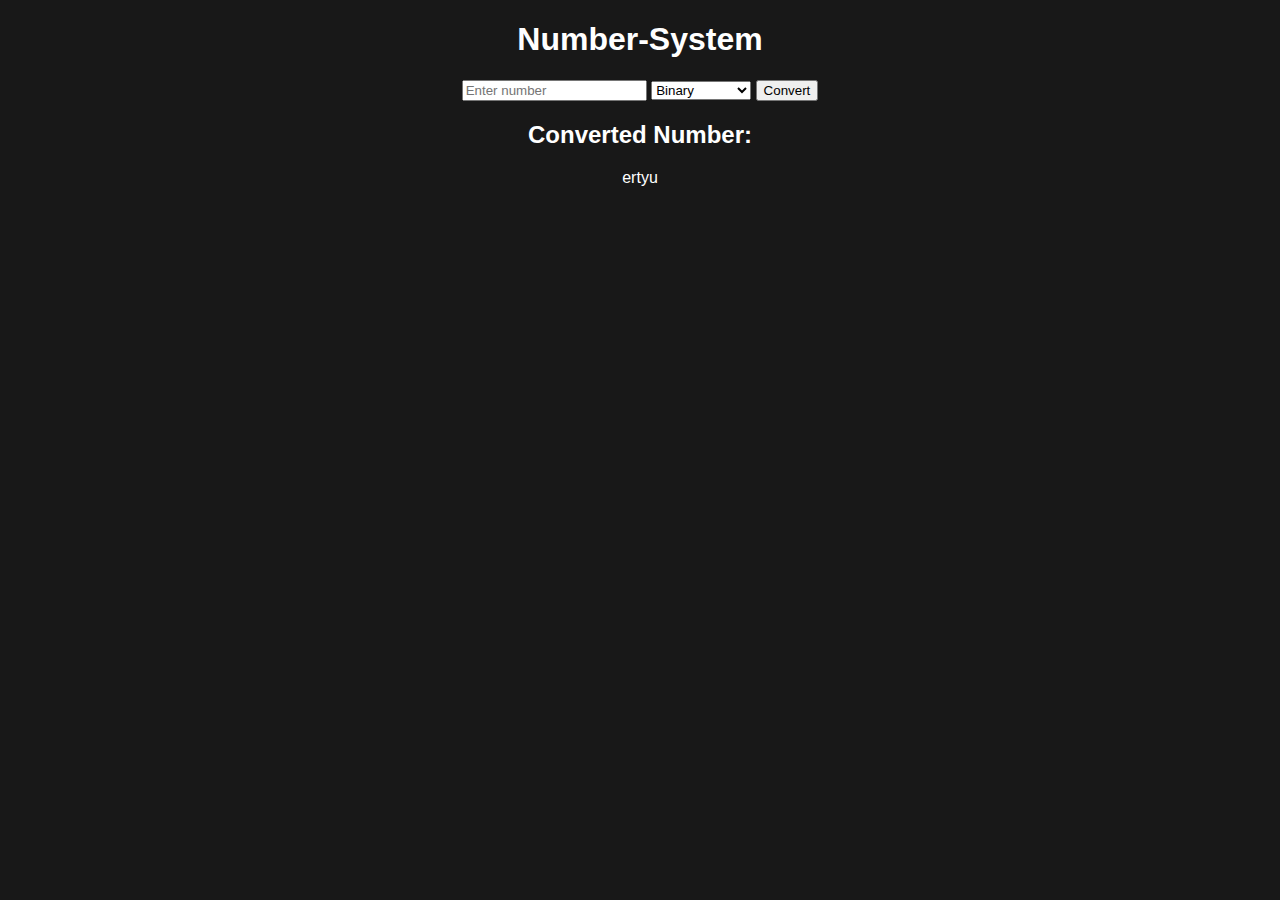
<file: INDEX.HTML>
<!DOCTYPE html>
<html lang="en">
<head>
    <meta charset="UTF-8">
    <meta name="viewport" content="width=device-width, initial-scale=1.0">
    <title>Number-System</title>
    <link rel="stylesheet" href="CONV.CSS">
</head>
<body>
    <div class="container">
        <h1>Number-System</h1>
        <input type="text" id="inputNumber" placeholder="Enter number">
        <select id="inputBase">
            <option value="2">Binary</option>
            <option value="10">Decimal</option>
            <option value="16">Hexadecimal</option>
        </select>
        <button onclick="convert()">Convert</button>
        <h2>Converted Number:</h2>
        <p id="result"></p>
    </div>
    <script src="CONV.JS"></script
</body>
</html>
ertyu
</file>
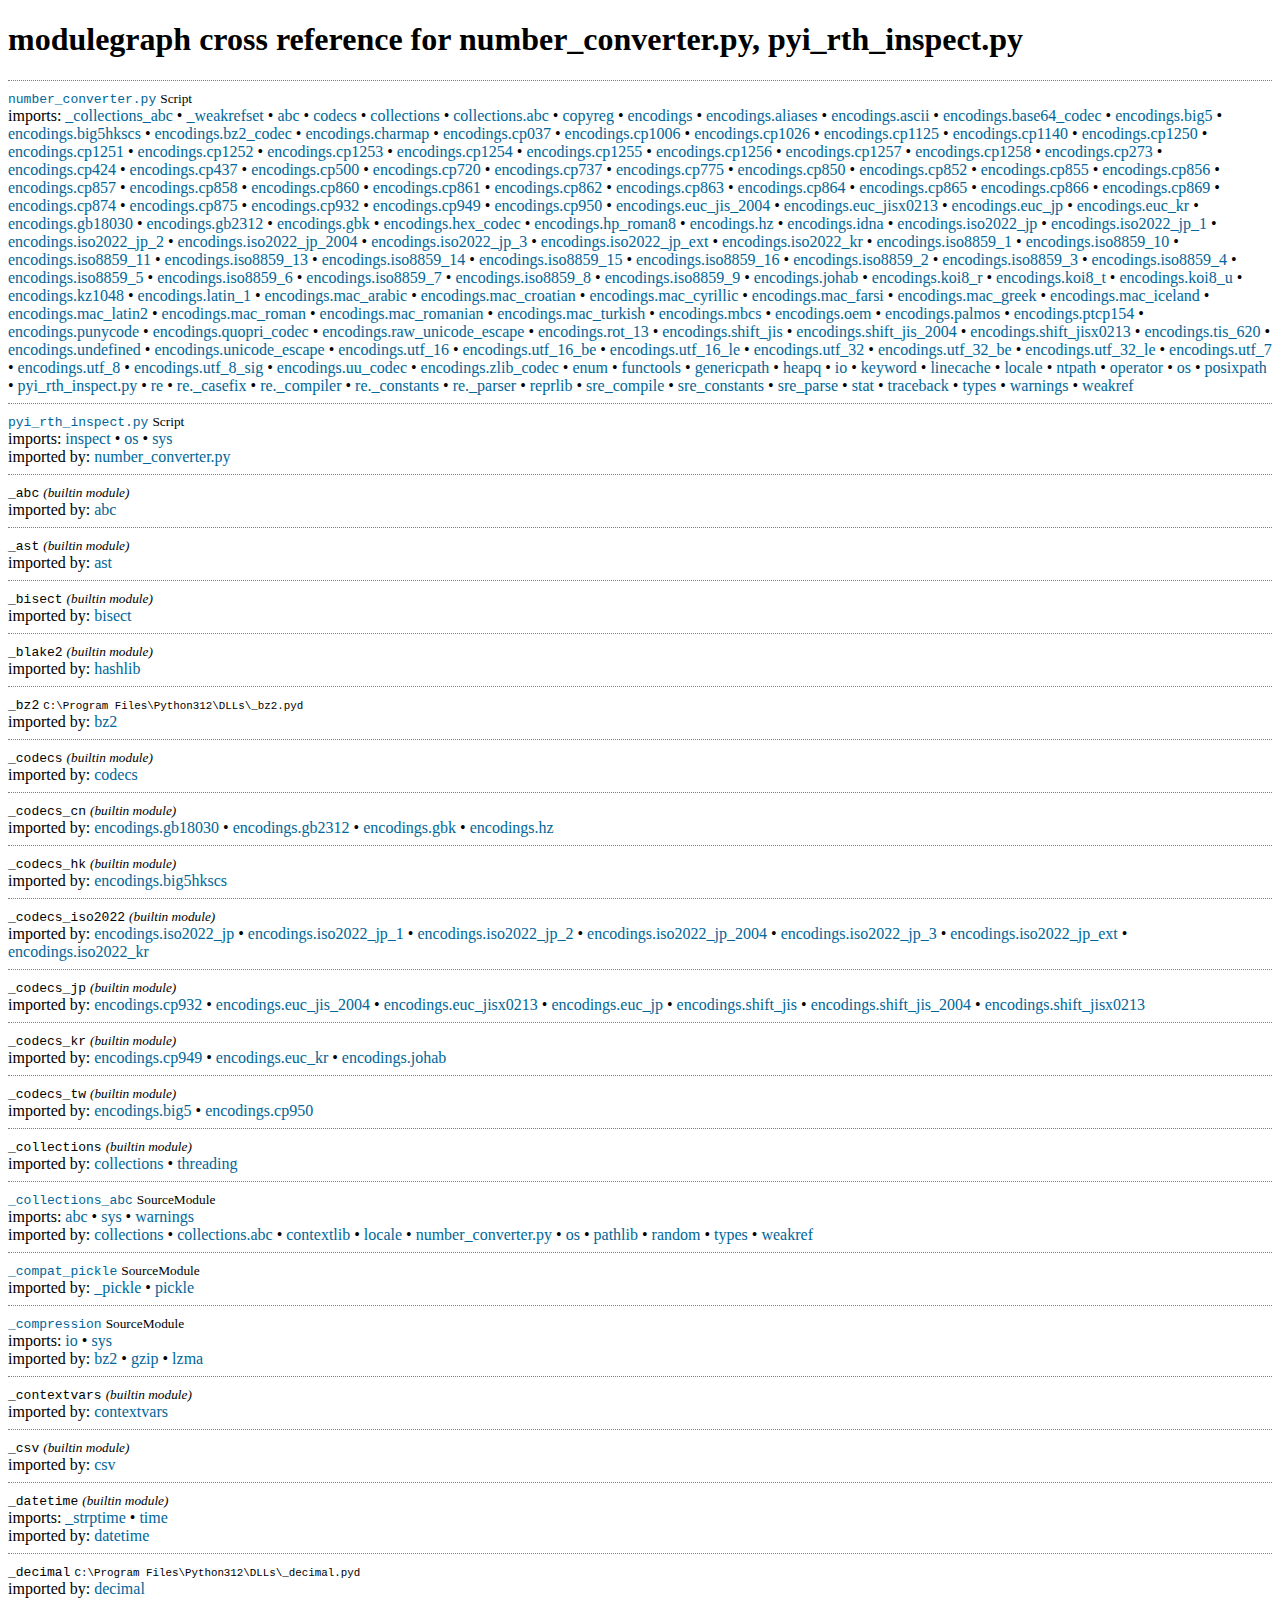
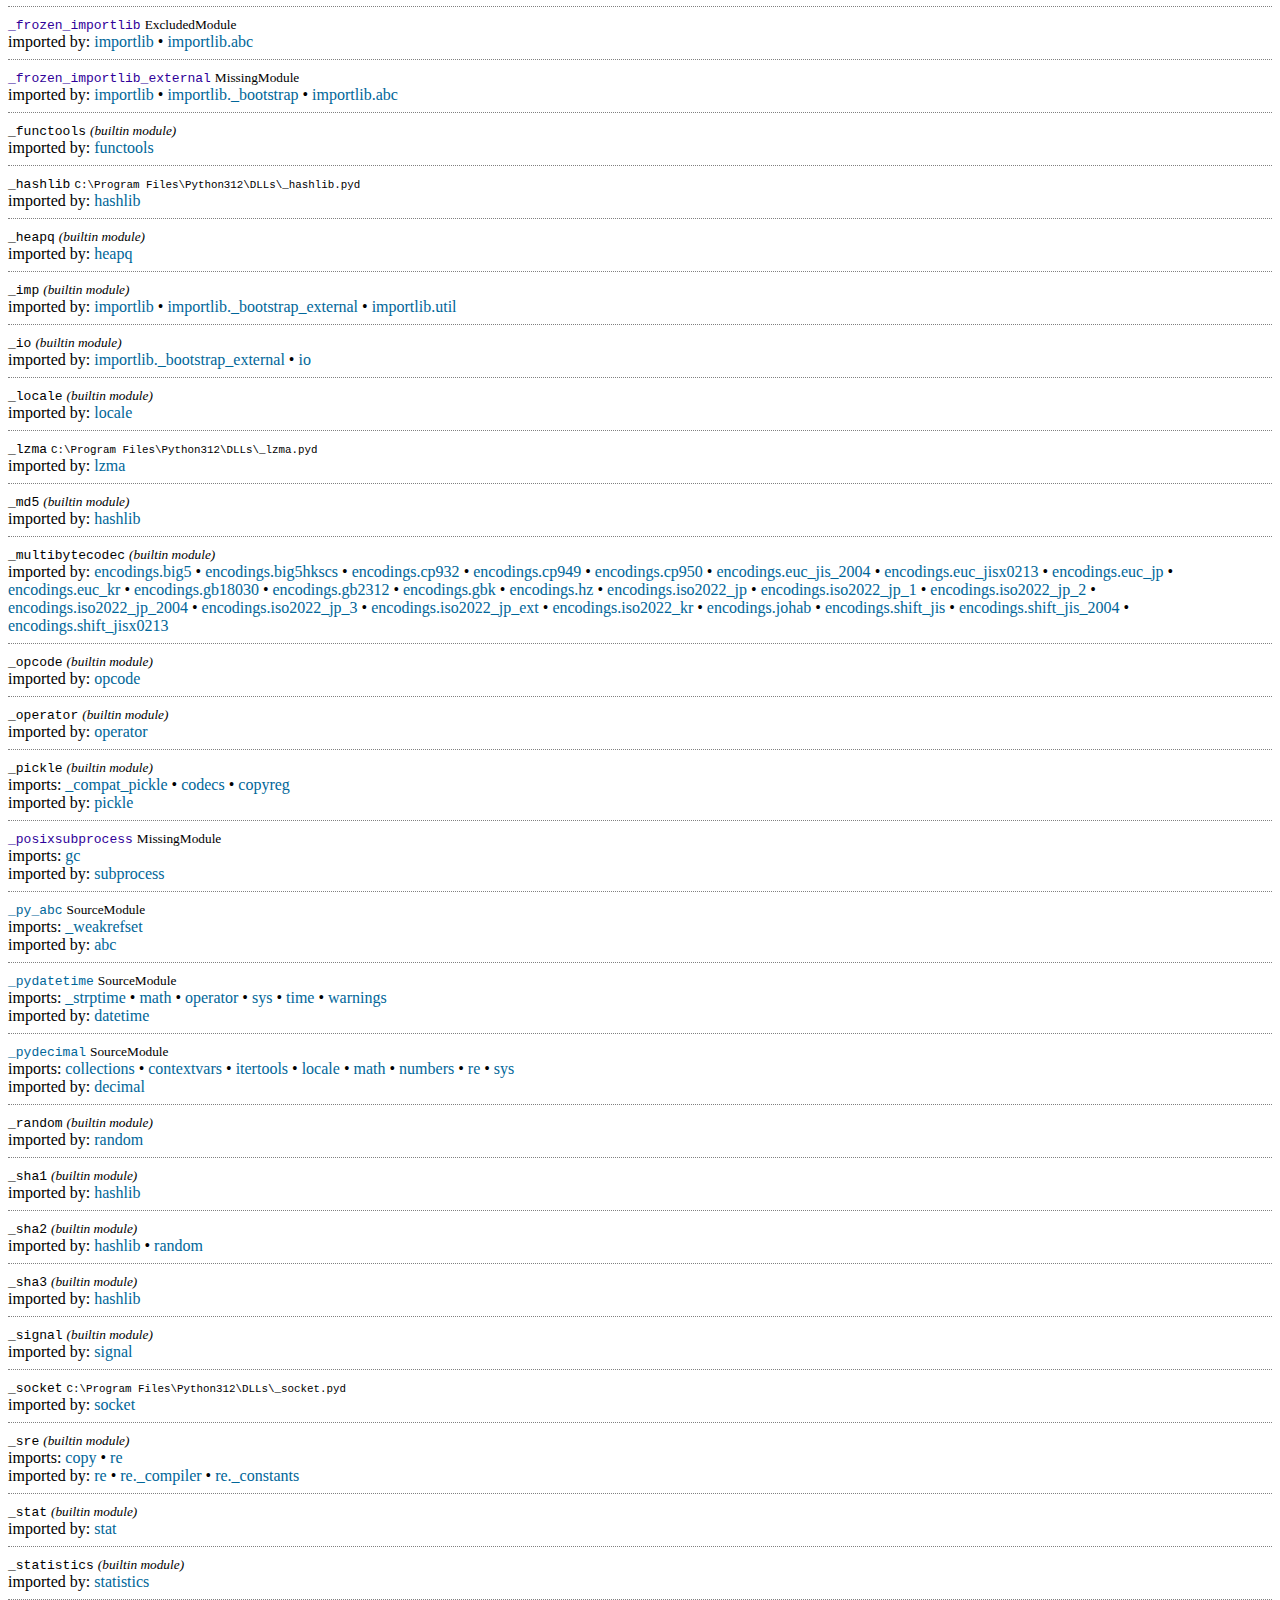
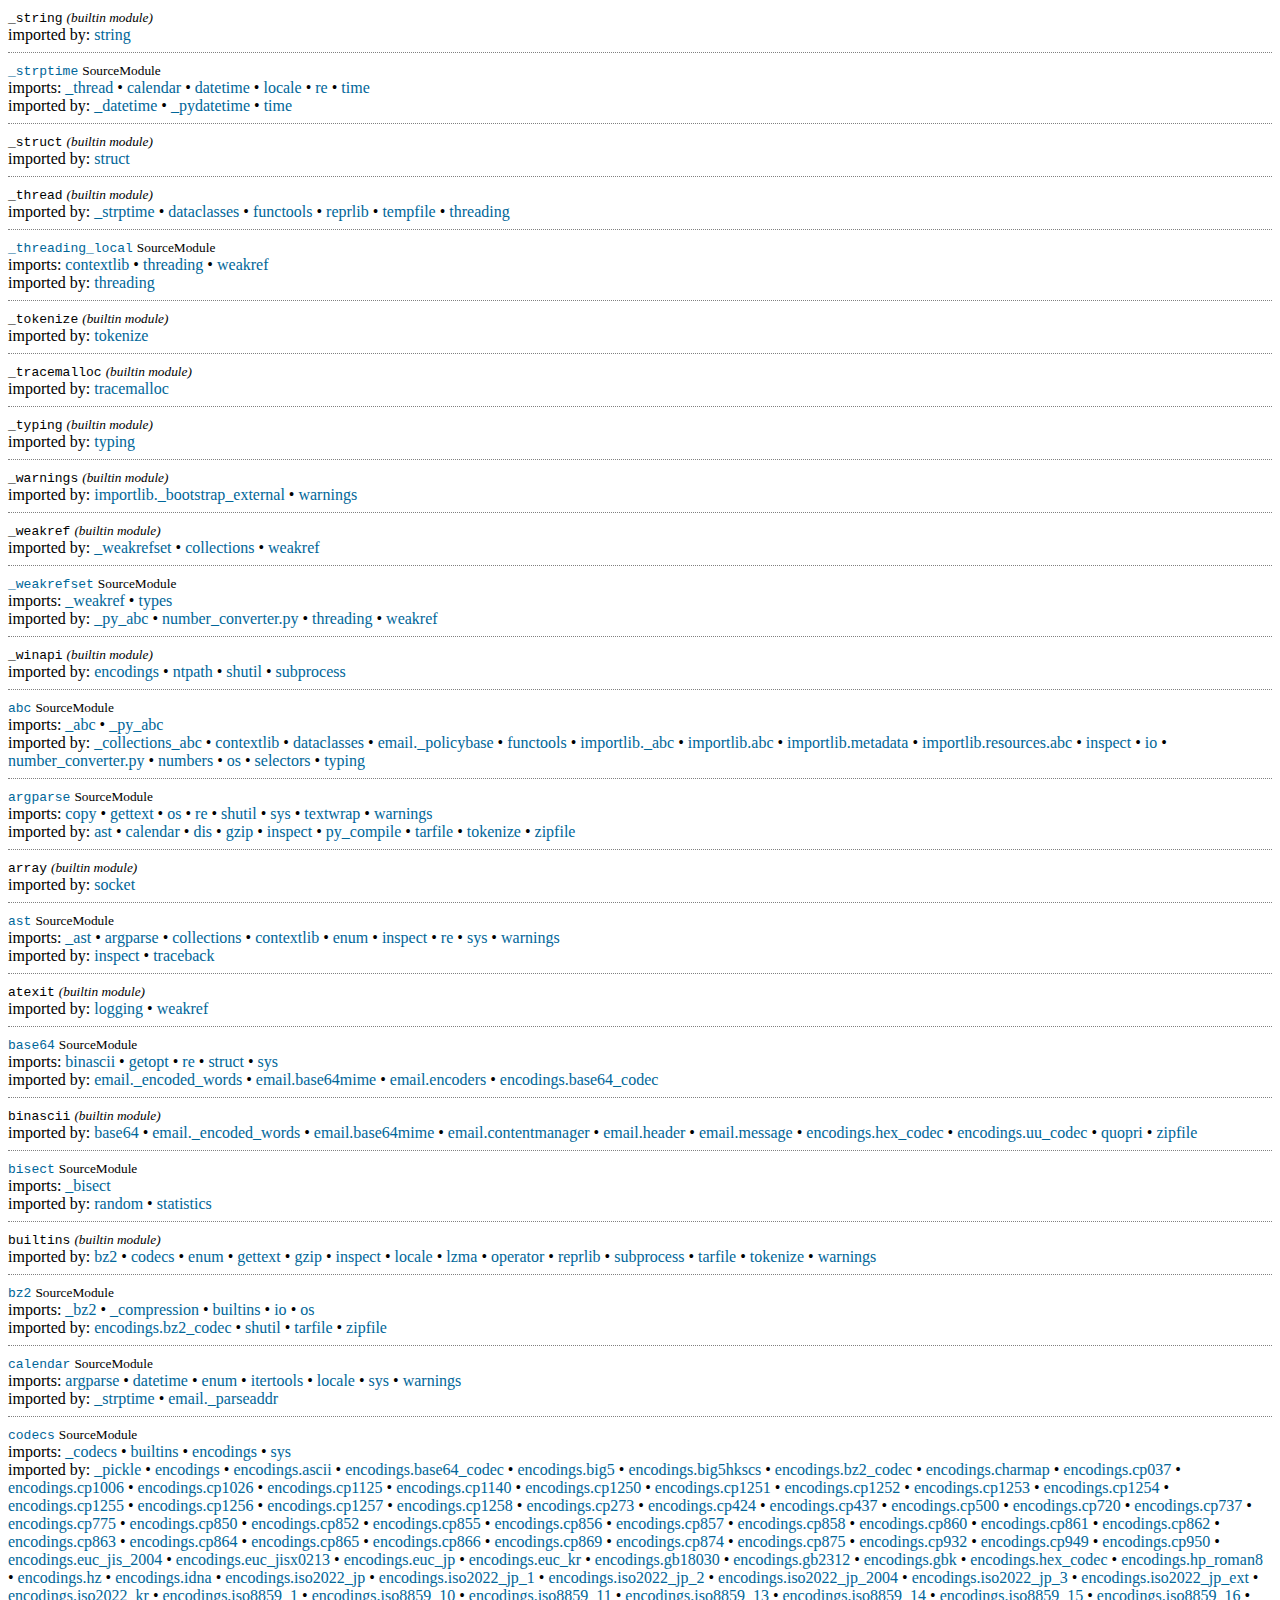
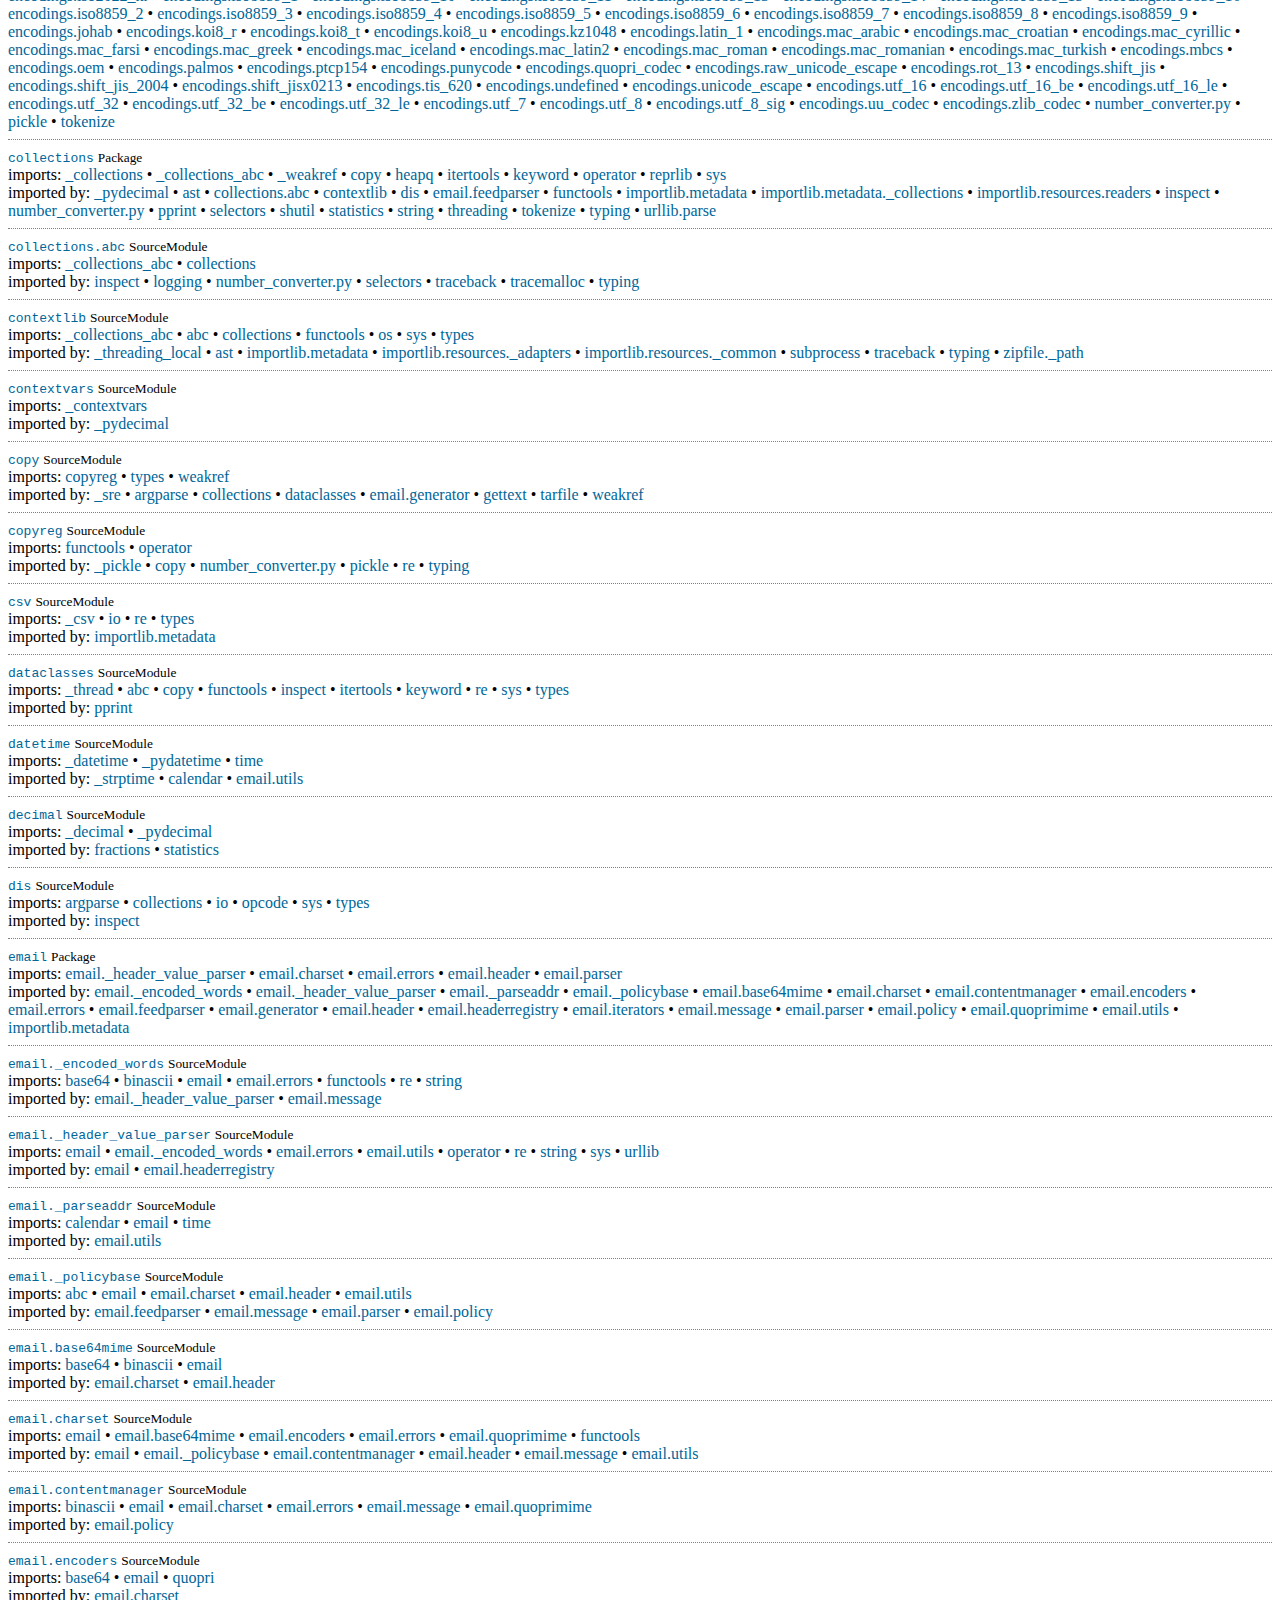
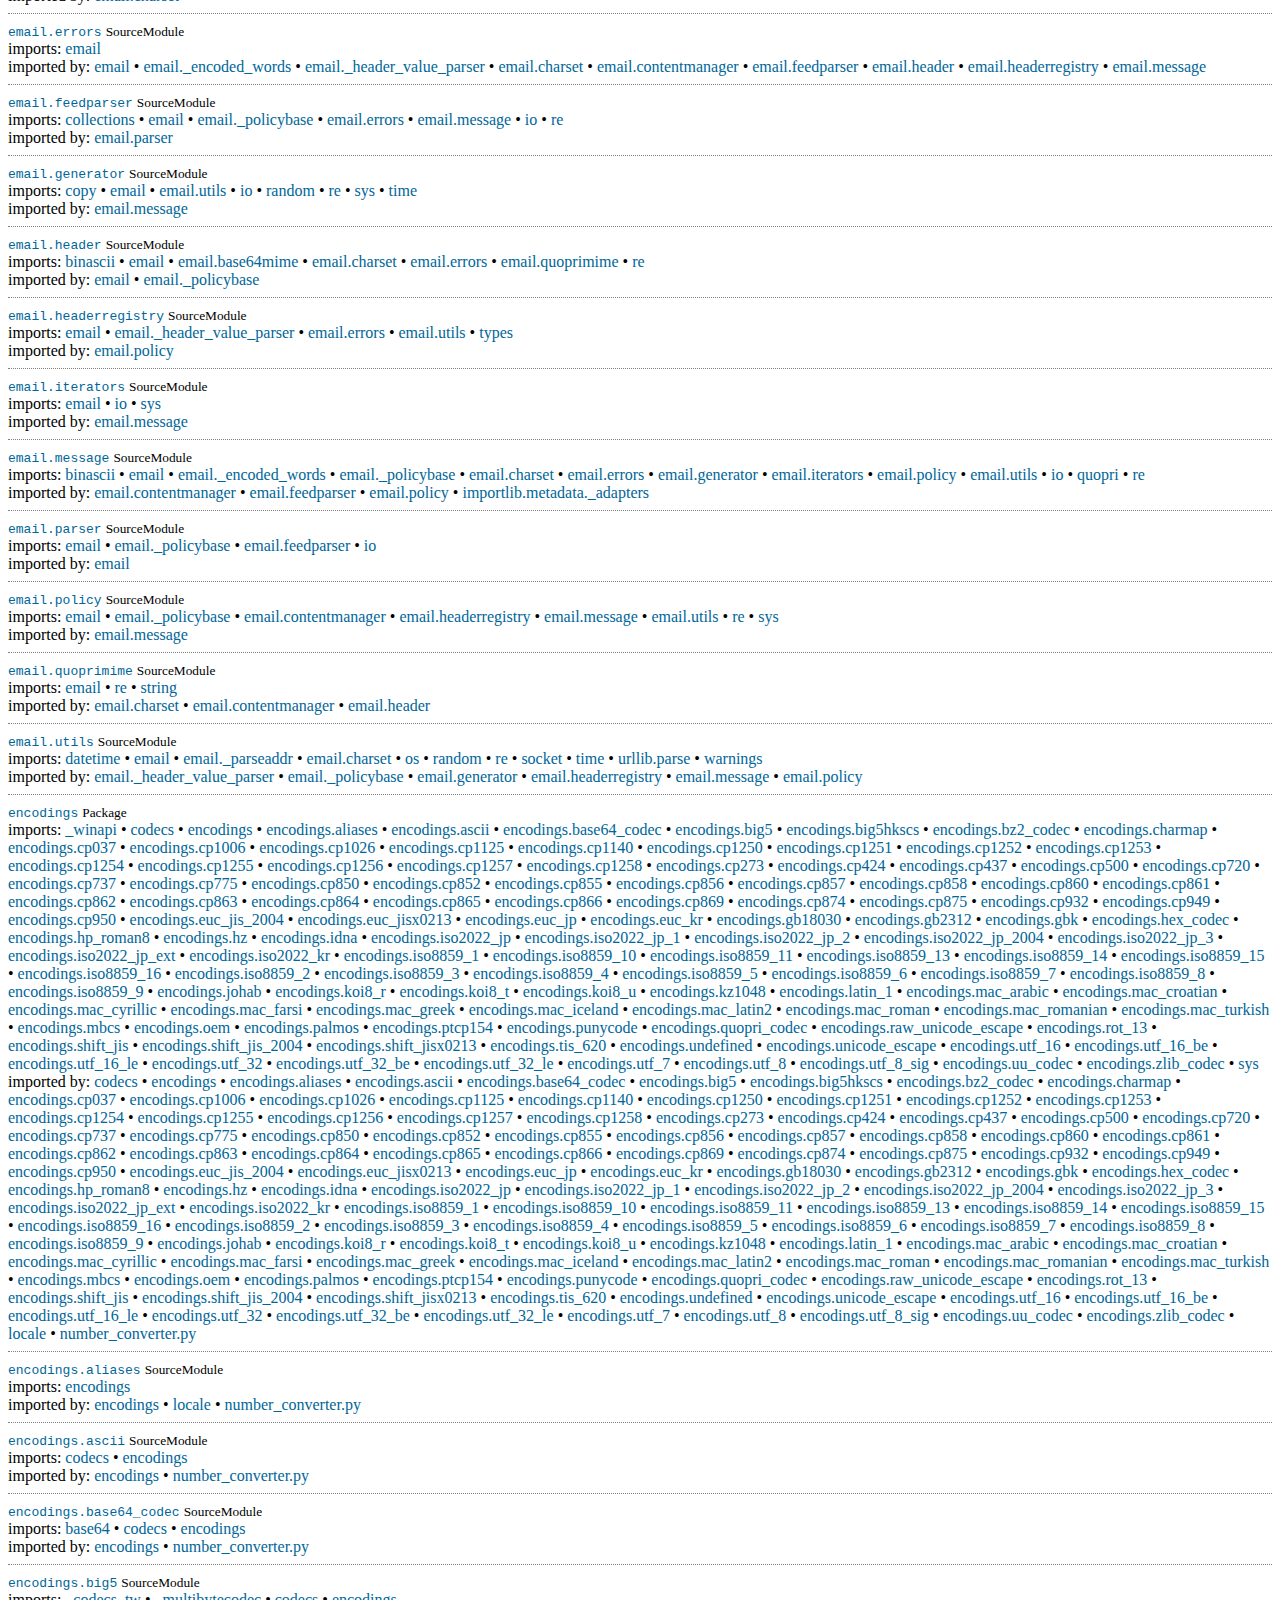
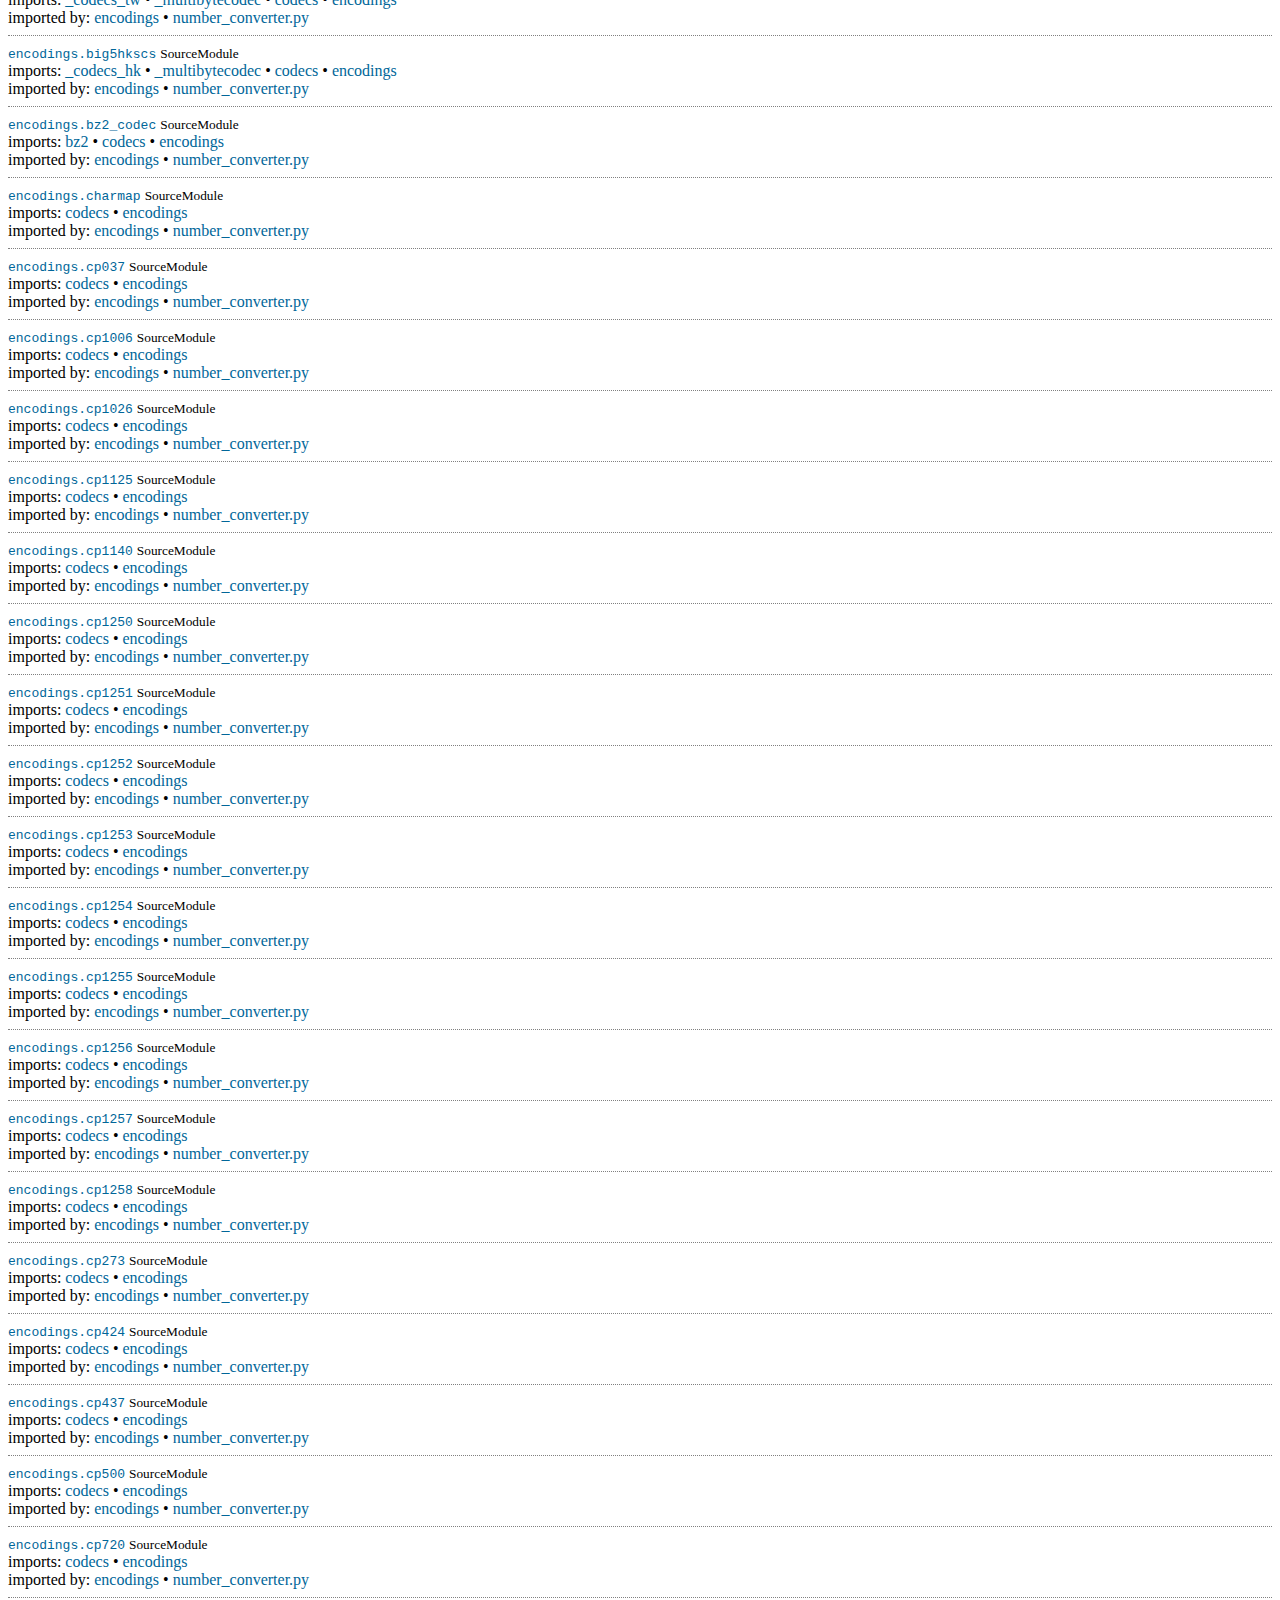
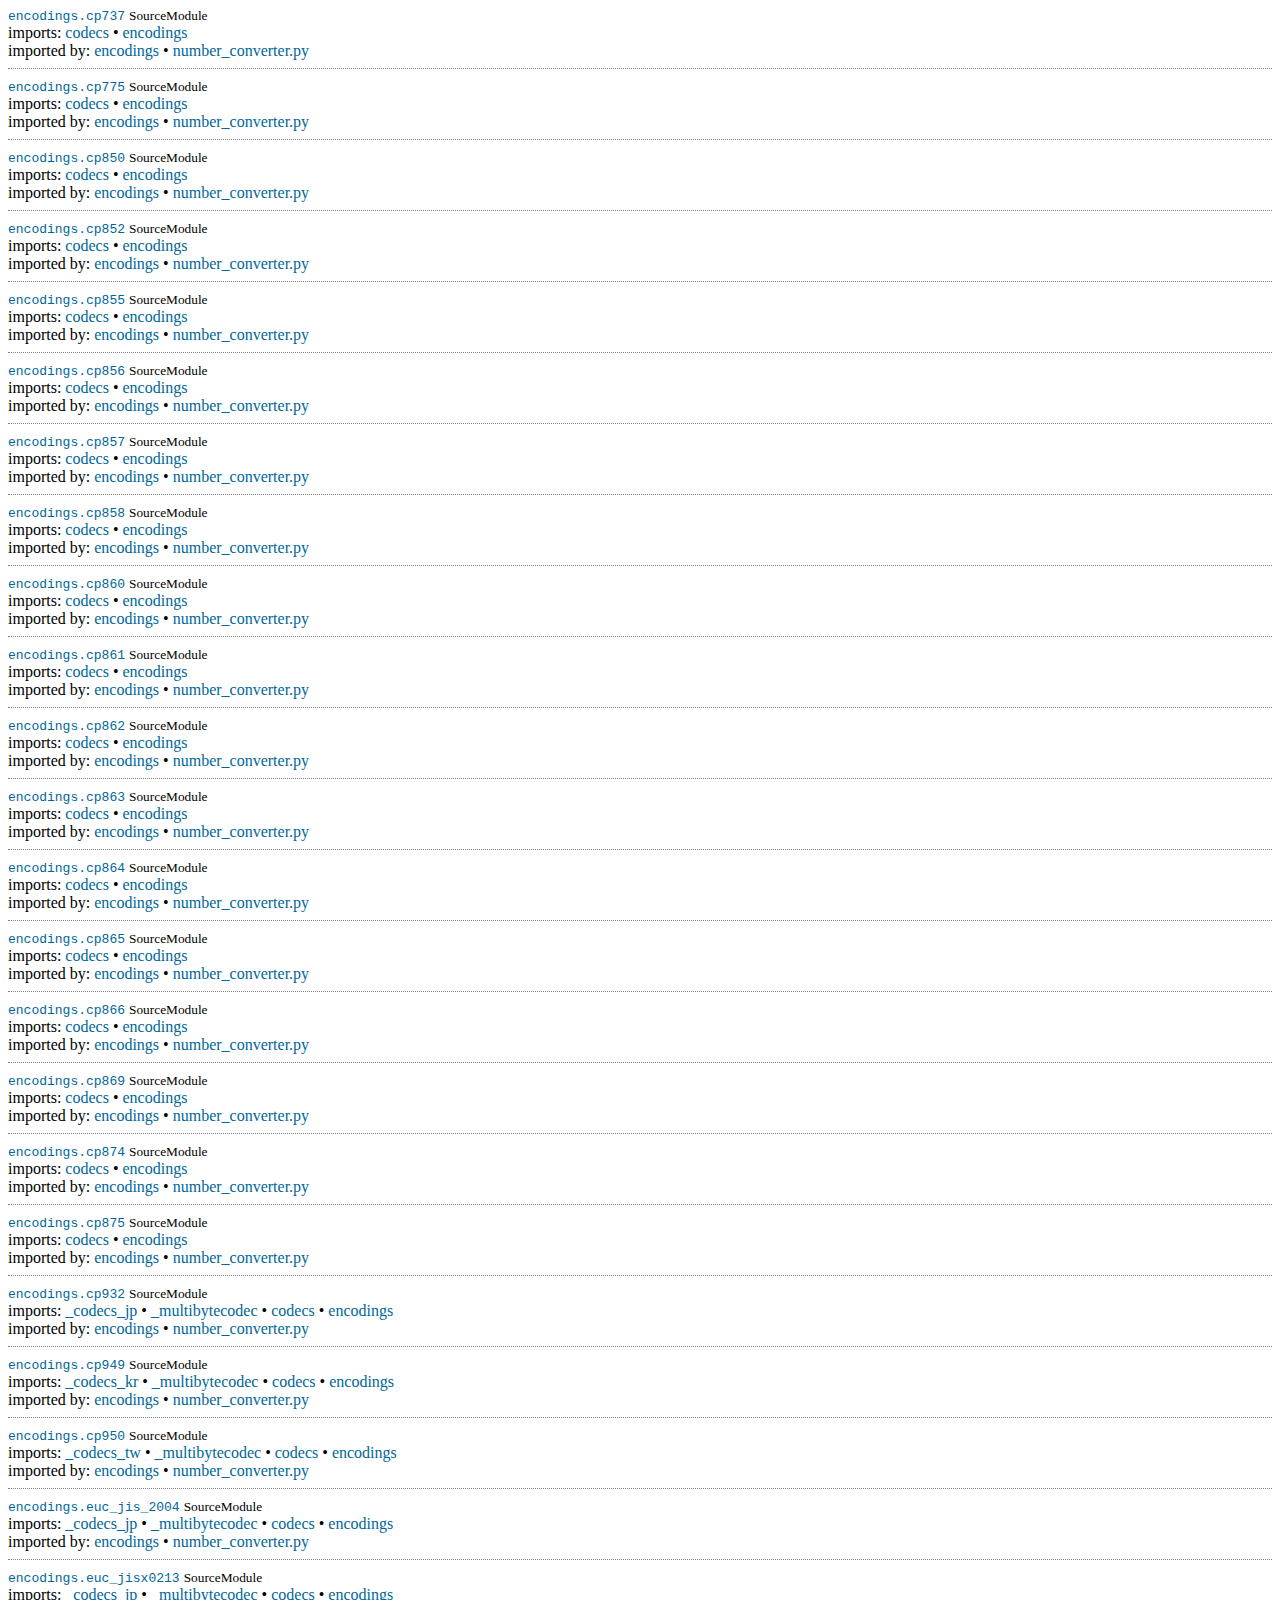
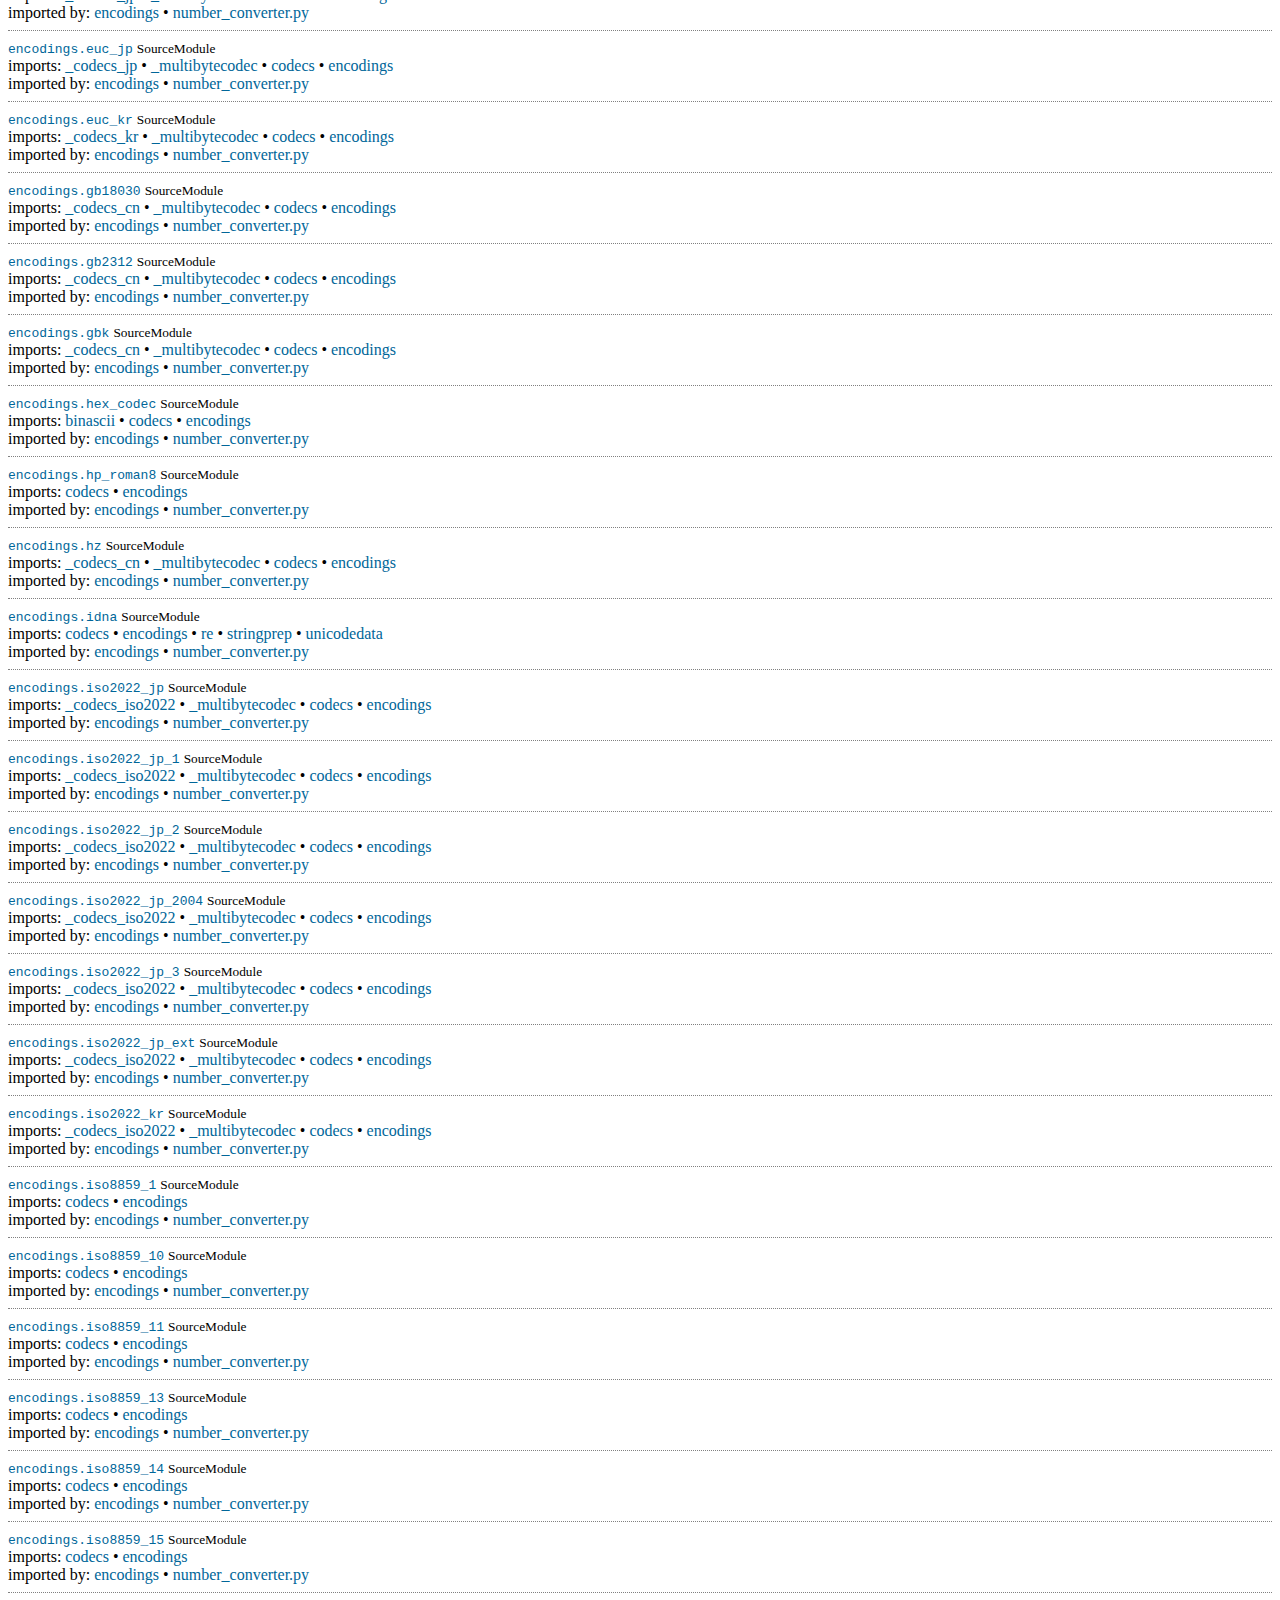
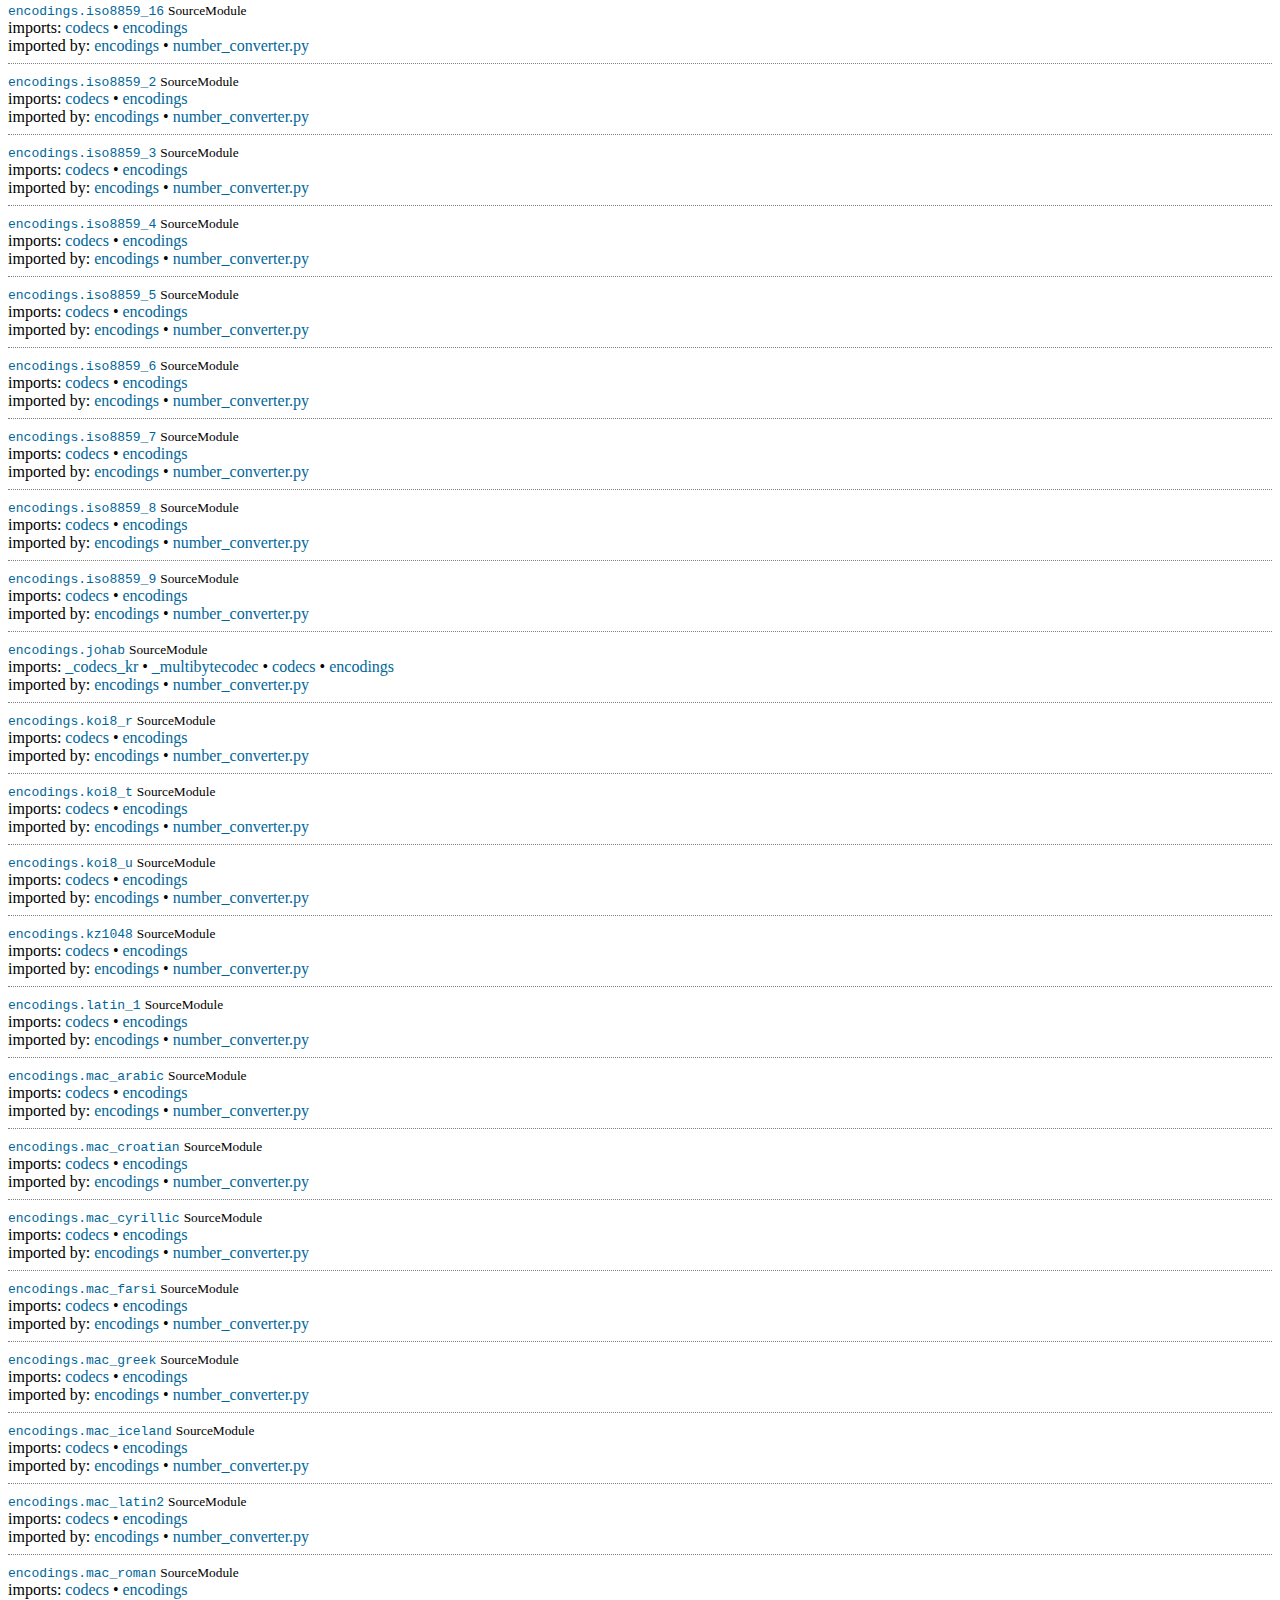
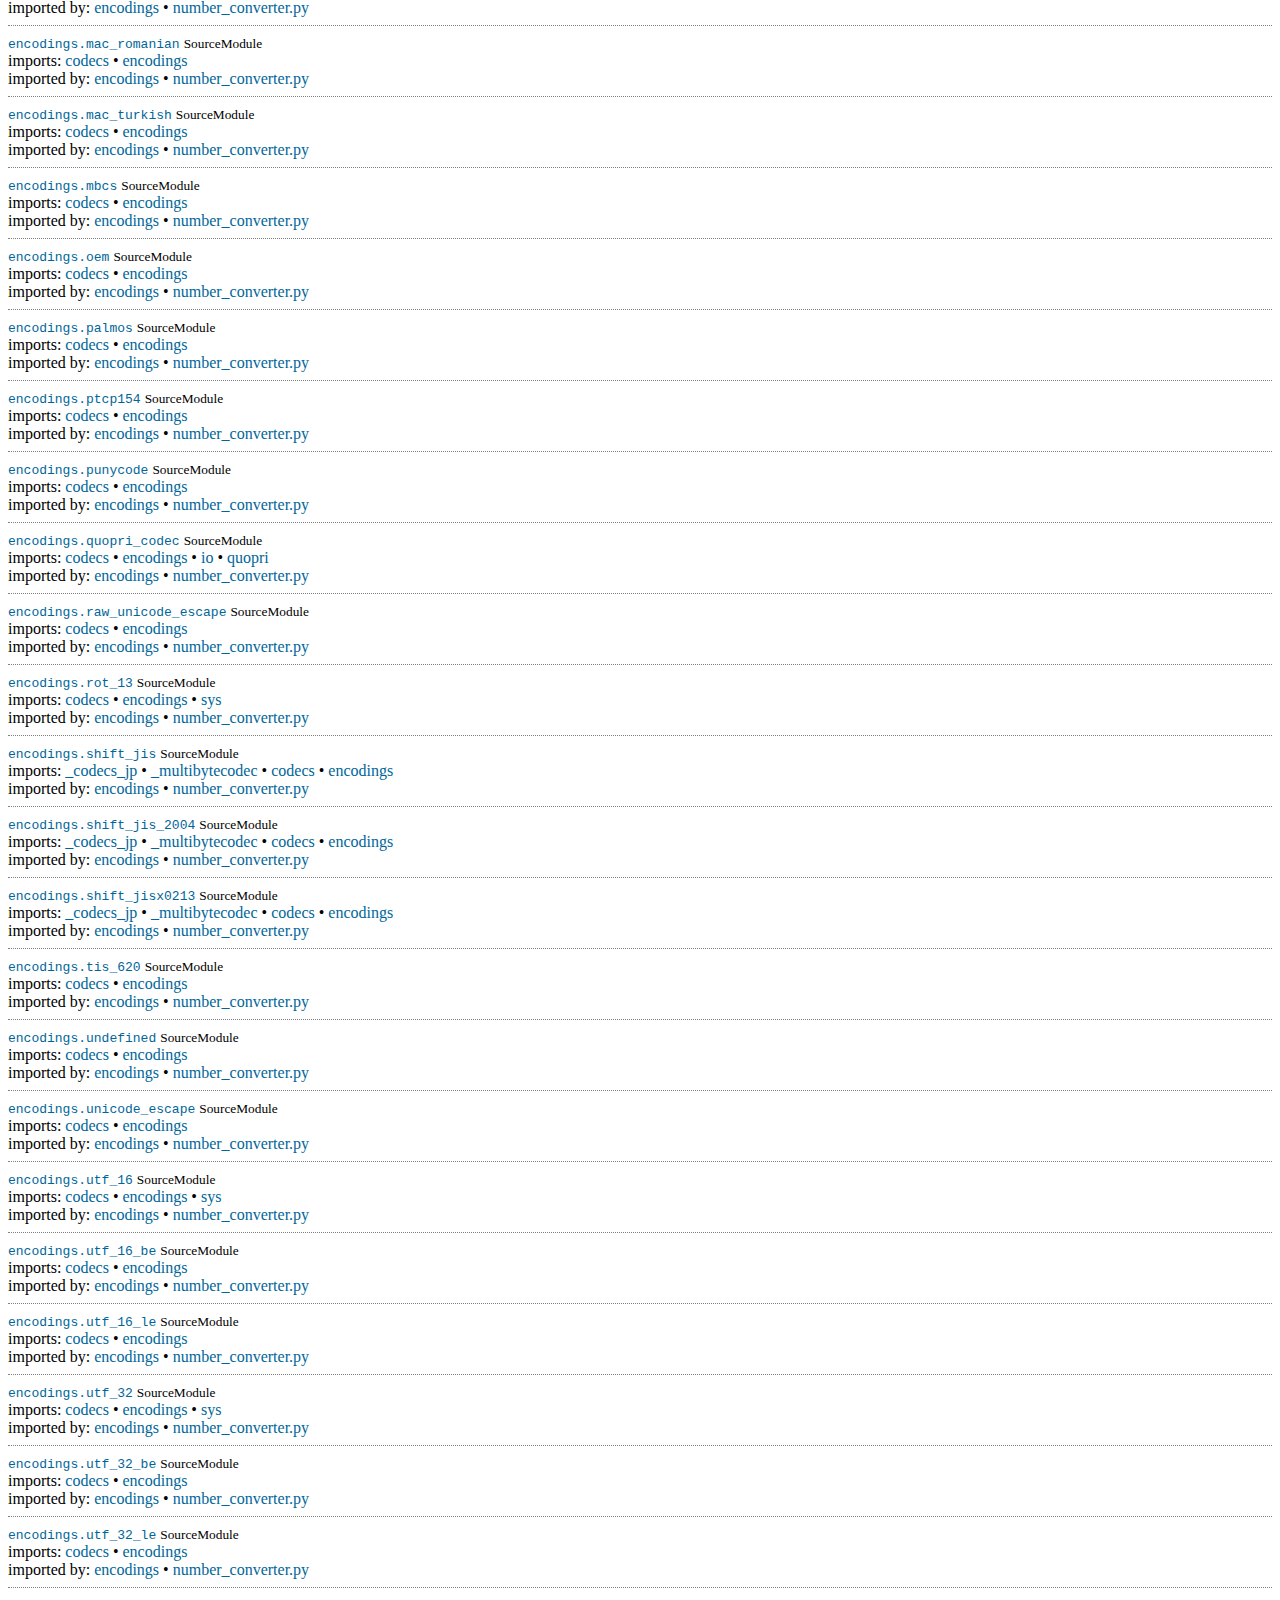
<file: xref-number_converter.html>
<!DOCTYPE html>
<html>
  <head>
    <meta charset="UTF-8">
    <title>modulegraph cross reference for number_converter.py, pyi_rth_inspect.py</title>
    <style>
      .node { padding: 0.5em 0 0.5em; border-top: thin grey dotted; }
      .moduletype { font: smaller italic }
      .node a { text-decoration: none; color: #006699; }
      .node a:visited { text-decoration: none; color: #2f0099; }
    </style>
  </head>
  <body>
    <h1>modulegraph cross reference for number_converter.py, pyi_rth_inspect.py</h1>

<div class="node">
  <a name="number_converter.py"></a>
  <a target="code" href="///C:/Users/PC/Documents/python/number_converter.py" type="text/plain"><tt>number_converter.py</tt></a>
<span class="moduletype">Script</span>  <div class="import">
imports:
    <a href="#_collections_abc">_collections_abc</a>
 &#8226;   <a href="#_weakrefset">_weakrefset</a>
 &#8226;   <a href="#abc">abc</a>
 &#8226;   <a href="#codecs">codecs</a>
 &#8226;   <a href="#collections">collections</a>
 &#8226;   <a href="#collections.abc">collections.abc</a>
 &#8226;   <a href="#copyreg">copyreg</a>
 &#8226;   <a href="#encodings">encodings</a>
 &#8226;   <a href="#encodings.aliases">encodings.aliases</a>
 &#8226;   <a href="#encodings.ascii">encodings.ascii</a>
 &#8226;   <a href="#encodings.base64_codec">encodings.base64_codec</a>
 &#8226;   <a href="#encodings.big5">encodings.big5</a>
 &#8226;   <a href="#encodings.big5hkscs">encodings.big5hkscs</a>
 &#8226;   <a href="#encodings.bz2_codec">encodings.bz2_codec</a>
 &#8226;   <a href="#encodings.charmap">encodings.charmap</a>
 &#8226;   <a href="#encodings.cp037">encodings.cp037</a>
 &#8226;   <a href="#encodings.cp1006">encodings.cp1006</a>
 &#8226;   <a href="#encodings.cp1026">encodings.cp1026</a>
 &#8226;   <a href="#encodings.cp1125">encodings.cp1125</a>
 &#8226;   <a href="#encodings.cp1140">encodings.cp1140</a>
 &#8226;   <a href="#encodings.cp1250">encodings.cp1250</a>
 &#8226;   <a href="#encodings.cp1251">encodings.cp1251</a>
 &#8226;   <a href="#encodings.cp1252">encodings.cp1252</a>
 &#8226;   <a href="#encodings.cp1253">encodings.cp1253</a>
 &#8226;   <a href="#encodings.cp1254">encodings.cp1254</a>
 &#8226;   <a href="#encodings.cp1255">encodings.cp1255</a>
 &#8226;   <a href="#encodings.cp1256">encodings.cp1256</a>
 &#8226;   <a href="#encodings.cp1257">encodings.cp1257</a>
 &#8226;   <a href="#encodings.cp1258">encodings.cp1258</a>
 &#8226;   <a href="#encodings.cp273">encodings.cp273</a>
 &#8226;   <a href="#encodings.cp424">encodings.cp424</a>
 &#8226;   <a href="#encodings.cp437">encodings.cp437</a>
 &#8226;   <a href="#encodings.cp500">encodings.cp500</a>
 &#8226;   <a href="#encodings.cp720">encodings.cp720</a>
 &#8226;   <a href="#encodings.cp737">encodings.cp737</a>
 &#8226;   <a href="#encodings.cp775">encodings.cp775</a>
 &#8226;   <a href="#encodings.cp850">encodings.cp850</a>
 &#8226;   <a href="#encodings.cp852">encodings.cp852</a>
 &#8226;   <a href="#encodings.cp855">encodings.cp855</a>
 &#8226;   <a href="#encodings.cp856">encodings.cp856</a>
 &#8226;   <a href="#encodings.cp857">encodings.cp857</a>
 &#8226;   <a href="#encodings.cp858">encodings.cp858</a>
 &#8226;   <a href="#encodings.cp860">encodings.cp860</a>
 &#8226;   <a href="#encodings.cp861">encodings.cp861</a>
 &#8226;   <a href="#encodings.cp862">encodings.cp862</a>
 &#8226;   <a href="#encodings.cp863">encodings.cp863</a>
 &#8226;   <a href="#encodings.cp864">encodings.cp864</a>
 &#8226;   <a href="#encodings.cp865">encodings.cp865</a>
 &#8226;   <a href="#encodings.cp866">encodings.cp866</a>
 &#8226;   <a href="#encodings.cp869">encodings.cp869</a>
 &#8226;   <a href="#encodings.cp874">encodings.cp874</a>
 &#8226;   <a href="#encodings.cp875">encodings.cp875</a>
 &#8226;   <a href="#encodings.cp932">encodings.cp932</a>
 &#8226;   <a href="#encodings.cp949">encodings.cp949</a>
 &#8226;   <a href="#encodings.cp950">encodings.cp950</a>
 &#8226;   <a href="#encodings.euc_jis_2004">encodings.euc_jis_2004</a>
 &#8226;   <a href="#encodings.euc_jisx0213">encodings.euc_jisx0213</a>
 &#8226;   <a href="#encodings.euc_jp">encodings.euc_jp</a>
 &#8226;   <a href="#encodings.euc_kr">encodings.euc_kr</a>
 &#8226;   <a href="#encodings.gb18030">encodings.gb18030</a>
 &#8226;   <a href="#encodings.gb2312">encodings.gb2312</a>
 &#8226;   <a href="#encodings.gbk">encodings.gbk</a>
 &#8226;   <a href="#encodings.hex_codec">encodings.hex_codec</a>
 &#8226;   <a href="#encodings.hp_roman8">encodings.hp_roman8</a>
 &#8226;   <a href="#encodings.hz">encodings.hz</a>
 &#8226;   <a href="#encodings.idna">encodings.idna</a>
 &#8226;   <a href="#encodings.iso2022_jp">encodings.iso2022_jp</a>
 &#8226;   <a href="#encodings.iso2022_jp_1">encodings.iso2022_jp_1</a>
 &#8226;   <a href="#encodings.iso2022_jp_2">encodings.iso2022_jp_2</a>
 &#8226;   <a href="#encodings.iso2022_jp_2004">encodings.iso2022_jp_2004</a>
 &#8226;   <a href="#encodings.iso2022_jp_3">encodings.iso2022_jp_3</a>
 &#8226;   <a href="#encodings.iso2022_jp_ext">encodings.iso2022_jp_ext</a>
 &#8226;   <a href="#encodings.iso2022_kr">encodings.iso2022_kr</a>
 &#8226;   <a href="#encodings.iso8859_1">encodings.iso8859_1</a>
 &#8226;   <a href="#encodings.iso8859_10">encodings.iso8859_10</a>
 &#8226;   <a href="#encodings.iso8859_11">encodings.iso8859_11</a>
 &#8226;   <a href="#encodings.iso8859_13">encodings.iso8859_13</a>
 &#8226;   <a href="#encodings.iso8859_14">encodings.iso8859_14</a>
 &#8226;   <a href="#encodings.iso8859_15">encodings.iso8859_15</a>
 &#8226;   <a href="#encodings.iso8859_16">encodings.iso8859_16</a>
 &#8226;   <a href="#encodings.iso8859_2">encodings.iso8859_2</a>
 &#8226;   <a href="#encodings.iso8859_3">encodings.iso8859_3</a>
 &#8226;   <a href="#encodings.iso8859_4">encodings.iso8859_4</a>
 &#8226;   <a href="#encodings.iso8859_5">encodings.iso8859_5</a>
 &#8226;   <a href="#encodings.iso8859_6">encodings.iso8859_6</a>
 &#8226;   <a href="#encodings.iso8859_7">encodings.iso8859_7</a>
 &#8226;   <a href="#encodings.iso8859_8">encodings.iso8859_8</a>
 &#8226;   <a href="#encodings.iso8859_9">encodings.iso8859_9</a>
 &#8226;   <a href="#encodings.johab">encodings.johab</a>
 &#8226;   <a href="#encodings.koi8_r">encodings.koi8_r</a>
 &#8226;   <a href="#encodings.koi8_t">encodings.koi8_t</a>
 &#8226;   <a href="#encodings.koi8_u">encodings.koi8_u</a>
 &#8226;   <a href="#encodings.kz1048">encodings.kz1048</a>
 &#8226;   <a href="#encodings.latin_1">encodings.latin_1</a>
 &#8226;   <a href="#encodings.mac_arabic">encodings.mac_arabic</a>
 &#8226;   <a href="#encodings.mac_croatian">encodings.mac_croatian</a>
 &#8226;   <a href="#encodings.mac_cyrillic">encodings.mac_cyrillic</a>
 &#8226;   <a href="#encodings.mac_farsi">encodings.mac_farsi</a>
 &#8226;   <a href="#encodings.mac_greek">encodings.mac_greek</a>
 &#8226;   <a href="#encodings.mac_iceland">encodings.mac_iceland</a>
 &#8226;   <a href="#encodings.mac_latin2">encodings.mac_latin2</a>
 &#8226;   <a href="#encodings.mac_roman">encodings.mac_roman</a>
 &#8226;   <a href="#encodings.mac_romanian">encodings.mac_romanian</a>
 &#8226;   <a href="#encodings.mac_turkish">encodings.mac_turkish</a>
 &#8226;   <a href="#encodings.mbcs">encodings.mbcs</a>
 &#8226;   <a href="#encodings.oem">encodings.oem</a>
 &#8226;   <a href="#encodings.palmos">encodings.palmos</a>
 &#8226;   <a href="#encodings.ptcp154">encodings.ptcp154</a>
 &#8226;   <a href="#encodings.punycode">encodings.punycode</a>
 &#8226;   <a href="#encodings.quopri_codec">encodings.quopri_codec</a>
 &#8226;   <a href="#encodings.raw_unicode_escape">encodings.raw_unicode_escape</a>
 &#8226;   <a href="#encodings.rot_13">encodings.rot_13</a>
 &#8226;   <a href="#encodings.shift_jis">encodings.shift_jis</a>
 &#8226;   <a href="#encodings.shift_jis_2004">encodings.shift_jis_2004</a>
 &#8226;   <a href="#encodings.shift_jisx0213">encodings.shift_jisx0213</a>
 &#8226;   <a href="#encodings.tis_620">encodings.tis_620</a>
 &#8226;   <a href="#encodings.undefined">encodings.undefined</a>
 &#8226;   <a href="#encodings.unicode_escape">encodings.unicode_escape</a>
 &#8226;   <a href="#encodings.utf_16">encodings.utf_16</a>
 &#8226;   <a href="#encodings.utf_16_be">encodings.utf_16_be</a>
 &#8226;   <a href="#encodings.utf_16_le">encodings.utf_16_le</a>
 &#8226;   <a href="#encodings.utf_32">encodings.utf_32</a>
 &#8226;   <a href="#encodings.utf_32_be">encodings.utf_32_be</a>
 &#8226;   <a href="#encodings.utf_32_le">encodings.utf_32_le</a>
 &#8226;   <a href="#encodings.utf_7">encodings.utf_7</a>
 &#8226;   <a href="#encodings.utf_8">encodings.utf_8</a>
 &#8226;   <a href="#encodings.utf_8_sig">encodings.utf_8_sig</a>
 &#8226;   <a href="#encodings.uu_codec">encodings.uu_codec</a>
 &#8226;   <a href="#encodings.zlib_codec">encodings.zlib_codec</a>
 &#8226;   <a href="#enum">enum</a>
 &#8226;   <a href="#functools">functools</a>
 &#8226;   <a href="#genericpath">genericpath</a>
 &#8226;   <a href="#heapq">heapq</a>
 &#8226;   <a href="#io">io</a>
 &#8226;   <a href="#keyword">keyword</a>
 &#8226;   <a href="#linecache">linecache</a>
 &#8226;   <a href="#locale">locale</a>
 &#8226;   <a href="#ntpath">ntpath</a>
 &#8226;   <a href="#operator">operator</a>
 &#8226;   <a href="#os">os</a>
 &#8226;   <a href="#posixpath">posixpath</a>
 &#8226;   <a href="#pyi_rth_inspect.py">pyi_rth_inspect.py</a>
 &#8226;   <a href="#re">re</a>
 &#8226;   <a href="#re._casefix">re._casefix</a>
 &#8226;   <a href="#re._compiler">re._compiler</a>
 &#8226;   <a href="#re._constants">re._constants</a>
 &#8226;   <a href="#re._parser">re._parser</a>
 &#8226;   <a href="#reprlib">reprlib</a>
 &#8226;   <a href="#sre_compile">sre_compile</a>
 &#8226;   <a href="#sre_constants">sre_constants</a>
 &#8226;   <a href="#sre_parse">sre_parse</a>
 &#8226;   <a href="#stat">stat</a>
 &#8226;   <a href="#traceback">traceback</a>
 &#8226;   <a href="#types">types</a>
 &#8226;   <a href="#warnings">warnings</a>
 &#8226;   <a href="#weakref">weakref</a>

  </div>

</div>

<div class="node">
  <a name="pyi_rth_inspect.py"></a>
  <a target="code" href="///C:/Users/PC/AppData/Roaming/Python/Python312/site-packages/PyInstaller/hooks/rthooks/pyi_rth_inspect.py" type="text/plain"><tt>pyi_rth_inspect.py</tt></a>
<span class="moduletype">Script</span>  <div class="import">
imports:
    <a href="#inspect">inspect</a>
 &#8226;   <a href="#os">os</a>
 &#8226;   <a href="#sys">sys</a>

  </div>
  <div class="import">
imported by:
    <a href="#number_converter.py">number_converter.py</a>

  </div>

</div>

<div class="node">
  <a name="_abc"></a>
  <tt>_abc</tt> <span class="moduletype"><i>(builtin module)</i></span>  <div class="import">
imported by:
    <a href="#abc">abc</a>

  </div>

</div>

<div class="node">
  <a name="_ast"></a>
  <tt>_ast</tt> <span class="moduletype"><i>(builtin module)</i></span>  <div class="import">
imported by:
    <a href="#ast">ast</a>

  </div>

</div>

<div class="node">
  <a name="_bisect"></a>
  <tt>_bisect</tt> <span class="moduletype"><i>(builtin module)</i></span>  <div class="import">
imported by:
    <a href="#bisect">bisect</a>

  </div>

</div>

<div class="node">
  <a name="_blake2"></a>
  <tt>_blake2</tt> <span class="moduletype"><i>(builtin module)</i></span>  <div class="import">
imported by:
    <a href="#hashlib">hashlib</a>

  </div>

</div>

<div class="node">
  <a name="_bz2"></a>
  <tt>_bz2</tt> <span class="moduletype"><tt>C:\Program Files\Python312\DLLs\_bz2.pyd</tt></span>  <div class="import">
imported by:
    <a href="#bz2">bz2</a>

  </div>

</div>

<div class="node">
  <a name="_codecs"></a>
  <tt>_codecs</tt> <span class="moduletype"><i>(builtin module)</i></span>  <div class="import">
imported by:
    <a href="#codecs">codecs</a>

  </div>

</div>

<div class="node">
  <a name="_codecs_cn"></a>
  <tt>_codecs_cn</tt> <span class="moduletype"><i>(builtin module)</i></span>  <div class="import">
imported by:
    <a href="#encodings.gb18030">encodings.gb18030</a>
 &#8226;   <a href="#encodings.gb2312">encodings.gb2312</a>
 &#8226;   <a href="#encodings.gbk">encodings.gbk</a>
 &#8226;   <a href="#encodings.hz">encodings.hz</a>

  </div>

</div>

<div class="node">
  <a name="_codecs_hk"></a>
  <tt>_codecs_hk</tt> <span class="moduletype"><i>(builtin module)</i></span>  <div class="import">
imported by:
    <a href="#encodings.big5hkscs">encodings.big5hkscs</a>

  </div>

</div>

<div class="node">
  <a name="_codecs_iso2022"></a>
  <tt>_codecs_iso2022</tt> <span class="moduletype"><i>(builtin module)</i></span>  <div class="import">
imported by:
    <a href="#encodings.iso2022_jp">encodings.iso2022_jp</a>
 &#8226;   <a href="#encodings.iso2022_jp_1">encodings.iso2022_jp_1</a>
 &#8226;   <a href="#encodings.iso2022_jp_2">encodings.iso2022_jp_2</a>
 &#8226;   <a href="#encodings.iso2022_jp_2004">encodings.iso2022_jp_2004</a>
 &#8226;   <a href="#encodings.iso2022_jp_3">encodings.iso2022_jp_3</a>
 &#8226;   <a href="#encodings.iso2022_jp_ext">encodings.iso2022_jp_ext</a>
 &#8226;   <a href="#encodings.iso2022_kr">encodings.iso2022_kr</a>

  </div>

</div>

<div class="node">
  <a name="_codecs_jp"></a>
  <tt>_codecs_jp</tt> <span class="moduletype"><i>(builtin module)</i></span>  <div class="import">
imported by:
    <a href="#encodings.cp932">encodings.cp932</a>
 &#8226;   <a href="#encodings.euc_jis_2004">encodings.euc_jis_2004</a>
 &#8226;   <a href="#encodings.euc_jisx0213">encodings.euc_jisx0213</a>
 &#8226;   <a href="#encodings.euc_jp">encodings.euc_jp</a>
 &#8226;   <a href="#encodings.shift_jis">encodings.shift_jis</a>
 &#8226;   <a href="#encodings.shift_jis_2004">encodings.shift_jis_2004</a>
 &#8226;   <a href="#encodings.shift_jisx0213">encodings.shift_jisx0213</a>

  </div>

</div>

<div class="node">
  <a name="_codecs_kr"></a>
  <tt>_codecs_kr</tt> <span class="moduletype"><i>(builtin module)</i></span>  <div class="import">
imported by:
    <a href="#encodings.cp949">encodings.cp949</a>
 &#8226;   <a href="#encodings.euc_kr">encodings.euc_kr</a>
 &#8226;   <a href="#encodings.johab">encodings.johab</a>

  </div>

</div>

<div class="node">
  <a name="_codecs_tw"></a>
  <tt>_codecs_tw</tt> <span class="moduletype"><i>(builtin module)</i></span>  <div class="import">
imported by:
    <a href="#encodings.big5">encodings.big5</a>
 &#8226;   <a href="#encodings.cp950">encodings.cp950</a>

  </div>

</div>

<div class="node">
  <a name="_collections"></a>
  <tt>_collections</tt> <span class="moduletype"><i>(builtin module)</i></span>  <div class="import">
imported by:
    <a href="#collections">collections</a>
 &#8226;   <a href="#threading">threading</a>

  </div>

</div>

<div class="node">
  <a name="_collections_abc"></a>
  <a target="code" href="///C:/Program%20Files/Python312/Lib/_collections_abc.py" type="text/plain"><tt>_collections_abc</tt></a>
<span class="moduletype">SourceModule</span>  <div class="import">
imports:
    <a href="#abc">abc</a>
 &#8226;   <a href="#sys">sys</a>
 &#8226;   <a href="#warnings">warnings</a>

  </div>
  <div class="import">
imported by:
    <a href="#collections">collections</a>
 &#8226;   <a href="#collections.abc">collections.abc</a>
 &#8226;   <a href="#contextlib">contextlib</a>
 &#8226;   <a href="#locale">locale</a>
 &#8226;   <a href="#number_converter.py">number_converter.py</a>
 &#8226;   <a href="#os">os</a>
 &#8226;   <a href="#pathlib">pathlib</a>
 &#8226;   <a href="#random">random</a>
 &#8226;   <a href="#types">types</a>
 &#8226;   <a href="#weakref">weakref</a>

  </div>

</div>

<div class="node">
  <a name="_compat_pickle"></a>
  <a target="code" href="///C:/Program%20Files/Python312/Lib/_compat_pickle.py" type="text/plain"><tt>_compat_pickle</tt></a>
<span class="moduletype">SourceModule</span>  <div class="import">
imported by:
    <a href="#_pickle">_pickle</a>
 &#8226;   <a href="#pickle">pickle</a>

  </div>

</div>

<div class="node">
  <a name="_compression"></a>
  <a target="code" href="///C:/Program%20Files/Python312/Lib/_compression.py" type="text/plain"><tt>_compression</tt></a>
<span class="moduletype">SourceModule</span>  <div class="import">
imports:
    <a href="#io">io</a>
 &#8226;   <a href="#sys">sys</a>

  </div>
  <div class="import">
imported by:
    <a href="#bz2">bz2</a>
 &#8226;   <a href="#gzip">gzip</a>
 &#8226;   <a href="#lzma">lzma</a>

  </div>

</div>

<div class="node">
  <a name="_contextvars"></a>
  <tt>_contextvars</tt> <span class="moduletype"><i>(builtin module)</i></span>  <div class="import">
imported by:
    <a href="#contextvars">contextvars</a>

  </div>

</div>

<div class="node">
  <a name="_csv"></a>
  <tt>_csv</tt> <span class="moduletype"><i>(builtin module)</i></span>  <div class="import">
imported by:
    <a href="#csv">csv</a>

  </div>

</div>

<div class="node">
  <a name="_datetime"></a>
  <tt>_datetime</tt> <span class="moduletype"><i>(builtin module)</i></span>  <div class="import">
imports:
    <a href="#_strptime">_strptime</a>
 &#8226;   <a href="#time">time</a>

  </div>
  <div class="import">
imported by:
    <a href="#datetime">datetime</a>

  </div>

</div>

<div class="node">
  <a name="_decimal"></a>
  <tt>_decimal</tt> <span class="moduletype"><tt>C:\Program Files\Python312\DLLs\_decimal.pyd</tt></span>  <div class="import">
imported by:
    <a href="#decimal">decimal</a>

  </div>

</div>

<div class="node">
  <a name="_frozen_importlib"></a>
  <a target="code" href="" type="text/plain"><tt>_frozen_importlib</tt></a>
<span class="moduletype">ExcludedModule</span>  <div class="import">
imported by:
    <a href="#importlib">importlib</a>
 &#8226;   <a href="#importlib.abc">importlib.abc</a>

  </div>

</div>

<div class="node">
  <a name="_frozen_importlib_external"></a>
  <a target="code" href="" type="text/plain"><tt>_frozen_importlib_external</tt></a>
<span class="moduletype">MissingModule</span>  <div class="import">
imported by:
    <a href="#importlib">importlib</a>
 &#8226;   <a href="#importlib._bootstrap">importlib._bootstrap</a>
 &#8226;   <a href="#importlib.abc">importlib.abc</a>

  </div>

</div>

<div class="node">
  <a name="_functools"></a>
  <tt>_functools</tt> <span class="moduletype"><i>(builtin module)</i></span>  <div class="import">
imported by:
    <a href="#functools">functools</a>

  </div>

</div>

<div class="node">
  <a name="_hashlib"></a>
  <tt>_hashlib</tt> <span class="moduletype"><tt>C:\Program Files\Python312\DLLs\_hashlib.pyd</tt></span>  <div class="import">
imported by:
    <a href="#hashlib">hashlib</a>

  </div>

</div>

<div class="node">
  <a name="_heapq"></a>
  <tt>_heapq</tt> <span class="moduletype"><i>(builtin module)</i></span>  <div class="import">
imported by:
    <a href="#heapq">heapq</a>

  </div>

</div>

<div class="node">
  <a name="_imp"></a>
  <tt>_imp</tt> <span class="moduletype"><i>(builtin module)</i></span>  <div class="import">
imported by:
    <a href="#importlib">importlib</a>
 &#8226;   <a href="#importlib._bootstrap_external">importlib._bootstrap_external</a>
 &#8226;   <a href="#importlib.util">importlib.util</a>

  </div>

</div>

<div class="node">
  <a name="_io"></a>
  <tt>_io</tt> <span class="moduletype"><i>(builtin module)</i></span>  <div class="import">
imported by:
    <a href="#importlib._bootstrap_external">importlib._bootstrap_external</a>
 &#8226;   <a href="#io">io</a>

  </div>

</div>

<div class="node">
  <a name="_locale"></a>
  <tt>_locale</tt> <span class="moduletype"><i>(builtin module)</i></span>  <div class="import">
imported by:
    <a href="#locale">locale</a>

  </div>

</div>

<div class="node">
  <a name="_lzma"></a>
  <tt>_lzma</tt> <span class="moduletype"><tt>C:\Program Files\Python312\DLLs\_lzma.pyd</tt></span>  <div class="import">
imported by:
    <a href="#lzma">lzma</a>

  </div>

</div>

<div class="node">
  <a name="_md5"></a>
  <tt>_md5</tt> <span class="moduletype"><i>(builtin module)</i></span>  <div class="import">
imported by:
    <a href="#hashlib">hashlib</a>

  </div>

</div>

<div class="node">
  <a name="_multibytecodec"></a>
  <tt>_multibytecodec</tt> <span class="moduletype"><i>(builtin module)</i></span>  <div class="import">
imported by:
    <a href="#encodings.big5">encodings.big5</a>
 &#8226;   <a href="#encodings.big5hkscs">encodings.big5hkscs</a>
 &#8226;   <a href="#encodings.cp932">encodings.cp932</a>
 &#8226;   <a href="#encodings.cp949">encodings.cp949</a>
 &#8226;   <a href="#encodings.cp950">encodings.cp950</a>
 &#8226;   <a href="#encodings.euc_jis_2004">encodings.euc_jis_2004</a>
 &#8226;   <a href="#encodings.euc_jisx0213">encodings.euc_jisx0213</a>
 &#8226;   <a href="#encodings.euc_jp">encodings.euc_jp</a>
 &#8226;   <a href="#encodings.euc_kr">encodings.euc_kr</a>
 &#8226;   <a href="#encodings.gb18030">encodings.gb18030</a>
 &#8226;   <a href="#encodings.gb2312">encodings.gb2312</a>
 &#8226;   <a href="#encodings.gbk">encodings.gbk</a>
 &#8226;   <a href="#encodings.hz">encodings.hz</a>
 &#8226;   <a href="#encodings.iso2022_jp">encodings.iso2022_jp</a>
 &#8226;   <a href="#encodings.iso2022_jp_1">encodings.iso2022_jp_1</a>
 &#8226;   <a href="#encodings.iso2022_jp_2">encodings.iso2022_jp_2</a>
 &#8226;   <a href="#encodings.iso2022_jp_2004">encodings.iso2022_jp_2004</a>
 &#8226;   <a href="#encodings.iso2022_jp_3">encodings.iso2022_jp_3</a>
 &#8226;   <a href="#encodings.iso2022_jp_ext">encodings.iso2022_jp_ext</a>
 &#8226;   <a href="#encodings.iso2022_kr">encodings.iso2022_kr</a>
 &#8226;   <a href="#encodings.johab">encodings.johab</a>
 &#8226;   <a href="#encodings.shift_jis">encodings.shift_jis</a>
 &#8226;   <a href="#encodings.shift_jis_2004">encodings.shift_jis_2004</a>
 &#8226;   <a href="#encodings.shift_jisx0213">encodings.shift_jisx0213</a>

  </div>

</div>

<div class="node">
  <a name="_opcode"></a>
  <tt>_opcode</tt> <span class="moduletype"><i>(builtin module)</i></span>  <div class="import">
imported by:
    <a href="#opcode">opcode</a>

  </div>

</div>

<div class="node">
  <a name="_operator"></a>
  <tt>_operator</tt> <span class="moduletype"><i>(builtin module)</i></span>  <div class="import">
imported by:
    <a href="#operator">operator</a>

  </div>

</div>

<div class="node">
  <a name="_pickle"></a>
  <tt>_pickle</tt> <span class="moduletype"><i>(builtin module)</i></span>  <div class="import">
imports:
    <a href="#_compat_pickle">_compat_pickle</a>
 &#8226;   <a href="#codecs">codecs</a>
 &#8226;   <a href="#copyreg">copyreg</a>

  </div>
  <div class="import">
imported by:
    <a href="#pickle">pickle</a>

  </div>

</div>

<div class="node">
  <a name="_posixsubprocess"></a>
  <a target="code" href="" type="text/plain"><tt>_posixsubprocess</tt></a>
<span class="moduletype">MissingModule</span>  <div class="import">
imports:
    <a href="#gc">gc</a>

  </div>
  <div class="import">
imported by:
    <a href="#subprocess">subprocess</a>

  </div>

</div>

<div class="node">
  <a name="_py_abc"></a>
  <a target="code" href="///C:/Program%20Files/Python312/Lib/_py_abc.py" type="text/plain"><tt>_py_abc</tt></a>
<span class="moduletype">SourceModule</span>  <div class="import">
imports:
    <a href="#_weakrefset">_weakrefset</a>

  </div>
  <div class="import">
imported by:
    <a href="#abc">abc</a>

  </div>

</div>

<div class="node">
  <a name="_pydatetime"></a>
  <a target="code" href="///C:/Program%20Files/Python312/Lib/_pydatetime.py" type="text/plain"><tt>_pydatetime</tt></a>
<span class="moduletype">SourceModule</span>  <div class="import">
imports:
    <a href="#_strptime">_strptime</a>
 &#8226;   <a href="#math">math</a>
 &#8226;   <a href="#operator">operator</a>
 &#8226;   <a href="#sys">sys</a>
 &#8226;   <a href="#time">time</a>
 &#8226;   <a href="#warnings">warnings</a>

  </div>
  <div class="import">
imported by:
    <a href="#datetime">datetime</a>

  </div>

</div>

<div class="node">
  <a name="_pydecimal"></a>
  <a target="code" href="///C:/Program%20Files/Python312/Lib/_pydecimal.py" type="text/plain"><tt>_pydecimal</tt></a>
<span class="moduletype">SourceModule</span>  <div class="import">
imports:
    <a href="#collections">collections</a>
 &#8226;   <a href="#contextvars">contextvars</a>
 &#8226;   <a href="#itertools">itertools</a>
 &#8226;   <a href="#locale">locale</a>
 &#8226;   <a href="#math">math</a>
 &#8226;   <a href="#numbers">numbers</a>
 &#8226;   <a href="#re">re</a>
 &#8226;   <a href="#sys">sys</a>

  </div>
  <div class="import">
imported by:
    <a href="#decimal">decimal</a>

  </div>

</div>

<div class="node">
  <a name="_random"></a>
  <tt>_random</tt> <span class="moduletype"><i>(builtin module)</i></span>  <div class="import">
imported by:
    <a href="#random">random</a>

  </div>

</div>

<div class="node">
  <a name="_sha1"></a>
  <tt>_sha1</tt> <span class="moduletype"><i>(builtin module)</i></span>  <div class="import">
imported by:
    <a href="#hashlib">hashlib</a>

  </div>

</div>

<div class="node">
  <a name="_sha2"></a>
  <tt>_sha2</tt> <span class="moduletype"><i>(builtin module)</i></span>  <div class="import">
imported by:
    <a href="#hashlib">hashlib</a>
 &#8226;   <a href="#random">random</a>

  </div>

</div>

<div class="node">
  <a name="_sha3"></a>
  <tt>_sha3</tt> <span class="moduletype"><i>(builtin module)</i></span>  <div class="import">
imported by:
    <a href="#hashlib">hashlib</a>

  </div>

</div>

<div class="node">
  <a name="_signal"></a>
  <tt>_signal</tt> <span class="moduletype"><i>(builtin module)</i></span>  <div class="import">
imported by:
    <a href="#signal">signal</a>

  </div>

</div>

<div class="node">
  <a name="_socket"></a>
  <tt>_socket</tt> <span class="moduletype"><tt>C:\Program Files\Python312\DLLs\_socket.pyd</tt></span>  <div class="import">
imported by:
    <a href="#socket">socket</a>

  </div>

</div>

<div class="node">
  <a name="_sre"></a>
  <tt>_sre</tt> <span class="moduletype"><i>(builtin module)</i></span>  <div class="import">
imports:
    <a href="#copy">copy</a>
 &#8226;   <a href="#re">re</a>

  </div>
  <div class="import">
imported by:
    <a href="#re">re</a>
 &#8226;   <a href="#re._compiler">re._compiler</a>
 &#8226;   <a href="#re._constants">re._constants</a>

  </div>

</div>

<div class="node">
  <a name="_stat"></a>
  <tt>_stat</tt> <span class="moduletype"><i>(builtin module)</i></span>  <div class="import">
imported by:
    <a href="#stat">stat</a>

  </div>

</div>

<div class="node">
  <a name="_statistics"></a>
  <tt>_statistics</tt> <span class="moduletype"><i>(builtin module)</i></span>  <div class="import">
imported by:
    <a href="#statistics">statistics</a>

  </div>

</div>

<div class="node">
  <a name="_string"></a>
  <tt>_string</tt> <span class="moduletype"><i>(builtin module)</i></span>  <div class="import">
imported by:
    <a href="#string">string</a>

  </div>

</div>

<div class="node">
  <a name="_strptime"></a>
  <a target="code" href="///C:/Program%20Files/Python312/Lib/_strptime.py" type="text/plain"><tt>_strptime</tt></a>
<span class="moduletype">SourceModule</span>  <div class="import">
imports:
    <a href="#_thread">_thread</a>
 &#8226;   <a href="#calendar">calendar</a>
 &#8226;   <a href="#datetime">datetime</a>
 &#8226;   <a href="#locale">locale</a>
 &#8226;   <a href="#re">re</a>
 &#8226;   <a href="#time">time</a>

  </div>
  <div class="import">
imported by:
    <a href="#_datetime">_datetime</a>
 &#8226;   <a href="#_pydatetime">_pydatetime</a>
 &#8226;   <a href="#time">time</a>

  </div>

</div>

<div class="node">
  <a name="_struct"></a>
  <tt>_struct</tt> <span class="moduletype"><i>(builtin module)</i></span>  <div class="import">
imported by:
    <a href="#struct">struct</a>

  </div>

</div>

<div class="node">
  <a name="_thread"></a>
  <tt>_thread</tt> <span class="moduletype"><i>(builtin module)</i></span>  <div class="import">
imported by:
    <a href="#_strptime">_strptime</a>
 &#8226;   <a href="#dataclasses">dataclasses</a>
 &#8226;   <a href="#functools">functools</a>
 &#8226;   <a href="#reprlib">reprlib</a>
 &#8226;   <a href="#tempfile">tempfile</a>
 &#8226;   <a href="#threading">threading</a>

  </div>

</div>

<div class="node">
  <a name="_threading_local"></a>
  <a target="code" href="///C:/Program%20Files/Python312/Lib/_threading_local.py" type="text/plain"><tt>_threading_local</tt></a>
<span class="moduletype">SourceModule</span>  <div class="import">
imports:
    <a href="#contextlib">contextlib</a>
 &#8226;   <a href="#threading">threading</a>
 &#8226;   <a href="#weakref">weakref</a>

  </div>
  <div class="import">
imported by:
    <a href="#threading">threading</a>

  </div>

</div>

<div class="node">
  <a name="_tokenize"></a>
  <tt>_tokenize</tt> <span class="moduletype"><i>(builtin module)</i></span>  <div class="import">
imported by:
    <a href="#tokenize">tokenize</a>

  </div>

</div>

<div class="node">
  <a name="_tracemalloc"></a>
  <tt>_tracemalloc</tt> <span class="moduletype"><i>(builtin module)</i></span>  <div class="import">
imported by:
    <a href="#tracemalloc">tracemalloc</a>

  </div>

</div>

<div class="node">
  <a name="_typing"></a>
  <tt>_typing</tt> <span class="moduletype"><i>(builtin module)</i></span>  <div class="import">
imported by:
    <a href="#typing">typing</a>

  </div>

</div>

<div class="node">
  <a name="_warnings"></a>
  <tt>_warnings</tt> <span class="moduletype"><i>(builtin module)</i></span>  <div class="import">
imported by:
    <a href="#importlib._bootstrap_external">importlib._bootstrap_external</a>
 &#8226;   <a href="#warnings">warnings</a>

  </div>

</div>

<div class="node">
  <a name="_weakref"></a>
  <tt>_weakref</tt> <span class="moduletype"><i>(builtin module)</i></span>  <div class="import">
imported by:
    <a href="#_weakrefset">_weakrefset</a>
 &#8226;   <a href="#collections">collections</a>
 &#8226;   <a href="#weakref">weakref</a>

  </div>

</div>

<div class="node">
  <a name="_weakrefset"></a>
  <a target="code" href="///C:/Program%20Files/Python312/Lib/_weakrefset.py" type="text/plain"><tt>_weakrefset</tt></a>
<span class="moduletype">SourceModule</span>  <div class="import">
imports:
    <a href="#_weakref">_weakref</a>
 &#8226;   <a href="#types">types</a>

  </div>
  <div class="import">
imported by:
    <a href="#_py_abc">_py_abc</a>
 &#8226;   <a href="#number_converter.py">number_converter.py</a>
 &#8226;   <a href="#threading">threading</a>
 &#8226;   <a href="#weakref">weakref</a>

  </div>

</div>

<div class="node">
  <a name="_winapi"></a>
  <tt>_winapi</tt> <span class="moduletype"><i>(builtin module)</i></span>  <div class="import">
imported by:
    <a href="#encodings">encodings</a>
 &#8226;   <a href="#ntpath">ntpath</a>
 &#8226;   <a href="#shutil">shutil</a>
 &#8226;   <a href="#subprocess">subprocess</a>

  </div>

</div>

<div class="node">
  <a name="abc"></a>
  <a target="code" href="///C:/Program%20Files/Python312/Lib/abc.py" type="text/plain"><tt>abc</tt></a>
<span class="moduletype">SourceModule</span>  <div class="import">
imports:
    <a href="#_abc">_abc</a>
 &#8226;   <a href="#_py_abc">_py_abc</a>

  </div>
  <div class="import">
imported by:
    <a href="#_collections_abc">_collections_abc</a>
 &#8226;   <a href="#contextlib">contextlib</a>
 &#8226;   <a href="#dataclasses">dataclasses</a>
 &#8226;   <a href="#email._policybase">email._policybase</a>
 &#8226;   <a href="#functools">functools</a>
 &#8226;   <a href="#importlib._abc">importlib._abc</a>
 &#8226;   <a href="#importlib.abc">importlib.abc</a>
 &#8226;   <a href="#importlib.metadata">importlib.metadata</a>
 &#8226;   <a href="#importlib.resources.abc">importlib.resources.abc</a>
 &#8226;   <a href="#inspect">inspect</a>
 &#8226;   <a href="#io">io</a>
 &#8226;   <a href="#number_converter.py">number_converter.py</a>
 &#8226;   <a href="#numbers">numbers</a>
 &#8226;   <a href="#os">os</a>
 &#8226;   <a href="#selectors">selectors</a>
 &#8226;   <a href="#typing">typing</a>

  </div>

</div>

<div class="node">
  <a name="argparse"></a>
  <a target="code" href="///C:/Program%20Files/Python312/Lib/argparse.py" type="text/plain"><tt>argparse</tt></a>
<span class="moduletype">SourceModule</span>  <div class="import">
imports:
    <a href="#copy">copy</a>
 &#8226;   <a href="#gettext">gettext</a>
 &#8226;   <a href="#os">os</a>
 &#8226;   <a href="#re">re</a>
 &#8226;   <a href="#shutil">shutil</a>
 &#8226;   <a href="#sys">sys</a>
 &#8226;   <a href="#textwrap">textwrap</a>
 &#8226;   <a href="#warnings">warnings</a>

  </div>
  <div class="import">
imported by:
    <a href="#ast">ast</a>
 &#8226;   <a href="#calendar">calendar</a>
 &#8226;   <a href="#dis">dis</a>
 &#8226;   <a href="#gzip">gzip</a>
 &#8226;   <a href="#inspect">inspect</a>
 &#8226;   <a href="#py_compile">py_compile</a>
 &#8226;   <a href="#tarfile">tarfile</a>
 &#8226;   <a href="#tokenize">tokenize</a>
 &#8226;   <a href="#zipfile">zipfile</a>

  </div>

</div>

<div class="node">
  <a name="array"></a>
  <tt>array</tt> <span class="moduletype"><i>(builtin module)</i></span>  <div class="import">
imported by:
    <a href="#socket">socket</a>

  </div>

</div>

<div class="node">
  <a name="ast"></a>
  <a target="code" href="///C:/Program%20Files/Python312/Lib/ast.py" type="text/plain"><tt>ast</tt></a>
<span class="moduletype">SourceModule</span>  <div class="import">
imports:
    <a href="#_ast">_ast</a>
 &#8226;   <a href="#argparse">argparse</a>
 &#8226;   <a href="#collections">collections</a>
 &#8226;   <a href="#contextlib">contextlib</a>
 &#8226;   <a href="#enum">enum</a>
 &#8226;   <a href="#inspect">inspect</a>
 &#8226;   <a href="#re">re</a>
 &#8226;   <a href="#sys">sys</a>
 &#8226;   <a href="#warnings">warnings</a>

  </div>
  <div class="import">
imported by:
    <a href="#inspect">inspect</a>
 &#8226;   <a href="#traceback">traceback</a>

  </div>

</div>

<div class="node">
  <a name="atexit"></a>
  <tt>atexit</tt> <span class="moduletype"><i>(builtin module)</i></span>  <div class="import">
imported by:
    <a href="#logging">logging</a>
 &#8226;   <a href="#weakref">weakref</a>

  </div>

</div>

<div class="node">
  <a name="base64"></a>
  <a target="code" href="///C:/Program%20Files/Python312/Lib/base64.py" type="text/plain"><tt>base64</tt></a>
<span class="moduletype">SourceModule</span>  <div class="import">
imports:
    <a href="#binascii">binascii</a>
 &#8226;   <a href="#getopt">getopt</a>
 &#8226;   <a href="#re">re</a>
 &#8226;   <a href="#struct">struct</a>
 &#8226;   <a href="#sys">sys</a>

  </div>
  <div class="import">
imported by:
    <a href="#email._encoded_words">email._encoded_words</a>
 &#8226;   <a href="#email.base64mime">email.base64mime</a>
 &#8226;   <a href="#email.encoders">email.encoders</a>
 &#8226;   <a href="#encodings.base64_codec">encodings.base64_codec</a>

  </div>

</div>

<div class="node">
  <a name="binascii"></a>
  <tt>binascii</tt> <span class="moduletype"><i>(builtin module)</i></span>  <div class="import">
imported by:
    <a href="#base64">base64</a>
 &#8226;   <a href="#email._encoded_words">email._encoded_words</a>
 &#8226;   <a href="#email.base64mime">email.base64mime</a>
 &#8226;   <a href="#email.contentmanager">email.contentmanager</a>
 &#8226;   <a href="#email.header">email.header</a>
 &#8226;   <a href="#email.message">email.message</a>
 &#8226;   <a href="#encodings.hex_codec">encodings.hex_codec</a>
 &#8226;   <a href="#encodings.uu_codec">encodings.uu_codec</a>
 &#8226;   <a href="#quopri">quopri</a>
 &#8226;   <a href="#zipfile">zipfile</a>

  </div>

</div>

<div class="node">
  <a name="bisect"></a>
  <a target="code" href="///C:/Program%20Files/Python312/Lib/bisect.py" type="text/plain"><tt>bisect</tt></a>
<span class="moduletype">SourceModule</span>  <div class="import">
imports:
    <a href="#_bisect">_bisect</a>

  </div>
  <div class="import">
imported by:
    <a href="#random">random</a>
 &#8226;   <a href="#statistics">statistics</a>

  </div>

</div>

<div class="node">
  <a name="builtins"></a>
  <tt>builtins</tt> <span class="moduletype"><i>(builtin module)</i></span>  <div class="import">
imported by:
    <a href="#bz2">bz2</a>
 &#8226;   <a href="#codecs">codecs</a>
 &#8226;   <a href="#enum">enum</a>
 &#8226;   <a href="#gettext">gettext</a>
 &#8226;   <a href="#gzip">gzip</a>
 &#8226;   <a href="#inspect">inspect</a>
 &#8226;   <a href="#locale">locale</a>
 &#8226;   <a href="#lzma">lzma</a>
 &#8226;   <a href="#operator">operator</a>
 &#8226;   <a href="#reprlib">reprlib</a>
 &#8226;   <a href="#subprocess">subprocess</a>
 &#8226;   <a href="#tarfile">tarfile</a>
 &#8226;   <a href="#tokenize">tokenize</a>
 &#8226;   <a href="#warnings">warnings</a>

  </div>

</div>

<div class="node">
  <a name="bz2"></a>
  <a target="code" href="///C:/Program%20Files/Python312/Lib/bz2.py" type="text/plain"><tt>bz2</tt></a>
<span class="moduletype">SourceModule</span>  <div class="import">
imports:
    <a href="#_bz2">_bz2</a>
 &#8226;   <a href="#_compression">_compression</a>
 &#8226;   <a href="#builtins">builtins</a>
 &#8226;   <a href="#io">io</a>
 &#8226;   <a href="#os">os</a>

  </div>
  <div class="import">
imported by:
    <a href="#encodings.bz2_codec">encodings.bz2_codec</a>
 &#8226;   <a href="#shutil">shutil</a>
 &#8226;   <a href="#tarfile">tarfile</a>
 &#8226;   <a href="#zipfile">zipfile</a>

  </div>

</div>

<div class="node">
  <a name="calendar"></a>
  <a target="code" href="///C:/Program%20Files/Python312/Lib/calendar.py" type="text/plain"><tt>calendar</tt></a>
<span class="moduletype">SourceModule</span>  <div class="import">
imports:
    <a href="#argparse">argparse</a>
 &#8226;   <a href="#datetime">datetime</a>
 &#8226;   <a href="#enum">enum</a>
 &#8226;   <a href="#itertools">itertools</a>
 &#8226;   <a href="#locale">locale</a>
 &#8226;   <a href="#sys">sys</a>
 &#8226;   <a href="#warnings">warnings</a>

  </div>
  <div class="import">
imported by:
    <a href="#_strptime">_strptime</a>
 &#8226;   <a href="#email._parseaddr">email._parseaddr</a>

  </div>

</div>

<div class="node">
  <a name="codecs"></a>
  <a target="code" href="///C:/Program%20Files/Python312/Lib/codecs.py" type="text/plain"><tt>codecs</tt></a>
<span class="moduletype">SourceModule</span>  <div class="import">
imports:
    <a href="#_codecs">_codecs</a>
 &#8226;   <a href="#builtins">builtins</a>
 &#8226;   <a href="#encodings">encodings</a>
 &#8226;   <a href="#sys">sys</a>

  </div>
  <div class="import">
imported by:
    <a href="#_pickle">_pickle</a>
 &#8226;   <a href="#encodings">encodings</a>
 &#8226;   <a href="#encodings.ascii">encodings.ascii</a>
 &#8226;   <a href="#encodings.base64_codec">encodings.base64_codec</a>
 &#8226;   <a href="#encodings.big5">encodings.big5</a>
 &#8226;   <a href="#encodings.big5hkscs">encodings.big5hkscs</a>
 &#8226;   <a href="#encodings.bz2_codec">encodings.bz2_codec</a>
 &#8226;   <a href="#encodings.charmap">encodings.charmap</a>
 &#8226;   <a href="#encodings.cp037">encodings.cp037</a>
 &#8226;   <a href="#encodings.cp1006">encodings.cp1006</a>
 &#8226;   <a href="#encodings.cp1026">encodings.cp1026</a>
 &#8226;   <a href="#encodings.cp1125">encodings.cp1125</a>
 &#8226;   <a href="#encodings.cp1140">encodings.cp1140</a>
 &#8226;   <a href="#encodings.cp1250">encodings.cp1250</a>
 &#8226;   <a href="#encodings.cp1251">encodings.cp1251</a>
 &#8226;   <a href="#encodings.cp1252">encodings.cp1252</a>
 &#8226;   <a href="#encodings.cp1253">encodings.cp1253</a>
 &#8226;   <a href="#encodings.cp1254">encodings.cp1254</a>
 &#8226;   <a href="#encodings.cp1255">encodings.cp1255</a>
 &#8226;   <a href="#encodings.cp1256">encodings.cp1256</a>
 &#8226;   <a href="#encodings.cp1257">encodings.cp1257</a>
 &#8226;   <a href="#encodings.cp1258">encodings.cp1258</a>
 &#8226;   <a href="#encodings.cp273">encodings.cp273</a>
 &#8226;   <a href="#encodings.cp424">encodings.cp424</a>
 &#8226;   <a href="#encodings.cp437">encodings.cp437</a>
 &#8226;   <a href="#encodings.cp500">encodings.cp500</a>
 &#8226;   <a href="#encodings.cp720">encodings.cp720</a>
 &#8226;   <a href="#encodings.cp737">encodings.cp737</a>
 &#8226;   <a href="#encodings.cp775">encodings.cp775</a>
 &#8226;   <a href="#encodings.cp850">encodings.cp850</a>
 &#8226;   <a href="#encodings.cp852">encodings.cp852</a>
 &#8226;   <a href="#encodings.cp855">encodings.cp855</a>
 &#8226;   <a href="#encodings.cp856">encodings.cp856</a>
 &#8226;   <a href="#encodings.cp857">encodings.cp857</a>
 &#8226;   <a href="#encodings.cp858">encodings.cp858</a>
 &#8226;   <a href="#encodings.cp860">encodings.cp860</a>
 &#8226;   <a href="#encodings.cp861">encodings.cp861</a>
 &#8226;   <a href="#encodings.cp862">encodings.cp862</a>
 &#8226;   <a href="#encodings.cp863">encodings.cp863</a>
 &#8226;   <a href="#encodings.cp864">encodings.cp864</a>
 &#8226;   <a href="#encodings.cp865">encodings.cp865</a>
 &#8226;   <a href="#encodings.cp866">encodings.cp866</a>
 &#8226;   <a href="#encodings.cp869">encodings.cp869</a>
 &#8226;   <a href="#encodings.cp874">encodings.cp874</a>
 &#8226;   <a href="#encodings.cp875">encodings.cp875</a>
 &#8226;   <a href="#encodings.cp932">encodings.cp932</a>
 &#8226;   <a href="#encodings.cp949">encodings.cp949</a>
 &#8226;   <a href="#encodings.cp950">encodings.cp950</a>
 &#8226;   <a href="#encodings.euc_jis_2004">encodings.euc_jis_2004</a>
 &#8226;   <a href="#encodings.euc_jisx0213">encodings.euc_jisx0213</a>
 &#8226;   <a href="#encodings.euc_jp">encodings.euc_jp</a>
 &#8226;   <a href="#encodings.euc_kr">encodings.euc_kr</a>
 &#8226;   <a href="#encodings.gb18030">encodings.gb18030</a>
 &#8226;   <a href="#encodings.gb2312">encodings.gb2312</a>
 &#8226;   <a href="#encodings.gbk">encodings.gbk</a>
 &#8226;   <a href="#encodings.hex_codec">encodings.hex_codec</a>
 &#8226;   <a href="#encodings.hp_roman8">encodings.hp_roman8</a>
 &#8226;   <a href="#encodings.hz">encodings.hz</a>
 &#8226;   <a href="#encodings.idna">encodings.idna</a>
 &#8226;   <a href="#encodings.iso2022_jp">encodings.iso2022_jp</a>
 &#8226;   <a href="#encodings.iso2022_jp_1">encodings.iso2022_jp_1</a>
 &#8226;   <a href="#encodings.iso2022_jp_2">encodings.iso2022_jp_2</a>
 &#8226;   <a href="#encodings.iso2022_jp_2004">encodings.iso2022_jp_2004</a>
 &#8226;   <a href="#encodings.iso2022_jp_3">encodings.iso2022_jp_3</a>
 &#8226;   <a href="#encodings.iso2022_jp_ext">encodings.iso2022_jp_ext</a>
 &#8226;   <a href="#encodings.iso2022_kr">encodings.iso2022_kr</a>
 &#8226;   <a href="#encodings.iso8859_1">encodings.iso8859_1</a>
 &#8226;   <a href="#encodings.iso8859_10">encodings.iso8859_10</a>
 &#8226;   <a href="#encodings.iso8859_11">encodings.iso8859_11</a>
 &#8226;   <a href="#encodings.iso8859_13">encodings.iso8859_13</a>
 &#8226;   <a href="#encodings.iso8859_14">encodings.iso8859_14</a>
 &#8226;   <a href="#encodings.iso8859_15">encodings.iso8859_15</a>
 &#8226;   <a href="#encodings.iso8859_16">encodings.iso8859_16</a>
 &#8226;   <a href="#encodings.iso8859_2">encodings.iso8859_2</a>
 &#8226;   <a href="#encodings.iso8859_3">encodings.iso8859_3</a>
 &#8226;   <a href="#encodings.iso8859_4">encodings.iso8859_4</a>
 &#8226;   <a href="#encodings.iso8859_5">encodings.iso8859_5</a>
 &#8226;   <a href="#encodings.iso8859_6">encodings.iso8859_6</a>
 &#8226;   <a href="#encodings.iso8859_7">encodings.iso8859_7</a>
 &#8226;   <a href="#encodings.iso8859_8">encodings.iso8859_8</a>
 &#8226;   <a href="#encodings.iso8859_9">encodings.iso8859_9</a>
 &#8226;   <a href="#encodings.johab">encodings.johab</a>
 &#8226;   <a href="#encodings.koi8_r">encodings.koi8_r</a>
 &#8226;   <a href="#encodings.koi8_t">encodings.koi8_t</a>
 &#8226;   <a href="#encodings.koi8_u">encodings.koi8_u</a>
 &#8226;   <a href="#encodings.kz1048">encodings.kz1048</a>
 &#8226;   <a href="#encodings.latin_1">encodings.latin_1</a>
 &#8226;   <a href="#encodings.mac_arabic">encodings.mac_arabic</a>
 &#8226;   <a href="#encodings.mac_croatian">encodings.mac_croatian</a>
 &#8226;   <a href="#encodings.mac_cyrillic">encodings.mac_cyrillic</a>
 &#8226;   <a href="#encodings.mac_farsi">encodings.mac_farsi</a>
 &#8226;   <a href="#encodings.mac_greek">encodings.mac_greek</a>
 &#8226;   <a href="#encodings.mac_iceland">encodings.mac_iceland</a>
 &#8226;   <a href="#encodings.mac_latin2">encodings.mac_latin2</a>
 &#8226;   <a href="#encodings.mac_roman">encodings.mac_roman</a>
 &#8226;   <a href="#encodings.mac_romanian">encodings.mac_romanian</a>
 &#8226;   <a href="#encodings.mac_turkish">encodings.mac_turkish</a>
 &#8226;   <a href="#encodings.mbcs">encodings.mbcs</a>
 &#8226;   <a href="#encodings.oem">encodings.oem</a>
 &#8226;   <a href="#encodings.palmos">encodings.palmos</a>
 &#8226;   <a href="#encodings.ptcp154">encodings.ptcp154</a>
 &#8226;   <a href="#encodings.punycode">encodings.punycode</a>
 &#8226;   <a href="#encodings.quopri_codec">encodings.quopri_codec</a>
 &#8226;   <a href="#encodings.raw_unicode_escape">encodings.raw_unicode_escape</a>
 &#8226;   <a href="#encodings.rot_13">encodings.rot_13</a>
 &#8226;   <a href="#encodings.shift_jis">encodings.shift_jis</a>
 &#8226;   <a href="#encodings.shift_jis_2004">encodings.shift_jis_2004</a>
 &#8226;   <a href="#encodings.shift_jisx0213">encodings.shift_jisx0213</a>
 &#8226;   <a href="#encodings.tis_620">encodings.tis_620</a>
 &#8226;   <a href="#encodings.undefined">encodings.undefined</a>
 &#8226;   <a href="#encodings.unicode_escape">encodings.unicode_escape</a>
 &#8226;   <a href="#encodings.utf_16">encodings.utf_16</a>
 &#8226;   <a href="#encodings.utf_16_be">encodings.utf_16_be</a>
 &#8226;   <a href="#encodings.utf_16_le">encodings.utf_16_le</a>
 &#8226;   <a href="#encodings.utf_32">encodings.utf_32</a>
 &#8226;   <a href="#encodings.utf_32_be">encodings.utf_32_be</a>
 &#8226;   <a href="#encodings.utf_32_le">encodings.utf_32_le</a>
 &#8226;   <a href="#encodings.utf_7">encodings.utf_7</a>
 &#8226;   <a href="#encodings.utf_8">encodings.utf_8</a>
 &#8226;   <a href="#encodings.utf_8_sig">encodings.utf_8_sig</a>
 &#8226;   <a href="#encodings.uu_codec">encodings.uu_codec</a>
 &#8226;   <a href="#encodings.zlib_codec">encodings.zlib_codec</a>
 &#8226;   <a href="#number_converter.py">number_converter.py</a>
 &#8226;   <a href="#pickle">pickle</a>
 &#8226;   <a href="#tokenize">tokenize</a>

  </div>

</div>

<div class="node">
  <a name="collections"></a>
  <a target="code" href="///C:/Program%20Files/Python312/Lib/collections/__init__.py" type="text/plain"><tt>collections</tt></a>
<span class="moduletype">Package</span>  <div class="import">
imports:
    <a href="#_collections">_collections</a>
 &#8226;   <a href="#_collections_abc">_collections_abc</a>
 &#8226;   <a href="#_weakref">_weakref</a>
 &#8226;   <a href="#copy">copy</a>
 &#8226;   <a href="#heapq">heapq</a>
 &#8226;   <a href="#itertools">itertools</a>
 &#8226;   <a href="#keyword">keyword</a>
 &#8226;   <a href="#operator">operator</a>
 &#8226;   <a href="#reprlib">reprlib</a>
 &#8226;   <a href="#sys">sys</a>

  </div>
  <div class="import">
imported by:
    <a href="#_pydecimal">_pydecimal</a>
 &#8226;   <a href="#ast">ast</a>
 &#8226;   <a href="#collections.abc">collections.abc</a>
 &#8226;   <a href="#contextlib">contextlib</a>
 &#8226;   <a href="#dis">dis</a>
 &#8226;   <a href="#email.feedparser">email.feedparser</a>
 &#8226;   <a href="#functools">functools</a>
 &#8226;   <a href="#importlib.metadata">importlib.metadata</a>
 &#8226;   <a href="#importlib.metadata._collections">importlib.metadata._collections</a>
 &#8226;   <a href="#importlib.resources.readers">importlib.resources.readers</a>
 &#8226;   <a href="#inspect">inspect</a>
 &#8226;   <a href="#number_converter.py">number_converter.py</a>
 &#8226;   <a href="#pprint">pprint</a>
 &#8226;   <a href="#selectors">selectors</a>
 &#8226;   <a href="#shutil">shutil</a>
 &#8226;   <a href="#statistics">statistics</a>
 &#8226;   <a href="#string">string</a>
 &#8226;   <a href="#threading">threading</a>
 &#8226;   <a href="#tokenize">tokenize</a>
 &#8226;   <a href="#typing">typing</a>
 &#8226;   <a href="#urllib.parse">urllib.parse</a>

  </div>

</div>

<div class="node">
  <a name="collections.abc"></a>
  <a target="code" href="///C:/Program%20Files/Python312/Lib/collections/abc.py" type="text/plain"><tt>collections.abc</tt></a>
<span class="moduletype">SourceModule</span>  <div class="import">
imports:
    <a href="#_collections_abc">_collections_abc</a>
 &#8226;   <a href="#collections">collections</a>

  </div>
  <div class="import">
imported by:
    <a href="#inspect">inspect</a>
 &#8226;   <a href="#logging">logging</a>
 &#8226;   <a href="#number_converter.py">number_converter.py</a>
 &#8226;   <a href="#selectors">selectors</a>
 &#8226;   <a href="#traceback">traceback</a>
 &#8226;   <a href="#tracemalloc">tracemalloc</a>
 &#8226;   <a href="#typing">typing</a>

  </div>

</div>

<div class="node">
  <a name="contextlib"></a>
  <a target="code" href="///C:/Program%20Files/Python312/Lib/contextlib.py" type="text/plain"><tt>contextlib</tt></a>
<span class="moduletype">SourceModule</span>  <div class="import">
imports:
    <a href="#_collections_abc">_collections_abc</a>
 &#8226;   <a href="#abc">abc</a>
 &#8226;   <a href="#collections">collections</a>
 &#8226;   <a href="#functools">functools</a>
 &#8226;   <a href="#os">os</a>
 &#8226;   <a href="#sys">sys</a>
 &#8226;   <a href="#types">types</a>

  </div>
  <div class="import">
imported by:
    <a href="#_threading_local">_threading_local</a>
 &#8226;   <a href="#ast">ast</a>
 &#8226;   <a href="#importlib.metadata">importlib.metadata</a>
 &#8226;   <a href="#importlib.resources._adapters">importlib.resources._adapters</a>
 &#8226;   <a href="#importlib.resources._common">importlib.resources._common</a>
 &#8226;   <a href="#subprocess">subprocess</a>
 &#8226;   <a href="#traceback">traceback</a>
 &#8226;   <a href="#typing">typing</a>
 &#8226;   <a href="#zipfile._path">zipfile._path</a>

  </div>

</div>

<div class="node">
  <a name="contextvars"></a>
  <a target="code" href="///C:/Program%20Files/Python312/Lib/contextvars.py" type="text/plain"><tt>contextvars</tt></a>
<span class="moduletype">SourceModule</span>  <div class="import">
imports:
    <a href="#_contextvars">_contextvars</a>

  </div>
  <div class="import">
imported by:
    <a href="#_pydecimal">_pydecimal</a>

  </div>

</div>

<div class="node">
  <a name="copy"></a>
  <a target="code" href="///C:/Program%20Files/Python312/Lib/copy.py" type="text/plain"><tt>copy</tt></a>
<span class="moduletype">SourceModule</span>  <div class="import">
imports:
    <a href="#copyreg">copyreg</a>
 &#8226;   <a href="#types">types</a>
 &#8226;   <a href="#weakref">weakref</a>

  </div>
  <div class="import">
imported by:
    <a href="#_sre">_sre</a>
 &#8226;   <a href="#argparse">argparse</a>
 &#8226;   <a href="#collections">collections</a>
 &#8226;   <a href="#dataclasses">dataclasses</a>
 &#8226;   <a href="#email.generator">email.generator</a>
 &#8226;   <a href="#gettext">gettext</a>
 &#8226;   <a href="#tarfile">tarfile</a>
 &#8226;   <a href="#weakref">weakref</a>

  </div>

</div>

<div class="node">
  <a name="copyreg"></a>
  <a target="code" href="///C:/Program%20Files/Python312/Lib/copyreg.py" type="text/plain"><tt>copyreg</tt></a>
<span class="moduletype">SourceModule</span>  <div class="import">
imports:
    <a href="#functools">functools</a>
 &#8226;   <a href="#operator">operator</a>

  </div>
  <div class="import">
imported by:
    <a href="#_pickle">_pickle</a>
 &#8226;   <a href="#copy">copy</a>
 &#8226;   <a href="#number_converter.py">number_converter.py</a>
 &#8226;   <a href="#pickle">pickle</a>
 &#8226;   <a href="#re">re</a>
 &#8226;   <a href="#typing">typing</a>

  </div>

</div>

<div class="node">
  <a name="csv"></a>
  <a target="code" href="///C:/Program%20Files/Python312/Lib/csv.py" type="text/plain"><tt>csv</tt></a>
<span class="moduletype">SourceModule</span>  <div class="import">
imports:
    <a href="#_csv">_csv</a>
 &#8226;   <a href="#io">io</a>
 &#8226;   <a href="#re">re</a>
 &#8226;   <a href="#types">types</a>

  </div>
  <div class="import">
imported by:
    <a href="#importlib.metadata">importlib.metadata</a>

  </div>

</div>

<div class="node">
  <a name="dataclasses"></a>
  <a target="code" href="///C:/Program%20Files/Python312/Lib/dataclasses.py" type="text/plain"><tt>dataclasses</tt></a>
<span class="moduletype">SourceModule</span>  <div class="import">
imports:
    <a href="#_thread">_thread</a>
 &#8226;   <a href="#abc">abc</a>
 &#8226;   <a href="#copy">copy</a>
 &#8226;   <a href="#functools">functools</a>
 &#8226;   <a href="#inspect">inspect</a>
 &#8226;   <a href="#itertools">itertools</a>
 &#8226;   <a href="#keyword">keyword</a>
 &#8226;   <a href="#re">re</a>
 &#8226;   <a href="#sys">sys</a>
 &#8226;   <a href="#types">types</a>

  </div>
  <div class="import">
imported by:
    <a href="#pprint">pprint</a>

  </div>

</div>

<div class="node">
  <a name="datetime"></a>
  <a target="code" href="///C:/Program%20Files/Python312/Lib/datetime.py" type="text/plain"><tt>datetime</tt></a>
<span class="moduletype">SourceModule</span>  <div class="import">
imports:
    <a href="#_datetime">_datetime</a>
 &#8226;   <a href="#_pydatetime">_pydatetime</a>
 &#8226;   <a href="#time">time</a>

  </div>
  <div class="import">
imported by:
    <a href="#_strptime">_strptime</a>
 &#8226;   <a href="#calendar">calendar</a>
 &#8226;   <a href="#email.utils">email.utils</a>

  </div>

</div>

<div class="node">
  <a name="decimal"></a>
  <a target="code" href="///C:/Program%20Files/Python312/Lib/decimal.py" type="text/plain"><tt>decimal</tt></a>
<span class="moduletype">SourceModule</span>  <div class="import">
imports:
    <a href="#_decimal">_decimal</a>
 &#8226;   <a href="#_pydecimal">_pydecimal</a>

  </div>
  <div class="import">
imported by:
    <a href="#fractions">fractions</a>
 &#8226;   <a href="#statistics">statistics</a>

  </div>

</div>

<div class="node">
  <a name="dis"></a>
  <a target="code" href="///C:/Program%20Files/Python312/Lib/dis.py" type="text/plain"><tt>dis</tt></a>
<span class="moduletype">SourceModule</span>  <div class="import">
imports:
    <a href="#argparse">argparse</a>
 &#8226;   <a href="#collections">collections</a>
 &#8226;   <a href="#io">io</a>
 &#8226;   <a href="#opcode">opcode</a>
 &#8226;   <a href="#sys">sys</a>
 &#8226;   <a href="#types">types</a>

  </div>
  <div class="import">
imported by:
    <a href="#inspect">inspect</a>

  </div>

</div>

<div class="node">
  <a name="email"></a>
  <a target="code" href="///C:/Program%20Files/Python312/Lib/email/__init__.py" type="text/plain"><tt>email</tt></a>
<span class="moduletype">Package</span>  <div class="import">
imports:
    <a href="#email._header_value_parser">email._header_value_parser</a>
 &#8226;   <a href="#email.charset">email.charset</a>
 &#8226;   <a href="#email.errors">email.errors</a>
 &#8226;   <a href="#email.header">email.header</a>
 &#8226;   <a href="#email.parser">email.parser</a>

  </div>
  <div class="import">
imported by:
    <a href="#email._encoded_words">email._encoded_words</a>
 &#8226;   <a href="#email._header_value_parser">email._header_value_parser</a>
 &#8226;   <a href="#email._parseaddr">email._parseaddr</a>
 &#8226;   <a href="#email._policybase">email._policybase</a>
 &#8226;   <a href="#email.base64mime">email.base64mime</a>
 &#8226;   <a href="#email.charset">email.charset</a>
 &#8226;   <a href="#email.contentmanager">email.contentmanager</a>
 &#8226;   <a href="#email.encoders">email.encoders</a>
 &#8226;   <a href="#email.errors">email.errors</a>
 &#8226;   <a href="#email.feedparser">email.feedparser</a>
 &#8226;   <a href="#email.generator">email.generator</a>
 &#8226;   <a href="#email.header">email.header</a>
 &#8226;   <a href="#email.headerregistry">email.headerregistry</a>
 &#8226;   <a href="#email.iterators">email.iterators</a>
 &#8226;   <a href="#email.message">email.message</a>
 &#8226;   <a href="#email.parser">email.parser</a>
 &#8226;   <a href="#email.policy">email.policy</a>
 &#8226;   <a href="#email.quoprimime">email.quoprimime</a>
 &#8226;   <a href="#email.utils">email.utils</a>
 &#8226;   <a href="#importlib.metadata">importlib.metadata</a>

  </div>

</div>

<div class="node">
  <a name="email._encoded_words"></a>
  <a target="code" href="///C:/Program%20Files/Python312/Lib/email/_encoded_words.py" type="text/plain"><tt>email._encoded_words</tt></a>
<span class="moduletype">SourceModule</span>  <div class="import">
imports:
    <a href="#base64">base64</a>
 &#8226;   <a href="#binascii">binascii</a>
 &#8226;   <a href="#email">email</a>
 &#8226;   <a href="#email.errors">email.errors</a>
 &#8226;   <a href="#functools">functools</a>
 &#8226;   <a href="#re">re</a>
 &#8226;   <a href="#string">string</a>

  </div>
  <div class="import">
imported by:
    <a href="#email._header_value_parser">email._header_value_parser</a>
 &#8226;   <a href="#email.message">email.message</a>

  </div>

</div>

<div class="node">
  <a name="email._header_value_parser"></a>
  <a target="code" href="///C:/Program%20Files/Python312/Lib/email/_header_value_parser.py" type="text/plain"><tt>email._header_value_parser</tt></a>
<span class="moduletype">SourceModule</span>  <div class="import">
imports:
    <a href="#email">email</a>
 &#8226;   <a href="#email._encoded_words">email._encoded_words</a>
 &#8226;   <a href="#email.errors">email.errors</a>
 &#8226;   <a href="#email.utils">email.utils</a>
 &#8226;   <a href="#operator">operator</a>
 &#8226;   <a href="#re">re</a>
 &#8226;   <a href="#string">string</a>
 &#8226;   <a href="#sys">sys</a>
 &#8226;   <a href="#urllib">urllib</a>

  </div>
  <div class="import">
imported by:
    <a href="#email">email</a>
 &#8226;   <a href="#email.headerregistry">email.headerregistry</a>

  </div>

</div>

<div class="node">
  <a name="email._parseaddr"></a>
  <a target="code" href="///C:/Program%20Files/Python312/Lib/email/_parseaddr.py" type="text/plain"><tt>email._parseaddr</tt></a>
<span class="moduletype">SourceModule</span>  <div class="import">
imports:
    <a href="#calendar">calendar</a>
 &#8226;   <a href="#email">email</a>
 &#8226;   <a href="#time">time</a>

  </div>
  <div class="import">
imported by:
    <a href="#email.utils">email.utils</a>

  </div>

</div>

<div class="node">
  <a name="email._policybase"></a>
  <a target="code" href="///C:/Program%20Files/Python312/Lib/email/_policybase.py" type="text/plain"><tt>email._policybase</tt></a>
<span class="moduletype">SourceModule</span>  <div class="import">
imports:
    <a href="#abc">abc</a>
 &#8226;   <a href="#email">email</a>
 &#8226;   <a href="#email.charset">email.charset</a>
 &#8226;   <a href="#email.header">email.header</a>
 &#8226;   <a href="#email.utils">email.utils</a>

  </div>
  <div class="import">
imported by:
    <a href="#email.feedparser">email.feedparser</a>
 &#8226;   <a href="#email.message">email.message</a>
 &#8226;   <a href="#email.parser">email.parser</a>
 &#8226;   <a href="#email.policy">email.policy</a>

  </div>

</div>

<div class="node">
  <a name="email.base64mime"></a>
  <a target="code" href="///C:/Program%20Files/Python312/Lib/email/base64mime.py" type="text/plain"><tt>email.base64mime</tt></a>
<span class="moduletype">SourceModule</span>  <div class="import">
imports:
    <a href="#base64">base64</a>
 &#8226;   <a href="#binascii">binascii</a>
 &#8226;   <a href="#email">email</a>

  </div>
  <div class="import">
imported by:
    <a href="#email.charset">email.charset</a>
 &#8226;   <a href="#email.header">email.header</a>

  </div>

</div>

<div class="node">
  <a name="email.charset"></a>
  <a target="code" href="///C:/Program%20Files/Python312/Lib/email/charset.py" type="text/plain"><tt>email.charset</tt></a>
<span class="moduletype">SourceModule</span>  <div class="import">
imports:
    <a href="#email">email</a>
 &#8226;   <a href="#email.base64mime">email.base64mime</a>
 &#8226;   <a href="#email.encoders">email.encoders</a>
 &#8226;   <a href="#email.errors">email.errors</a>
 &#8226;   <a href="#email.quoprimime">email.quoprimime</a>
 &#8226;   <a href="#functools">functools</a>

  </div>
  <div class="import">
imported by:
    <a href="#email">email</a>
 &#8226;   <a href="#email._policybase">email._policybase</a>
 &#8226;   <a href="#email.contentmanager">email.contentmanager</a>
 &#8226;   <a href="#email.header">email.header</a>
 &#8226;   <a href="#email.message">email.message</a>
 &#8226;   <a href="#email.utils">email.utils</a>

  </div>

</div>

<div class="node">
  <a name="email.contentmanager"></a>
  <a target="code" href="///C:/Program%20Files/Python312/Lib/email/contentmanager.py" type="text/plain"><tt>email.contentmanager</tt></a>
<span class="moduletype">SourceModule</span>  <div class="import">
imports:
    <a href="#binascii">binascii</a>
 &#8226;   <a href="#email">email</a>
 &#8226;   <a href="#email.charset">email.charset</a>
 &#8226;   <a href="#email.errors">email.errors</a>
 &#8226;   <a href="#email.message">email.message</a>
 &#8226;   <a href="#email.quoprimime">email.quoprimime</a>

  </div>
  <div class="import">
imported by:
    <a href="#email.policy">email.policy</a>

  </div>

</div>

<div class="node">
  <a name="email.encoders"></a>
  <a target="code" href="///C:/Program%20Files/Python312/Lib/email/encoders.py" type="text/plain"><tt>email.encoders</tt></a>
<span class="moduletype">SourceModule</span>  <div class="import">
imports:
    <a href="#base64">base64</a>
 &#8226;   <a href="#email">email</a>
 &#8226;   <a href="#quopri">quopri</a>

  </div>
  <div class="import">
imported by:
    <a href="#email.charset">email.charset</a>

  </div>

</div>

<div class="node">
  <a name="email.errors"></a>
  <a target="code" href="///C:/Program%20Files/Python312/Lib/email/errors.py" type="text/plain"><tt>email.errors</tt></a>
<span class="moduletype">SourceModule</span>  <div class="import">
imports:
    <a href="#email">email</a>

  </div>
  <div class="import">
imported by:
    <a href="#email">email</a>
 &#8226;   <a href="#email._encoded_words">email._encoded_words</a>
 &#8226;   <a href="#email._header_value_parser">email._header_value_parser</a>
 &#8226;   <a href="#email.charset">email.charset</a>
 &#8226;   <a href="#email.contentmanager">email.contentmanager</a>
 &#8226;   <a href="#email.feedparser">email.feedparser</a>
 &#8226;   <a href="#email.header">email.header</a>
 &#8226;   <a href="#email.headerregistry">email.headerregistry</a>
 &#8226;   <a href="#email.message">email.message</a>

  </div>

</div>

<div class="node">
  <a name="email.feedparser"></a>
  <a target="code" href="///C:/Program%20Files/Python312/Lib/email/feedparser.py" type="text/plain"><tt>email.feedparser</tt></a>
<span class="moduletype">SourceModule</span>  <div class="import">
imports:
    <a href="#collections">collections</a>
 &#8226;   <a href="#email">email</a>
 &#8226;   <a href="#email._policybase">email._policybase</a>
 &#8226;   <a href="#email.errors">email.errors</a>
 &#8226;   <a href="#email.message">email.message</a>
 &#8226;   <a href="#io">io</a>
 &#8226;   <a href="#re">re</a>

  </div>
  <div class="import">
imported by:
    <a href="#email.parser">email.parser</a>

  </div>

</div>

<div class="node">
  <a name="email.generator"></a>
  <a target="code" href="///C:/Program%20Files/Python312/Lib/email/generator.py" type="text/plain"><tt>email.generator</tt></a>
<span class="moduletype">SourceModule</span>  <div class="import">
imports:
    <a href="#copy">copy</a>
 &#8226;   <a href="#email">email</a>
 &#8226;   <a href="#email.utils">email.utils</a>
 &#8226;   <a href="#io">io</a>
 &#8226;   <a href="#random">random</a>
 &#8226;   <a href="#re">re</a>
 &#8226;   <a href="#sys">sys</a>
 &#8226;   <a href="#time">time</a>

  </div>
  <div class="import">
imported by:
    <a href="#email.message">email.message</a>

  </div>

</div>

<div class="node">
  <a name="email.header"></a>
  <a target="code" href="///C:/Program%20Files/Python312/Lib/email/header.py" type="text/plain"><tt>email.header</tt></a>
<span class="moduletype">SourceModule</span>  <div class="import">
imports:
    <a href="#binascii">binascii</a>
 &#8226;   <a href="#email">email</a>
 &#8226;   <a href="#email.base64mime">email.base64mime</a>
 &#8226;   <a href="#email.charset">email.charset</a>
 &#8226;   <a href="#email.errors">email.errors</a>
 &#8226;   <a href="#email.quoprimime">email.quoprimime</a>
 &#8226;   <a href="#re">re</a>

  </div>
  <div class="import">
imported by:
    <a href="#email">email</a>
 &#8226;   <a href="#email._policybase">email._policybase</a>

  </div>

</div>

<div class="node">
  <a name="email.headerregistry"></a>
  <a target="code" href="///C:/Program%20Files/Python312/Lib/email/headerregistry.py" type="text/plain"><tt>email.headerregistry</tt></a>
<span class="moduletype">SourceModule</span>  <div class="import">
imports:
    <a href="#email">email</a>
 &#8226;   <a href="#email._header_value_parser">email._header_value_parser</a>
 &#8226;   <a href="#email.errors">email.errors</a>
 &#8226;   <a href="#email.utils">email.utils</a>
 &#8226;   <a href="#types">types</a>

  </div>
  <div class="import">
imported by:
    <a href="#email.policy">email.policy</a>

  </div>

</div>

<div class="node">
  <a name="email.iterators"></a>
  <a target="code" href="///C:/Program%20Files/Python312/Lib/email/iterators.py" type="text/plain"><tt>email.iterators</tt></a>
<span class="moduletype">SourceModule</span>  <div class="import">
imports:
    <a href="#email">email</a>
 &#8226;   <a href="#io">io</a>
 &#8226;   <a href="#sys">sys</a>

  </div>
  <div class="import">
imported by:
    <a href="#email.message">email.message</a>

  </div>

</div>

<div class="node">
  <a name="email.message"></a>
  <a target="code" href="///C:/Program%20Files/Python312/Lib/email/message.py" type="text/plain"><tt>email.message</tt></a>
<span class="moduletype">SourceModule</span>  <div class="import">
imports:
    <a href="#binascii">binascii</a>
 &#8226;   <a href="#email">email</a>
 &#8226;   <a href="#email._encoded_words">email._encoded_words</a>
 &#8226;   <a href="#email._policybase">email._policybase</a>
 &#8226;   <a href="#email.charset">email.charset</a>
 &#8226;   <a href="#email.errors">email.errors</a>
 &#8226;   <a href="#email.generator">email.generator</a>
 &#8226;   <a href="#email.iterators">email.iterators</a>
 &#8226;   <a href="#email.policy">email.policy</a>
 &#8226;   <a href="#email.utils">email.utils</a>
 &#8226;   <a href="#io">io</a>
 &#8226;   <a href="#quopri">quopri</a>
 &#8226;   <a href="#re">re</a>

  </div>
  <div class="import">
imported by:
    <a href="#email.contentmanager">email.contentmanager</a>
 &#8226;   <a href="#email.feedparser">email.feedparser</a>
 &#8226;   <a href="#email.policy">email.policy</a>
 &#8226;   <a href="#importlib.metadata._adapters">importlib.metadata._adapters</a>

  </div>

</div>

<div class="node">
  <a name="email.parser"></a>
  <a target="code" href="///C:/Program%20Files/Python312/Lib/email/parser.py" type="text/plain"><tt>email.parser</tt></a>
<span class="moduletype">SourceModule</span>  <div class="import">
imports:
    <a href="#email">email</a>
 &#8226;   <a href="#email._policybase">email._policybase</a>
 &#8226;   <a href="#email.feedparser">email.feedparser</a>
 &#8226;   <a href="#io">io</a>

  </div>
  <div class="import">
imported by:
    <a href="#email">email</a>

  </div>

</div>

<div class="node">
  <a name="email.policy"></a>
  <a target="code" href="///C:/Program%20Files/Python312/Lib/email/policy.py" type="text/plain"><tt>email.policy</tt></a>
<span class="moduletype">SourceModule</span>  <div class="import">
imports:
    <a href="#email">email</a>
 &#8226;   <a href="#email._policybase">email._policybase</a>
 &#8226;   <a href="#email.contentmanager">email.contentmanager</a>
 &#8226;   <a href="#email.headerregistry">email.headerregistry</a>
 &#8226;   <a href="#email.message">email.message</a>
 &#8226;   <a href="#email.utils">email.utils</a>
 &#8226;   <a href="#re">re</a>
 &#8226;   <a href="#sys">sys</a>

  </div>
  <div class="import">
imported by:
    <a href="#email.message">email.message</a>

  </div>

</div>

<div class="node">
  <a name="email.quoprimime"></a>
  <a target="code" href="///C:/Program%20Files/Python312/Lib/email/quoprimime.py" type="text/plain"><tt>email.quoprimime</tt></a>
<span class="moduletype">SourceModule</span>  <div class="import">
imports:
    <a href="#email">email</a>
 &#8226;   <a href="#re">re</a>
 &#8226;   <a href="#string">string</a>

  </div>
  <div class="import">
imported by:
    <a href="#email.charset">email.charset</a>
 &#8226;   <a href="#email.contentmanager">email.contentmanager</a>
 &#8226;   <a href="#email.header">email.header</a>

  </div>

</div>

<div class="node">
  <a name="email.utils"></a>
  <a target="code" href="///C:/Program%20Files/Python312/Lib/email/utils.py" type="text/plain"><tt>email.utils</tt></a>
<span class="moduletype">SourceModule</span>  <div class="import">
imports:
    <a href="#datetime">datetime</a>
 &#8226;   <a href="#email">email</a>
 &#8226;   <a href="#email._parseaddr">email._parseaddr</a>
 &#8226;   <a href="#email.charset">email.charset</a>
 &#8226;   <a href="#os">os</a>
 &#8226;   <a href="#random">random</a>
 &#8226;   <a href="#re">re</a>
 &#8226;   <a href="#socket">socket</a>
 &#8226;   <a href="#time">time</a>
 &#8226;   <a href="#urllib.parse">urllib.parse</a>
 &#8226;   <a href="#warnings">warnings</a>

  </div>
  <div class="import">
imported by:
    <a href="#email._header_value_parser">email._header_value_parser</a>
 &#8226;   <a href="#email._policybase">email._policybase</a>
 &#8226;   <a href="#email.generator">email.generator</a>
 &#8226;   <a href="#email.headerregistry">email.headerregistry</a>
 &#8226;   <a href="#email.message">email.message</a>
 &#8226;   <a href="#email.policy">email.policy</a>

  </div>

</div>

<div class="node">
  <a name="encodings"></a>
  <a target="code" href="///C:/Program%20Files/Python312/Lib/encodings/__init__.py" type="text/plain"><tt>encodings</tt></a>
<span class="moduletype">Package</span>  <div class="import">
imports:
    <a href="#_winapi">_winapi</a>
 &#8226;   <a href="#codecs">codecs</a>
 &#8226;   <a href="#encodings">encodings</a>
 &#8226;   <a href="#encodings.aliases">encodings.aliases</a>
 &#8226;   <a href="#encodings.ascii">encodings.ascii</a>
 &#8226;   <a href="#encodings.base64_codec">encodings.base64_codec</a>
 &#8226;   <a href="#encodings.big5">encodings.big5</a>
 &#8226;   <a href="#encodings.big5hkscs">encodings.big5hkscs</a>
 &#8226;   <a href="#encodings.bz2_codec">encodings.bz2_codec</a>
 &#8226;   <a href="#encodings.charmap">encodings.charmap</a>
 &#8226;   <a href="#encodings.cp037">encodings.cp037</a>
 &#8226;   <a href="#encodings.cp1006">encodings.cp1006</a>
 &#8226;   <a href="#encodings.cp1026">encodings.cp1026</a>
 &#8226;   <a href="#encodings.cp1125">encodings.cp1125</a>
 &#8226;   <a href="#encodings.cp1140">encodings.cp1140</a>
 &#8226;   <a href="#encodings.cp1250">encodings.cp1250</a>
 &#8226;   <a href="#encodings.cp1251">encodings.cp1251</a>
 &#8226;   <a href="#encodings.cp1252">encodings.cp1252</a>
 &#8226;   <a href="#encodings.cp1253">encodings.cp1253</a>
 &#8226;   <a href="#encodings.cp1254">encodings.cp1254</a>
 &#8226;   <a href="#encodings.cp1255">encodings.cp1255</a>
 &#8226;   <a href="#encodings.cp1256">encodings.cp1256</a>
 &#8226;   <a href="#encodings.cp1257">encodings.cp1257</a>
 &#8226;   <a href="#encodings.cp1258">encodings.cp1258</a>
 &#8226;   <a href="#encodings.cp273">encodings.cp273</a>
 &#8226;   <a href="#encodings.cp424">encodings.cp424</a>
 &#8226;   <a href="#encodings.cp437">encodings.cp437</a>
 &#8226;   <a href="#encodings.cp500">encodings.cp500</a>
 &#8226;   <a href="#encodings.cp720">encodings.cp720</a>
 &#8226;   <a href="#encodings.cp737">encodings.cp737</a>
 &#8226;   <a href="#encodings.cp775">encodings.cp775</a>
 &#8226;   <a href="#encodings.cp850">encodings.cp850</a>
 &#8226;   <a href="#encodings.cp852">encodings.cp852</a>
 &#8226;   <a href="#encodings.cp855">encodings.cp855</a>
 &#8226;   <a href="#encodings.cp856">encodings.cp856</a>
 &#8226;   <a href="#encodings.cp857">encodings.cp857</a>
 &#8226;   <a href="#encodings.cp858">encodings.cp858</a>
 &#8226;   <a href="#encodings.cp860">encodings.cp860</a>
 &#8226;   <a href="#encodings.cp861">encodings.cp861</a>
 &#8226;   <a href="#encodings.cp862">encodings.cp862</a>
 &#8226;   <a href="#encodings.cp863">encodings.cp863</a>
 &#8226;   <a href="#encodings.cp864">encodings.cp864</a>
 &#8226;   <a href="#encodings.cp865">encodings.cp865</a>
 &#8226;   <a href="#encodings.cp866">encodings.cp866</a>
 &#8226;   <a href="#encodings.cp869">encodings.cp869</a>
 &#8226;   <a href="#encodings.cp874">encodings.cp874</a>
 &#8226;   <a href="#encodings.cp875">encodings.cp875</a>
 &#8226;   <a href="#encodings.cp932">encodings.cp932</a>
 &#8226;   <a href="#encodings.cp949">encodings.cp949</a>
 &#8226;   <a href="#encodings.cp950">encodings.cp950</a>
 &#8226;   <a href="#encodings.euc_jis_2004">encodings.euc_jis_2004</a>
 &#8226;   <a href="#encodings.euc_jisx0213">encodings.euc_jisx0213</a>
 &#8226;   <a href="#encodings.euc_jp">encodings.euc_jp</a>
 &#8226;   <a href="#encodings.euc_kr">encodings.euc_kr</a>
 &#8226;   <a href="#encodings.gb18030">encodings.gb18030</a>
 &#8226;   <a href="#encodings.gb2312">encodings.gb2312</a>
 &#8226;   <a href="#encodings.gbk">encodings.gbk</a>
 &#8226;   <a href="#encodings.hex_codec">encodings.hex_codec</a>
 &#8226;   <a href="#encodings.hp_roman8">encodings.hp_roman8</a>
 &#8226;   <a href="#encodings.hz">encodings.hz</a>
 &#8226;   <a href="#encodings.idna">encodings.idna</a>
 &#8226;   <a href="#encodings.iso2022_jp">encodings.iso2022_jp</a>
 &#8226;   <a href="#encodings.iso2022_jp_1">encodings.iso2022_jp_1</a>
 &#8226;   <a href="#encodings.iso2022_jp_2">encodings.iso2022_jp_2</a>
 &#8226;   <a href="#encodings.iso2022_jp_2004">encodings.iso2022_jp_2004</a>
 &#8226;   <a href="#encodings.iso2022_jp_3">encodings.iso2022_jp_3</a>
 &#8226;   <a href="#encodings.iso2022_jp_ext">encodings.iso2022_jp_ext</a>
 &#8226;   <a href="#encodings.iso2022_kr">encodings.iso2022_kr</a>
 &#8226;   <a href="#encodings.iso8859_1">encodings.iso8859_1</a>
 &#8226;   <a href="#encodings.iso8859_10">encodings.iso8859_10</a>
 &#8226;   <a href="#encodings.iso8859_11">encodings.iso8859_11</a>
 &#8226;   <a href="#encodings.iso8859_13">encodings.iso8859_13</a>
 &#8226;   <a href="#encodings.iso8859_14">encodings.iso8859_14</a>
 &#8226;   <a href="#encodings.iso8859_15">encodings.iso8859_15</a>
 &#8226;   <a href="#encodings.iso8859_16">encodings.iso8859_16</a>
 &#8226;   <a href="#encodings.iso8859_2">encodings.iso8859_2</a>
 &#8226;   <a href="#encodings.iso8859_3">encodings.iso8859_3</a>
 &#8226;   <a href="#encodings.iso8859_4">encodings.iso8859_4</a>
 &#8226;   <a href="#encodings.iso8859_5">encodings.iso8859_5</a>
 &#8226;   <a href="#encodings.iso8859_6">encodings.iso8859_6</a>
 &#8226;   <a href="#encodings.iso8859_7">encodings.iso8859_7</a>
 &#8226;   <a href="#encodings.iso8859_8">encodings.iso8859_8</a>
 &#8226;   <a href="#encodings.iso8859_9">encodings.iso8859_9</a>
 &#8226;   <a href="#encodings.johab">encodings.johab</a>
 &#8226;   <a href="#encodings.koi8_r">encodings.koi8_r</a>
 &#8226;   <a href="#encodings.koi8_t">encodings.koi8_t</a>
 &#8226;   <a href="#encodings.koi8_u">encodings.koi8_u</a>
 &#8226;   <a href="#encodings.kz1048">encodings.kz1048</a>
 &#8226;   <a href="#encodings.latin_1">encodings.latin_1</a>
 &#8226;   <a href="#encodings.mac_arabic">encodings.mac_arabic</a>
 &#8226;   <a href="#encodings.mac_croatian">encodings.mac_croatian</a>
 &#8226;   <a href="#encodings.mac_cyrillic">encodings.mac_cyrillic</a>
 &#8226;   <a href="#encodings.mac_farsi">encodings.mac_farsi</a>
 &#8226;   <a href="#encodings.mac_greek">encodings.mac_greek</a>
 &#8226;   <a href="#encodings.mac_iceland">encodings.mac_iceland</a>
 &#8226;   <a href="#encodings.mac_latin2">encodings.mac_latin2</a>
 &#8226;   <a href="#encodings.mac_roman">encodings.mac_roman</a>
 &#8226;   <a href="#encodings.mac_romanian">encodings.mac_romanian</a>
 &#8226;   <a href="#encodings.mac_turkish">encodings.mac_turkish</a>
 &#8226;   <a href="#encodings.mbcs">encodings.mbcs</a>
 &#8226;   <a href="#encodings.oem">encodings.oem</a>
 &#8226;   <a href="#encodings.palmos">encodings.palmos</a>
 &#8226;   <a href="#encodings.ptcp154">encodings.ptcp154</a>
 &#8226;   <a href="#encodings.punycode">encodings.punycode</a>
 &#8226;   <a href="#encodings.quopri_codec">encodings.quopri_codec</a>
 &#8226;   <a href="#encodings.raw_unicode_escape">encodings.raw_unicode_escape</a>
 &#8226;   <a href="#encodings.rot_13">encodings.rot_13</a>
 &#8226;   <a href="#encodings.shift_jis">encodings.shift_jis</a>
 &#8226;   <a href="#encodings.shift_jis_2004">encodings.shift_jis_2004</a>
 &#8226;   <a href="#encodings.shift_jisx0213">encodings.shift_jisx0213</a>
 &#8226;   <a href="#encodings.tis_620">encodings.tis_620</a>
 &#8226;   <a href="#encodings.undefined">encodings.undefined</a>
 &#8226;   <a href="#encodings.unicode_escape">encodings.unicode_escape</a>
 &#8226;   <a href="#encodings.utf_16">encodings.utf_16</a>
 &#8226;   <a href="#encodings.utf_16_be">encodings.utf_16_be</a>
 &#8226;   <a href="#encodings.utf_16_le">encodings.utf_16_le</a>
 &#8226;   <a href="#encodings.utf_32">encodings.utf_32</a>
 &#8226;   <a href="#encodings.utf_32_be">encodings.utf_32_be</a>
 &#8226;   <a href="#encodings.utf_32_le">encodings.utf_32_le</a>
 &#8226;   <a href="#encodings.utf_7">encodings.utf_7</a>
 &#8226;   <a href="#encodings.utf_8">encodings.utf_8</a>
 &#8226;   <a href="#encodings.utf_8_sig">encodings.utf_8_sig</a>
 &#8226;   <a href="#encodings.uu_codec">encodings.uu_codec</a>
 &#8226;   <a href="#encodings.zlib_codec">encodings.zlib_codec</a>
 &#8226;   <a href="#sys">sys</a>

  </div>
  <div class="import">
imported by:
    <a href="#codecs">codecs</a>
 &#8226;   <a href="#encodings">encodings</a>
 &#8226;   <a href="#encodings.aliases">encodings.aliases</a>
 &#8226;   <a href="#encodings.ascii">encodings.ascii</a>
 &#8226;   <a href="#encodings.base64_codec">encodings.base64_codec</a>
 &#8226;   <a href="#encodings.big5">encodings.big5</a>
 &#8226;   <a href="#encodings.big5hkscs">encodings.big5hkscs</a>
 &#8226;   <a href="#encodings.bz2_codec">encodings.bz2_codec</a>
 &#8226;   <a href="#encodings.charmap">encodings.charmap</a>
 &#8226;   <a href="#encodings.cp037">encodings.cp037</a>
 &#8226;   <a href="#encodings.cp1006">encodings.cp1006</a>
 &#8226;   <a href="#encodings.cp1026">encodings.cp1026</a>
 &#8226;   <a href="#encodings.cp1125">encodings.cp1125</a>
 &#8226;   <a href="#encodings.cp1140">encodings.cp1140</a>
 &#8226;   <a href="#encodings.cp1250">encodings.cp1250</a>
 &#8226;   <a href="#encodings.cp1251">encodings.cp1251</a>
 &#8226;   <a href="#encodings.cp1252">encodings.cp1252</a>
 &#8226;   <a href="#encodings.cp1253">encodings.cp1253</a>
 &#8226;   <a href="#encodings.cp1254">encodings.cp1254</a>
 &#8226;   <a href="#encodings.cp1255">encodings.cp1255</a>
 &#8226;   <a href="#encodings.cp1256">encodings.cp1256</a>
 &#8226;   <a href="#encodings.cp1257">encodings.cp1257</a>
 &#8226;   <a href="#encodings.cp1258">encodings.cp1258</a>
 &#8226;   <a href="#encodings.cp273">encodings.cp273</a>
 &#8226;   <a href="#encodings.cp424">encodings.cp424</a>
 &#8226;   <a href="#encodings.cp437">encodings.cp437</a>
 &#8226;   <a href="#encodings.cp500">encodings.cp500</a>
 &#8226;   <a href="#encodings.cp720">encodings.cp720</a>
 &#8226;   <a href="#encodings.cp737">encodings.cp737</a>
 &#8226;   <a href="#encodings.cp775">encodings.cp775</a>
 &#8226;   <a href="#encodings.cp850">encodings.cp850</a>
 &#8226;   <a href="#encodings.cp852">encodings.cp852</a>
 &#8226;   <a href="#encodings.cp855">encodings.cp855</a>
 &#8226;   <a href="#encodings.cp856">encodings.cp856</a>
 &#8226;   <a href="#encodings.cp857">encodings.cp857</a>
 &#8226;   <a href="#encodings.cp858">encodings.cp858</a>
 &#8226;   <a href="#encodings.cp860">encodings.cp860</a>
 &#8226;   <a href="#encodings.cp861">encodings.cp861</a>
 &#8226;   <a href="#encodings.cp862">encodings.cp862</a>
 &#8226;   <a href="#encodings.cp863">encodings.cp863</a>
 &#8226;   <a href="#encodings.cp864">encodings.cp864</a>
 &#8226;   <a href="#encodings.cp865">encodings.cp865</a>
 &#8226;   <a href="#encodings.cp866">encodings.cp866</a>
 &#8226;   <a href="#encodings.cp869">encodings.cp869</a>
 &#8226;   <a href="#encodings.cp874">encodings.cp874</a>
 &#8226;   <a href="#encodings.cp875">encodings.cp875</a>
 &#8226;   <a href="#encodings.cp932">encodings.cp932</a>
 &#8226;   <a href="#encodings.cp949">encodings.cp949</a>
 &#8226;   <a href="#encodings.cp950">encodings.cp950</a>
 &#8226;   <a href="#encodings.euc_jis_2004">encodings.euc_jis_2004</a>
 &#8226;   <a href="#encodings.euc_jisx0213">encodings.euc_jisx0213</a>
 &#8226;   <a href="#encodings.euc_jp">encodings.euc_jp</a>
 &#8226;   <a href="#encodings.euc_kr">encodings.euc_kr</a>
 &#8226;   <a href="#encodings.gb18030">encodings.gb18030</a>
 &#8226;   <a href="#encodings.gb2312">encodings.gb2312</a>
 &#8226;   <a href="#encodings.gbk">encodings.gbk</a>
 &#8226;   <a href="#encodings.hex_codec">encodings.hex_codec</a>
 &#8226;   <a href="#encodings.hp_roman8">encodings.hp_roman8</a>
 &#8226;   <a href="#encodings.hz">encodings.hz</a>
 &#8226;   <a href="#encodings.idna">encodings.idna</a>
 &#8226;   <a href="#encodings.iso2022_jp">encodings.iso2022_jp</a>
 &#8226;   <a href="#encodings.iso2022_jp_1">encodings.iso2022_jp_1</a>
 &#8226;   <a href="#encodings.iso2022_jp_2">encodings.iso2022_jp_2</a>
 &#8226;   <a href="#encodings.iso2022_jp_2004">encodings.iso2022_jp_2004</a>
 &#8226;   <a href="#encodings.iso2022_jp_3">encodings.iso2022_jp_3</a>
 &#8226;   <a href="#encodings.iso2022_jp_ext">encodings.iso2022_jp_ext</a>
 &#8226;   <a href="#encodings.iso2022_kr">encodings.iso2022_kr</a>
 &#8226;   <a href="#encodings.iso8859_1">encodings.iso8859_1</a>
 &#8226;   <a href="#encodings.iso8859_10">encodings.iso8859_10</a>
 &#8226;   <a href="#encodings.iso8859_11">encodings.iso8859_11</a>
 &#8226;   <a href="#encodings.iso8859_13">encodings.iso8859_13</a>
 &#8226;   <a href="#encodings.iso8859_14">encodings.iso8859_14</a>
 &#8226;   <a href="#encodings.iso8859_15">encodings.iso8859_15</a>
 &#8226;   <a href="#encodings.iso8859_16">encodings.iso8859_16</a>
 &#8226;   <a href="#encodings.iso8859_2">encodings.iso8859_2</a>
 &#8226;   <a href="#encodings.iso8859_3">encodings.iso8859_3</a>
 &#8226;   <a href="#encodings.iso8859_4">encodings.iso8859_4</a>
 &#8226;   <a href="#encodings.iso8859_5">encodings.iso8859_5</a>
 &#8226;   <a href="#encodings.iso8859_6">encodings.iso8859_6</a>
 &#8226;   <a href="#encodings.iso8859_7">encodings.iso8859_7</a>
 &#8226;   <a href="#encodings.iso8859_8">encodings.iso8859_8</a>
 &#8226;   <a href="#encodings.iso8859_9">encodings.iso8859_9</a>
 &#8226;   <a href="#encodings.johab">encodings.johab</a>
 &#8226;   <a href="#encodings.koi8_r">encodings.koi8_r</a>
 &#8226;   <a href="#encodings.koi8_t">encodings.koi8_t</a>
 &#8226;   <a href="#encodings.koi8_u">encodings.koi8_u</a>
 &#8226;   <a href="#encodings.kz1048">encodings.kz1048</a>
 &#8226;   <a href="#encodings.latin_1">encodings.latin_1</a>
 &#8226;   <a href="#encodings.mac_arabic">encodings.mac_arabic</a>
 &#8226;   <a href="#encodings.mac_croatian">encodings.mac_croatian</a>
 &#8226;   <a href="#encodings.mac_cyrillic">encodings.mac_cyrillic</a>
 &#8226;   <a href="#encodings.mac_farsi">encodings.mac_farsi</a>
 &#8226;   <a href="#encodings.mac_greek">encodings.mac_greek</a>
 &#8226;   <a href="#encodings.mac_iceland">encodings.mac_iceland</a>
 &#8226;   <a href="#encodings.mac_latin2">encodings.mac_latin2</a>
 &#8226;   <a href="#encodings.mac_roman">encodings.mac_roman</a>
 &#8226;   <a href="#encodings.mac_romanian">encodings.mac_romanian</a>
 &#8226;   <a href="#encodings.mac_turkish">encodings.mac_turkish</a>
 &#8226;   <a href="#encodings.mbcs">encodings.mbcs</a>
 &#8226;   <a href="#encodings.oem">encodings.oem</a>
 &#8226;   <a href="#encodings.palmos">encodings.palmos</a>
 &#8226;   <a href="#encodings.ptcp154">encodings.ptcp154</a>
 &#8226;   <a href="#encodings.punycode">encodings.punycode</a>
 &#8226;   <a href="#encodings.quopri_codec">encodings.quopri_codec</a>
 &#8226;   <a href="#encodings.raw_unicode_escape">encodings.raw_unicode_escape</a>
 &#8226;   <a href="#encodings.rot_13">encodings.rot_13</a>
 &#8226;   <a href="#encodings.shift_jis">encodings.shift_jis</a>
 &#8226;   <a href="#encodings.shift_jis_2004">encodings.shift_jis_2004</a>
 &#8226;   <a href="#encodings.shift_jisx0213">encodings.shift_jisx0213</a>
 &#8226;   <a href="#encodings.tis_620">encodings.tis_620</a>
 &#8226;   <a href="#encodings.undefined">encodings.undefined</a>
 &#8226;   <a href="#encodings.unicode_escape">encodings.unicode_escape</a>
 &#8226;   <a href="#encodings.utf_16">encodings.utf_16</a>
 &#8226;   <a href="#encodings.utf_16_be">encodings.utf_16_be</a>
 &#8226;   <a href="#encodings.utf_16_le">encodings.utf_16_le</a>
 &#8226;   <a href="#encodings.utf_32">encodings.utf_32</a>
 &#8226;   <a href="#encodings.utf_32_be">encodings.utf_32_be</a>
 &#8226;   <a href="#encodings.utf_32_le">encodings.utf_32_le</a>
 &#8226;   <a href="#encodings.utf_7">encodings.utf_7</a>
 &#8226;   <a href="#encodings.utf_8">encodings.utf_8</a>
 &#8226;   <a href="#encodings.utf_8_sig">encodings.utf_8_sig</a>
 &#8226;   <a href="#encodings.uu_codec">encodings.uu_codec</a>
 &#8226;   <a href="#encodings.zlib_codec">encodings.zlib_codec</a>
 &#8226;   <a href="#locale">locale</a>
 &#8226;   <a href="#number_converter.py">number_converter.py</a>

  </div>

</div>

<div class="node">
  <a name="encodings.aliases"></a>
  <a target="code" href="///C:/Program%20Files/Python312/Lib/encodings/aliases.py" type="text/plain"><tt>encodings.aliases</tt></a>
<span class="moduletype">SourceModule</span>  <div class="import">
imports:
    <a href="#encodings">encodings</a>

  </div>
  <div class="import">
imported by:
    <a href="#encodings">encodings</a>
 &#8226;   <a href="#locale">locale</a>
 &#8226;   <a href="#number_converter.py">number_converter.py</a>

  </div>

</div>

<div class="node">
  <a name="encodings.ascii"></a>
  <a target="code" href="///C:/Program%20Files/Python312/Lib/encodings/ascii.py" type="text/plain"><tt>encodings.ascii</tt></a>
<span class="moduletype">SourceModule</span>  <div class="import">
imports:
    <a href="#codecs">codecs</a>
 &#8226;   <a href="#encodings">encodings</a>

  </div>
  <div class="import">
imported by:
    <a href="#encodings">encodings</a>
 &#8226;   <a href="#number_converter.py">number_converter.py</a>

  </div>

</div>

<div class="node">
  <a name="encodings.base64_codec"></a>
  <a target="code" href="///C:/Program%20Files/Python312/Lib/encodings/base64_codec.py" type="text/plain"><tt>encodings.base64_codec</tt></a>
<span class="moduletype">SourceModule</span>  <div class="import">
imports:
    <a href="#base64">base64</a>
 &#8226;   <a href="#codecs">codecs</a>
 &#8226;   <a href="#encodings">encodings</a>

  </div>
  <div class="import">
imported by:
    <a href="#encodings">encodings</a>
 &#8226;   <a href="#number_converter.py">number_converter.py</a>

  </div>

</div>

<div class="node">
  <a name="encodings.big5"></a>
  <a target="code" href="///C:/Program%20Files/Python312/Lib/encodings/big5.py" type="text/plain"><tt>encodings.big5</tt></a>
<span class="moduletype">SourceModule</span>  <div class="import">
imports:
    <a href="#_codecs_tw">_codecs_tw</a>
 &#8226;   <a href="#_multibytecodec">_multibytecodec</a>
 &#8226;   <a href="#codecs">codecs</a>
 &#8226;   <a href="#encodings">encodings</a>

  </div>
  <div class="import">
imported by:
    <a href="#encodings">encodings</a>
 &#8226;   <a href="#number_converter.py">number_converter.py</a>

  </div>

</div>

<div class="node">
  <a name="encodings.big5hkscs"></a>
  <a target="code" href="///C:/Program%20Files/Python312/Lib/encodings/big5hkscs.py" type="text/plain"><tt>encodings.big5hkscs</tt></a>
<span class="moduletype">SourceModule</span>  <div class="import">
imports:
    <a href="#_codecs_hk">_codecs_hk</a>
 &#8226;   <a href="#_multibytecodec">_multibytecodec</a>
 &#8226;   <a href="#codecs">codecs</a>
 &#8226;   <a href="#encodings">encodings</a>

  </div>
  <div class="import">
imported by:
    <a href="#encodings">encodings</a>
 &#8226;   <a href="#number_converter.py">number_converter.py</a>

  </div>

</div>

<div class="node">
  <a name="encodings.bz2_codec"></a>
  <a target="code" href="///C:/Program%20Files/Python312/Lib/encodings/bz2_codec.py" type="text/plain"><tt>encodings.bz2_codec</tt></a>
<span class="moduletype">SourceModule</span>  <div class="import">
imports:
    <a href="#bz2">bz2</a>
 &#8226;   <a href="#codecs">codecs</a>
 &#8226;   <a href="#encodings">encodings</a>

  </div>
  <div class="import">
imported by:
    <a href="#encodings">encodings</a>
 &#8226;   <a href="#number_converter.py">number_converter.py</a>

  </div>

</div>

<div class="node">
  <a name="encodings.charmap"></a>
  <a target="code" href="///C:/Program%20Files/Python312/Lib/encodings/charmap.py" type="text/plain"><tt>encodings.charmap</tt></a>
<span class="moduletype">SourceModule</span>  <div class="import">
imports:
    <a href="#codecs">codecs</a>
 &#8226;   <a href="#encodings">encodings</a>

  </div>
  <div class="import">
imported by:
    <a href="#encodings">encodings</a>
 &#8226;   <a href="#number_converter.py">number_converter.py</a>

  </div>

</div>

<div class="node">
  <a name="encodings.cp037"></a>
  <a target="code" href="///C:/Program%20Files/Python312/Lib/encodings/cp037.py" type="text/plain"><tt>encodings.cp037</tt></a>
<span class="moduletype">SourceModule</span>  <div class="import">
imports:
    <a href="#codecs">codecs</a>
 &#8226;   <a href="#encodings">encodings</a>

  </div>
  <div class="import">
imported by:
    <a href="#encodings">encodings</a>
 &#8226;   <a href="#number_converter.py">number_converter.py</a>

  </div>

</div>

<div class="node">
  <a name="encodings.cp1006"></a>
  <a target="code" href="///C:/Program%20Files/Python312/Lib/encodings/cp1006.py" type="text/plain"><tt>encodings.cp1006</tt></a>
<span class="moduletype">SourceModule</span>  <div class="import">
imports:
    <a href="#codecs">codecs</a>
 &#8226;   <a href="#encodings">encodings</a>

  </div>
  <div class="import">
imported by:
    <a href="#encodings">encodings</a>
 &#8226;   <a href="#number_converter.py">number_converter.py</a>

  </div>

</div>

<div class="node">
  <a name="encodings.cp1026"></a>
  <a target="code" href="///C:/Program%20Files/Python312/Lib/encodings/cp1026.py" type="text/plain"><tt>encodings.cp1026</tt></a>
<span class="moduletype">SourceModule</span>  <div class="import">
imports:
    <a href="#codecs">codecs</a>
 &#8226;   <a href="#encodings">encodings</a>

  </div>
  <div class="import">
imported by:
    <a href="#encodings">encodings</a>
 &#8226;   <a href="#number_converter.py">number_converter.py</a>

  </div>

</div>

<div class="node">
  <a name="encodings.cp1125"></a>
  <a target="code" href="///C:/Program%20Files/Python312/Lib/encodings/cp1125.py" type="text/plain"><tt>encodings.cp1125</tt></a>
<span class="moduletype">SourceModule</span>  <div class="import">
imports:
    <a href="#codecs">codecs</a>
 &#8226;   <a href="#encodings">encodings</a>

  </div>
  <div class="import">
imported by:
    <a href="#encodings">encodings</a>
 &#8226;   <a href="#number_converter.py">number_converter.py</a>

  </div>

</div>

<div class="node">
  <a name="encodings.cp1140"></a>
  <a target="code" href="///C:/Program%20Files/Python312/Lib/encodings/cp1140.py" type="text/plain"><tt>encodings.cp1140</tt></a>
<span class="moduletype">SourceModule</span>  <div class="import">
imports:
    <a href="#codecs">codecs</a>
 &#8226;   <a href="#encodings">encodings</a>

  </div>
  <div class="import">
imported by:
    <a href="#encodings">encodings</a>
 &#8226;   <a href="#number_converter.py">number_converter.py</a>

  </div>

</div>

<div class="node">
  <a name="encodings.cp1250"></a>
  <a target="code" href="///C:/Program%20Files/Python312/Lib/encodings/cp1250.py" type="text/plain"><tt>encodings.cp1250</tt></a>
<span class="moduletype">SourceModule</span>  <div class="import">
imports:
    <a href="#codecs">codecs</a>
 &#8226;   <a href="#encodings">encodings</a>

  </div>
  <div class="import">
imported by:
    <a href="#encodings">encodings</a>
 &#8226;   <a href="#number_converter.py">number_converter.py</a>

  </div>

</div>

<div class="node">
  <a name="encodings.cp1251"></a>
  <a target="code" href="///C:/Program%20Files/Python312/Lib/encodings/cp1251.py" type="text/plain"><tt>encodings.cp1251</tt></a>
<span class="moduletype">SourceModule</span>  <div class="import">
imports:
    <a href="#codecs">codecs</a>
 &#8226;   <a href="#encodings">encodings</a>

  </div>
  <div class="import">
imported by:
    <a href="#encodings">encodings</a>
 &#8226;   <a href="#number_converter.py">number_converter.py</a>

  </div>

</div>

<div class="node">
  <a name="encodings.cp1252"></a>
  <a target="code" href="///C:/Program%20Files/Python312/Lib/encodings/cp1252.py" type="text/plain"><tt>encodings.cp1252</tt></a>
<span class="moduletype">SourceModule</span>  <div class="import">
imports:
    <a href="#codecs">codecs</a>
 &#8226;   <a href="#encodings">encodings</a>

  </div>
  <div class="import">
imported by:
    <a href="#encodings">encodings</a>
 &#8226;   <a href="#number_converter.py">number_converter.py</a>

  </div>

</div>

<div class="node">
  <a name="encodings.cp1253"></a>
  <a target="code" href="///C:/Program%20Files/Python312/Lib/encodings/cp1253.py" type="text/plain"><tt>encodings.cp1253</tt></a>
<span class="moduletype">SourceModule</span>  <div class="import">
imports:
    <a href="#codecs">codecs</a>
 &#8226;   <a href="#encodings">encodings</a>

  </div>
  <div class="import">
imported by:
    <a href="#encodings">encodings</a>
 &#8226;   <a href="#number_converter.py">number_converter.py</a>

  </div>

</div>

<div class="node">
  <a name="encodings.cp1254"></a>
  <a target="code" href="///C:/Program%20Files/Python312/Lib/encodings/cp1254.py" type="text/plain"><tt>encodings.cp1254</tt></a>
<span class="moduletype">SourceModule</span>  <div class="import">
imports:
    <a href="#codecs">codecs</a>
 &#8226;   <a href="#encodings">encodings</a>

  </div>
  <div class="import">
imported by:
    <a href="#encodings">encodings</a>
 &#8226;   <a href="#number_converter.py">number_converter.py</a>

  </div>

</div>

<div class="node">
  <a name="encodings.cp1255"></a>
  <a target="code" href="///C:/Program%20Files/Python312/Lib/encodings/cp1255.py" type="text/plain"><tt>encodings.cp1255</tt></a>
<span class="moduletype">SourceModule</span>  <div class="import">
imports:
    <a href="#codecs">codecs</a>
 &#8226;   <a href="#encodings">encodings</a>

  </div>
  <div class="import">
imported by:
    <a href="#encodings">encodings</a>
 &#8226;   <a href="#number_converter.py">number_converter.py</a>

  </div>

</div>

<div class="node">
  <a name="encodings.cp1256"></a>
  <a target="code" href="///C:/Program%20Files/Python312/Lib/encodings/cp1256.py" type="text/plain"><tt>encodings.cp1256</tt></a>
<span class="moduletype">SourceModule</span>  <div class="import">
imports:
    <a href="#codecs">codecs</a>
 &#8226;   <a href="#encodings">encodings</a>

  </div>
  <div class="import">
imported by:
    <a href="#encodings">encodings</a>
 &#8226;   <a href="#number_converter.py">number_converter.py</a>

  </div>

</div>

<div class="node">
  <a name="encodings.cp1257"></a>
  <a target="code" href="///C:/Program%20Files/Python312/Lib/encodings/cp1257.py" type="text/plain"><tt>encodings.cp1257</tt></a>
<span class="moduletype">SourceModule</span>  <div class="import">
imports:
    <a href="#codecs">codecs</a>
 &#8226;   <a href="#encodings">encodings</a>

  </div>
  <div class="import">
imported by:
    <a href="#encodings">encodings</a>
 &#8226;   <a href="#number_converter.py">number_converter.py</a>

  </div>

</div>

<div class="node">
  <a name="encodings.cp1258"></a>
  <a target="code" href="///C:/Program%20Files/Python312/Lib/encodings/cp1258.py" type="text/plain"><tt>encodings.cp1258</tt></a>
<span class="moduletype">SourceModule</span>  <div class="import">
imports:
    <a href="#codecs">codecs</a>
 &#8226;   <a href="#encodings">encodings</a>

  </div>
  <div class="import">
imported by:
    <a href="#encodings">encodings</a>
 &#8226;   <a href="#number_converter.py">number_converter.py</a>

  </div>

</div>

<div class="node">
  <a name="encodings.cp273"></a>
  <a target="code" href="///C:/Program%20Files/Python312/Lib/encodings/cp273.py" type="text/plain"><tt>encodings.cp273</tt></a>
<span class="moduletype">SourceModule</span>  <div class="import">
imports:
    <a href="#codecs">codecs</a>
 &#8226;   <a href="#encodings">encodings</a>

  </div>
  <div class="import">
imported by:
    <a href="#encodings">encodings</a>
 &#8226;   <a href="#number_converter.py">number_converter.py</a>

  </div>

</div>

<div class="node">
  <a name="encodings.cp424"></a>
  <a target="code" href="///C:/Program%20Files/Python312/Lib/encodings/cp424.py" type="text/plain"><tt>encodings.cp424</tt></a>
<span class="moduletype">SourceModule</span>  <div class="import">
imports:
    <a href="#codecs">codecs</a>
 &#8226;   <a href="#encodings">encodings</a>

  </div>
  <div class="import">
imported by:
    <a href="#encodings">encodings</a>
 &#8226;   <a href="#number_converter.py">number_converter.py</a>

  </div>

</div>

<div class="node">
  <a name="encodings.cp437"></a>
  <a target="code" href="///C:/Program%20Files/Python312/Lib/encodings/cp437.py" type="text/plain"><tt>encodings.cp437</tt></a>
<span class="moduletype">SourceModule</span>  <div class="import">
imports:
    <a href="#codecs">codecs</a>
 &#8226;   <a href="#encodings">encodings</a>

  </div>
  <div class="import">
imported by:
    <a href="#encodings">encodings</a>
 &#8226;   <a href="#number_converter.py">number_converter.py</a>

  </div>

</div>

<div class="node">
  <a name="encodings.cp500"></a>
  <a target="code" href="///C:/Program%20Files/Python312/Lib/encodings/cp500.py" type="text/plain"><tt>encodings.cp500</tt></a>
<span class="moduletype">SourceModule</span>  <div class="import">
imports:
    <a href="#codecs">codecs</a>
 &#8226;   <a href="#encodings">encodings</a>

  </div>
  <div class="import">
imported by:
    <a href="#encodings">encodings</a>
 &#8226;   <a href="#number_converter.py">number_converter.py</a>

  </div>

</div>

<div class="node">
  <a name="encodings.cp720"></a>
  <a target="code" href="///C:/Program%20Files/Python312/Lib/encodings/cp720.py" type="text/plain"><tt>encodings.cp720</tt></a>
<span class="moduletype">SourceModule</span>  <div class="import">
imports:
    <a href="#codecs">codecs</a>
 &#8226;   <a href="#encodings">encodings</a>

  </div>
  <div class="import">
imported by:
    <a href="#encodings">encodings</a>
 &#8226;   <a href="#number_converter.py">number_converter.py</a>

  </div>

</div>

<div class="node">
  <a name="encodings.cp737"></a>
  <a target="code" href="///C:/Program%20Files/Python312/Lib/encodings/cp737.py" type="text/plain"><tt>encodings.cp737</tt></a>
<span class="moduletype">SourceModule</span>  <div class="import">
imports:
    <a href="#codecs">codecs</a>
 &#8226;   <a href="#encodings">encodings</a>

  </div>
  <div class="import">
imported by:
    <a href="#encodings">encodings</a>
 &#8226;   <a href="#number_converter.py">number_converter.py</a>

  </div>

</div>

<div class="node">
  <a name="encodings.cp775"></a>
  <a target="code" href="///C:/Program%20Files/Python312/Lib/encodings/cp775.py" type="text/plain"><tt>encodings.cp775</tt></a>
<span class="moduletype">SourceModule</span>  <div class="import">
imports:
    <a href="#codecs">codecs</a>
 &#8226;   <a href="#encodings">encodings</a>

  </div>
  <div class="import">
imported by:
    <a href="#encodings">encodings</a>
 &#8226;   <a href="#number_converter.py">number_converter.py</a>

  </div>

</div>

<div class="node">
  <a name="encodings.cp850"></a>
  <a target="code" href="///C:/Program%20Files/Python312/Lib/encodings/cp850.py" type="text/plain"><tt>encodings.cp850</tt></a>
<span class="moduletype">SourceModule</span>  <div class="import">
imports:
    <a href="#codecs">codecs</a>
 &#8226;   <a href="#encodings">encodings</a>

  </div>
  <div class="import">
imported by:
    <a href="#encodings">encodings</a>
 &#8226;   <a href="#number_converter.py">number_converter.py</a>

  </div>

</div>

<div class="node">
  <a name="encodings.cp852"></a>
  <a target="code" href="///C:/Program%20Files/Python312/Lib/encodings/cp852.py" type="text/plain"><tt>encodings.cp852</tt></a>
<span class="moduletype">SourceModule</span>  <div class="import">
imports:
    <a href="#codecs">codecs</a>
 &#8226;   <a href="#encodings">encodings</a>

  </div>
  <div class="import">
imported by:
    <a href="#encodings">encodings</a>
 &#8226;   <a href="#number_converter.py">number_converter.py</a>

  </div>

</div>

<div class="node">
  <a name="encodings.cp855"></a>
  <a target="code" href="///C:/Program%20Files/Python312/Lib/encodings/cp855.py" type="text/plain"><tt>encodings.cp855</tt></a>
<span class="moduletype">SourceModule</span>  <div class="import">
imports:
    <a href="#codecs">codecs</a>
 &#8226;   <a href="#encodings">encodings</a>

  </div>
  <div class="import">
imported by:
    <a href="#encodings">encodings</a>
 &#8226;   <a href="#number_converter.py">number_converter.py</a>

  </div>

</div>

<div class="node">
  <a name="encodings.cp856"></a>
  <a target="code" href="///C:/Program%20Files/Python312/Lib/encodings/cp856.py" type="text/plain"><tt>encodings.cp856</tt></a>
<span class="moduletype">SourceModule</span>  <div class="import">
imports:
    <a href="#codecs">codecs</a>
 &#8226;   <a href="#encodings">encodings</a>

  </div>
  <div class="import">
imported by:
    <a href="#encodings">encodings</a>
 &#8226;   <a href="#number_converter.py">number_converter.py</a>

  </div>

</div>

<div class="node">
  <a name="encodings.cp857"></a>
  <a target="code" href="///C:/Program%20Files/Python312/Lib/encodings/cp857.py" type="text/plain"><tt>encodings.cp857</tt></a>
<span class="moduletype">SourceModule</span>  <div class="import">
imports:
    <a href="#codecs">codecs</a>
 &#8226;   <a href="#encodings">encodings</a>

  </div>
  <div class="import">
imported by:
    <a href="#encodings">encodings</a>
 &#8226;   <a href="#number_converter.py">number_converter.py</a>

  </div>

</div>

<div class="node">
  <a name="encodings.cp858"></a>
  <a target="code" href="///C:/Program%20Files/Python312/Lib/encodings/cp858.py" type="text/plain"><tt>encodings.cp858</tt></a>
<span class="moduletype">SourceModule</span>  <div class="import">
imports:
    <a href="#codecs">codecs</a>
 &#8226;   <a href="#encodings">encodings</a>

  </div>
  <div class="import">
imported by:
    <a href="#encodings">encodings</a>
 &#8226;   <a href="#number_converter.py">number_converter.py</a>

  </div>

</div>

<div class="node">
  <a name="encodings.cp860"></a>
  <a target="code" href="///C:/Program%20Files/Python312/Lib/encodings/cp860.py" type="text/plain"><tt>encodings.cp860</tt></a>
<span class="moduletype">SourceModule</span>  <div class="import">
imports:
    <a href="#codecs">codecs</a>
 &#8226;   <a href="#encodings">encodings</a>

  </div>
  <div class="import">
imported by:
    <a href="#encodings">encodings</a>
 &#8226;   <a href="#number_converter.py">number_converter.py</a>

  </div>

</div>

<div class="node">
  <a name="encodings.cp861"></a>
  <a target="code" href="///C:/Program%20Files/Python312/Lib/encodings/cp861.py" type="text/plain"><tt>encodings.cp861</tt></a>
<span class="moduletype">SourceModule</span>  <div class="import">
imports:
    <a href="#codecs">codecs</a>
 &#8226;   <a href="#encodings">encodings</a>

  </div>
  <div class="import">
imported by:
    <a href="#encodings">encodings</a>
 &#8226;   <a href="#number_converter.py">number_converter.py</a>

  </div>

</div>

<div class="node">
  <a name="encodings.cp862"></a>
  <a target="code" href="///C:/Program%20Files/Python312/Lib/encodings/cp862.py" type="text/plain"><tt>encodings.cp862</tt></a>
<span class="moduletype">SourceModule</span>  <div class="import">
imports:
    <a href="#codecs">codecs</a>
 &#8226;   <a href="#encodings">encodings</a>

  </div>
  <div class="import">
imported by:
    <a href="#encodings">encodings</a>
 &#8226;   <a href="#number_converter.py">number_converter.py</a>

  </div>

</div>

<div class="node">
  <a name="encodings.cp863"></a>
  <a target="code" href="///C:/Program%20Files/Python312/Lib/encodings/cp863.py" type="text/plain"><tt>encodings.cp863</tt></a>
<span class="moduletype">SourceModule</span>  <div class="import">
imports:
    <a href="#codecs">codecs</a>
 &#8226;   <a href="#encodings">encodings</a>

  </div>
  <div class="import">
imported by:
    <a href="#encodings">encodings</a>
 &#8226;   <a href="#number_converter.py">number_converter.py</a>

  </div>

</div>

<div class="node">
  <a name="encodings.cp864"></a>
  <a target="code" href="///C:/Program%20Files/Python312/Lib/encodings/cp864.py" type="text/plain"><tt>encodings.cp864</tt></a>
<span class="moduletype">SourceModule</span>  <div class="import">
imports:
    <a href="#codecs">codecs</a>
 &#8226;   <a href="#encodings">encodings</a>

  </div>
  <div class="import">
imported by:
    <a href="#encodings">encodings</a>
 &#8226;   <a href="#number_converter.py">number_converter.py</a>

  </div>

</div>

<div class="node">
  <a name="encodings.cp865"></a>
  <a target="code" href="///C:/Program%20Files/Python312/Lib/encodings/cp865.py" type="text/plain"><tt>encodings.cp865</tt></a>
<span class="moduletype">SourceModule</span>  <div class="import">
imports:
    <a href="#codecs">codecs</a>
 &#8226;   <a href="#encodings">encodings</a>

  </div>
  <div class="import">
imported by:
    <a href="#encodings">encodings</a>
 &#8226;   <a href="#number_converter.py">number_converter.py</a>

  </div>

</div>

<div class="node">
  <a name="encodings.cp866"></a>
  <a target="code" href="///C:/Program%20Files/Python312/Lib/encodings/cp866.py" type="text/plain"><tt>encodings.cp866</tt></a>
<span class="moduletype">SourceModule</span>  <div class="import">
imports:
    <a href="#codecs">codecs</a>
 &#8226;   <a href="#encodings">encodings</a>

  </div>
  <div class="import">
imported by:
    <a href="#encodings">encodings</a>
 &#8226;   <a href="#number_converter.py">number_converter.py</a>

  </div>

</div>

<div class="node">
  <a name="encodings.cp869"></a>
  <a target="code" href="///C:/Program%20Files/Python312/Lib/encodings/cp869.py" type="text/plain"><tt>encodings.cp869</tt></a>
<span class="moduletype">SourceModule</span>  <div class="import">
imports:
    <a href="#codecs">codecs</a>
 &#8226;   <a href="#encodings">encodings</a>

  </div>
  <div class="import">
imported by:
    <a href="#encodings">encodings</a>
 &#8226;   <a href="#number_converter.py">number_converter.py</a>

  </div>

</div>

<div class="node">
  <a name="encodings.cp874"></a>
  <a target="code" href="///C:/Program%20Files/Python312/Lib/encodings/cp874.py" type="text/plain"><tt>encodings.cp874</tt></a>
<span class="moduletype">SourceModule</span>  <div class="import">
imports:
    <a href="#codecs">codecs</a>
 &#8226;   <a href="#encodings">encodings</a>

  </div>
  <div class="import">
imported by:
    <a href="#encodings">encodings</a>
 &#8226;   <a href="#number_converter.py">number_converter.py</a>

  </div>

</div>

<div class="node">
  <a name="encodings.cp875"></a>
  <a target="code" href="///C:/Program%20Files/Python312/Lib/encodings/cp875.py" type="text/plain"><tt>encodings.cp875</tt></a>
<span class="moduletype">SourceModule</span>  <div class="import">
imports:
    <a href="#codecs">codecs</a>
 &#8226;   <a href="#encodings">encodings</a>

  </div>
  <div class="import">
imported by:
    <a href="#encodings">encodings</a>
 &#8226;   <a href="#number_converter.py">number_converter.py</a>

  </div>

</div>

<div class="node">
  <a name="encodings.cp932"></a>
  <a target="code" href="///C:/Program%20Files/Python312/Lib/encodings/cp932.py" type="text/plain"><tt>encodings.cp932</tt></a>
<span class="moduletype">SourceModule</span>  <div class="import">
imports:
    <a href="#_codecs_jp">_codecs_jp</a>
 &#8226;   <a href="#_multibytecodec">_multibytecodec</a>
 &#8226;   <a href="#codecs">codecs</a>
 &#8226;   <a href="#encodings">encodings</a>

  </div>
  <div class="import">
imported by:
    <a href="#encodings">encodings</a>
 &#8226;   <a href="#number_converter.py">number_converter.py</a>

  </div>

</div>

<div class="node">
  <a name="encodings.cp949"></a>
  <a target="code" href="///C:/Program%20Files/Python312/Lib/encodings/cp949.py" type="text/plain"><tt>encodings.cp949</tt></a>
<span class="moduletype">SourceModule</span>  <div class="import">
imports:
    <a href="#_codecs_kr">_codecs_kr</a>
 &#8226;   <a href="#_multibytecodec">_multibytecodec</a>
 &#8226;   <a href="#codecs">codecs</a>
 &#8226;   <a href="#encodings">encodings</a>

  </div>
  <div class="import">
imported by:
    <a href="#encodings">encodings</a>
 &#8226;   <a href="#number_converter.py">number_converter.py</a>

  </div>

</div>

<div class="node">
  <a name="encodings.cp950"></a>
  <a target="code" href="///C:/Program%20Files/Python312/Lib/encodings/cp950.py" type="text/plain"><tt>encodings.cp950</tt></a>
<span class="moduletype">SourceModule</span>  <div class="import">
imports:
    <a href="#_codecs_tw">_codecs_tw</a>
 &#8226;   <a href="#_multibytecodec">_multibytecodec</a>
 &#8226;   <a href="#codecs">codecs</a>
 &#8226;   <a href="#encodings">encodings</a>

  </div>
  <div class="import">
imported by:
    <a href="#encodings">encodings</a>
 &#8226;   <a href="#number_converter.py">number_converter.py</a>

  </div>

</div>

<div class="node">
  <a name="encodings.euc_jis_2004"></a>
  <a target="code" href="///C:/Program%20Files/Python312/Lib/encodings/euc_jis_2004.py" type="text/plain"><tt>encodings.euc_jis_2004</tt></a>
<span class="moduletype">SourceModule</span>  <div class="import">
imports:
    <a href="#_codecs_jp">_codecs_jp</a>
 &#8226;   <a href="#_multibytecodec">_multibytecodec</a>
 &#8226;   <a href="#codecs">codecs</a>
 &#8226;   <a href="#encodings">encodings</a>

  </div>
  <div class="import">
imported by:
    <a href="#encodings">encodings</a>
 &#8226;   <a href="#number_converter.py">number_converter.py</a>

  </div>

</div>

<div class="node">
  <a name="encodings.euc_jisx0213"></a>
  <a target="code" href="///C:/Program%20Files/Python312/Lib/encodings/euc_jisx0213.py" type="text/plain"><tt>encodings.euc_jisx0213</tt></a>
<span class="moduletype">SourceModule</span>  <div class="import">
imports:
    <a href="#_codecs_jp">_codecs_jp</a>
 &#8226;   <a href="#_multibytecodec">_multibytecodec</a>
 &#8226;   <a href="#codecs">codecs</a>
 &#8226;   <a href="#encodings">encodings</a>

  </div>
  <div class="import">
imported by:
    <a href="#encodings">encodings</a>
 &#8226;   <a href="#number_converter.py">number_converter.py</a>

  </div>

</div>

<div class="node">
  <a name="encodings.euc_jp"></a>
  <a target="code" href="///C:/Program%20Files/Python312/Lib/encodings/euc_jp.py" type="text/plain"><tt>encodings.euc_jp</tt></a>
<span class="moduletype">SourceModule</span>  <div class="import">
imports:
    <a href="#_codecs_jp">_codecs_jp</a>
 &#8226;   <a href="#_multibytecodec">_multibytecodec</a>
 &#8226;   <a href="#codecs">codecs</a>
 &#8226;   <a href="#encodings">encodings</a>

  </div>
  <div class="import">
imported by:
    <a href="#encodings">encodings</a>
 &#8226;   <a href="#number_converter.py">number_converter.py</a>

  </div>

</div>

<div class="node">
  <a name="encodings.euc_kr"></a>
  <a target="code" href="///C:/Program%20Files/Python312/Lib/encodings/euc_kr.py" type="text/plain"><tt>encodings.euc_kr</tt></a>
<span class="moduletype">SourceModule</span>  <div class="import">
imports:
    <a href="#_codecs_kr">_codecs_kr</a>
 &#8226;   <a href="#_multibytecodec">_multibytecodec</a>
 &#8226;   <a href="#codecs">codecs</a>
 &#8226;   <a href="#encodings">encodings</a>

  </div>
  <div class="import">
imported by:
    <a href="#encodings">encodings</a>
 &#8226;   <a href="#number_converter.py">number_converter.py</a>

  </div>

</div>

<div class="node">
  <a name="encodings.gb18030"></a>
  <a target="code" href="///C:/Program%20Files/Python312/Lib/encodings/gb18030.py" type="text/plain"><tt>encodings.gb18030</tt></a>
<span class="moduletype">SourceModule</span>  <div class="import">
imports:
    <a href="#_codecs_cn">_codecs_cn</a>
 &#8226;   <a href="#_multibytecodec">_multibytecodec</a>
 &#8226;   <a href="#codecs">codecs</a>
 &#8226;   <a href="#encodings">encodings</a>

  </div>
  <div class="import">
imported by:
    <a href="#encodings">encodings</a>
 &#8226;   <a href="#number_converter.py">number_converter.py</a>

  </div>

</div>

<div class="node">
  <a name="encodings.gb2312"></a>
  <a target="code" href="///C:/Program%20Files/Python312/Lib/encodings/gb2312.py" type="text/plain"><tt>encodings.gb2312</tt></a>
<span class="moduletype">SourceModule</span>  <div class="import">
imports:
    <a href="#_codecs_cn">_codecs_cn</a>
 &#8226;   <a href="#_multibytecodec">_multibytecodec</a>
 &#8226;   <a href="#codecs">codecs</a>
 &#8226;   <a href="#encodings">encodings</a>

  </div>
  <div class="import">
imported by:
    <a href="#encodings">encodings</a>
 &#8226;   <a href="#number_converter.py">number_converter.py</a>

  </div>

</div>

<div class="node">
  <a name="encodings.gbk"></a>
  <a target="code" href="///C:/Program%20Files/Python312/Lib/encodings/gbk.py" type="text/plain"><tt>encodings.gbk</tt></a>
<span class="moduletype">SourceModule</span>  <div class="import">
imports:
    <a href="#_codecs_cn">_codecs_cn</a>
 &#8226;   <a href="#_multibytecodec">_multibytecodec</a>
 &#8226;   <a href="#codecs">codecs</a>
 &#8226;   <a href="#encodings">encodings</a>

  </div>
  <div class="import">
imported by:
    <a href="#encodings">encodings</a>
 &#8226;   <a href="#number_converter.py">number_converter.py</a>

  </div>

</div>

<div class="node">
  <a name="encodings.hex_codec"></a>
  <a target="code" href="///C:/Program%20Files/Python312/Lib/encodings/hex_codec.py" type="text/plain"><tt>encodings.hex_codec</tt></a>
<span class="moduletype">SourceModule</span>  <div class="import">
imports:
    <a href="#binascii">binascii</a>
 &#8226;   <a href="#codecs">codecs</a>
 &#8226;   <a href="#encodings">encodings</a>

  </div>
  <div class="import">
imported by:
    <a href="#encodings">encodings</a>
 &#8226;   <a href="#number_converter.py">number_converter.py</a>

  </div>

</div>

<div class="node">
  <a name="encodings.hp_roman8"></a>
  <a target="code" href="///C:/Program%20Files/Python312/Lib/encodings/hp_roman8.py" type="text/plain"><tt>encodings.hp_roman8</tt></a>
<span class="moduletype">SourceModule</span>  <div class="import">
imports:
    <a href="#codecs">codecs</a>
 &#8226;   <a href="#encodings">encodings</a>

  </div>
  <div class="import">
imported by:
    <a href="#encodings">encodings</a>
 &#8226;   <a href="#number_converter.py">number_converter.py</a>

  </div>

</div>

<div class="node">
  <a name="encodings.hz"></a>
  <a target="code" href="///C:/Program%20Files/Python312/Lib/encodings/hz.py" type="text/plain"><tt>encodings.hz</tt></a>
<span class="moduletype">SourceModule</span>  <div class="import">
imports:
    <a href="#_codecs_cn">_codecs_cn</a>
 &#8226;   <a href="#_multibytecodec">_multibytecodec</a>
 &#8226;   <a href="#codecs">codecs</a>
 &#8226;   <a href="#encodings">encodings</a>

  </div>
  <div class="import">
imported by:
    <a href="#encodings">encodings</a>
 &#8226;   <a href="#number_converter.py">number_converter.py</a>

  </div>

</div>

<div class="node">
  <a name="encodings.idna"></a>
  <a target="code" href="///C:/Program%20Files/Python312/Lib/encodings/idna.py" type="text/plain"><tt>encodings.idna</tt></a>
<span class="moduletype">SourceModule</span>  <div class="import">
imports:
    <a href="#codecs">codecs</a>
 &#8226;   <a href="#encodings">encodings</a>
 &#8226;   <a href="#re">re</a>
 &#8226;   <a href="#stringprep">stringprep</a>
 &#8226;   <a href="#unicodedata">unicodedata</a>

  </div>
  <div class="import">
imported by:
    <a href="#encodings">encodings</a>
 &#8226;   <a href="#number_converter.py">number_converter.py</a>

  </div>

</div>

<div class="node">
  <a name="encodings.iso2022_jp"></a>
  <a target="code" href="///C:/Program%20Files/Python312/Lib/encodings/iso2022_jp.py" type="text/plain"><tt>encodings.iso2022_jp</tt></a>
<span class="moduletype">SourceModule</span>  <div class="import">
imports:
    <a href="#_codecs_iso2022">_codecs_iso2022</a>
 &#8226;   <a href="#_multibytecodec">_multibytecodec</a>
 &#8226;   <a href="#codecs">codecs</a>
 &#8226;   <a href="#encodings">encodings</a>

  </div>
  <div class="import">
imported by:
    <a href="#encodings">encodings</a>
 &#8226;   <a href="#number_converter.py">number_converter.py</a>

  </div>

</div>

<div class="node">
  <a name="encodings.iso2022_jp_1"></a>
  <a target="code" href="///C:/Program%20Files/Python312/Lib/encodings/iso2022_jp_1.py" type="text/plain"><tt>encodings.iso2022_jp_1</tt></a>
<span class="moduletype">SourceModule</span>  <div class="import">
imports:
    <a href="#_codecs_iso2022">_codecs_iso2022</a>
 &#8226;   <a href="#_multibytecodec">_multibytecodec</a>
 &#8226;   <a href="#codecs">codecs</a>
 &#8226;   <a href="#encodings">encodings</a>

  </div>
  <div class="import">
imported by:
    <a href="#encodings">encodings</a>
 &#8226;   <a href="#number_converter.py">number_converter.py</a>

  </div>

</div>

<div class="node">
  <a name="encodings.iso2022_jp_2"></a>
  <a target="code" href="///C:/Program%20Files/Python312/Lib/encodings/iso2022_jp_2.py" type="text/plain"><tt>encodings.iso2022_jp_2</tt></a>
<span class="moduletype">SourceModule</span>  <div class="import">
imports:
    <a href="#_codecs_iso2022">_codecs_iso2022</a>
 &#8226;   <a href="#_multibytecodec">_multibytecodec</a>
 &#8226;   <a href="#codecs">codecs</a>
 &#8226;   <a href="#encodings">encodings</a>

  </div>
  <div class="import">
imported by:
    <a href="#encodings">encodings</a>
 &#8226;   <a href="#number_converter.py">number_converter.py</a>

  </div>

</div>

<div class="node">
  <a name="encodings.iso2022_jp_2004"></a>
  <a target="code" href="///C:/Program%20Files/Python312/Lib/encodings/iso2022_jp_2004.py" type="text/plain"><tt>encodings.iso2022_jp_2004</tt></a>
<span class="moduletype">SourceModule</span>  <div class="import">
imports:
    <a href="#_codecs_iso2022">_codecs_iso2022</a>
 &#8226;   <a href="#_multibytecodec">_multibytecodec</a>
 &#8226;   <a href="#codecs">codecs</a>
 &#8226;   <a href="#encodings">encodings</a>

  </div>
  <div class="import">
imported by:
    <a href="#encodings">encodings</a>
 &#8226;   <a href="#number_converter.py">number_converter.py</a>

  </div>

</div>

<div class="node">
  <a name="encodings.iso2022_jp_3"></a>
  <a target="code" href="///C:/Program%20Files/Python312/Lib/encodings/iso2022_jp_3.py" type="text/plain"><tt>encodings.iso2022_jp_3</tt></a>
<span class="moduletype">SourceModule</span>  <div class="import">
imports:
    <a href="#_codecs_iso2022">_codecs_iso2022</a>
 &#8226;   <a href="#_multibytecodec">_multibytecodec</a>
 &#8226;   <a href="#codecs">codecs</a>
 &#8226;   <a href="#encodings">encodings</a>

  </div>
  <div class="import">
imported by:
    <a href="#encodings">encodings</a>
 &#8226;   <a href="#number_converter.py">number_converter.py</a>

  </div>

</div>

<div class="node">
  <a name="encodings.iso2022_jp_ext"></a>
  <a target="code" href="///C:/Program%20Files/Python312/Lib/encodings/iso2022_jp_ext.py" type="text/plain"><tt>encodings.iso2022_jp_ext</tt></a>
<span class="moduletype">SourceModule</span>  <div class="import">
imports:
    <a href="#_codecs_iso2022">_codecs_iso2022</a>
 &#8226;   <a href="#_multibytecodec">_multibytecodec</a>
 &#8226;   <a href="#codecs">codecs</a>
 &#8226;   <a href="#encodings">encodings</a>

  </div>
  <div class="import">
imported by:
    <a href="#encodings">encodings</a>
 &#8226;   <a href="#number_converter.py">number_converter.py</a>

  </div>

</div>

<div class="node">
  <a name="encodings.iso2022_kr"></a>
  <a target="code" href="///C:/Program%20Files/Python312/Lib/encodings/iso2022_kr.py" type="text/plain"><tt>encodings.iso2022_kr</tt></a>
<span class="moduletype">SourceModule</span>  <div class="import">
imports:
    <a href="#_codecs_iso2022">_codecs_iso2022</a>
 &#8226;   <a href="#_multibytecodec">_multibytecodec</a>
 &#8226;   <a href="#codecs">codecs</a>
 &#8226;   <a href="#encodings">encodings</a>

  </div>
  <div class="import">
imported by:
    <a href="#encodings">encodings</a>
 &#8226;   <a href="#number_converter.py">number_converter.py</a>

  </div>

</div>

<div class="node">
  <a name="encodings.iso8859_1"></a>
  <a target="code" href="///C:/Program%20Files/Python312/Lib/encodings/iso8859_1.py" type="text/plain"><tt>encodings.iso8859_1</tt></a>
<span class="moduletype">SourceModule</span>  <div class="import">
imports:
    <a href="#codecs">codecs</a>
 &#8226;   <a href="#encodings">encodings</a>

  </div>
  <div class="import">
imported by:
    <a href="#encodings">encodings</a>
 &#8226;   <a href="#number_converter.py">number_converter.py</a>

  </div>

</div>

<div class="node">
  <a name="encodings.iso8859_10"></a>
  <a target="code" href="///C:/Program%20Files/Python312/Lib/encodings/iso8859_10.py" type="text/plain"><tt>encodings.iso8859_10</tt></a>
<span class="moduletype">SourceModule</span>  <div class="import">
imports:
    <a href="#codecs">codecs</a>
 &#8226;   <a href="#encodings">encodings</a>

  </div>
  <div class="import">
imported by:
    <a href="#encodings">encodings</a>
 &#8226;   <a href="#number_converter.py">number_converter.py</a>

  </div>

</div>

<div class="node">
  <a name="encodings.iso8859_11"></a>
  <a target="code" href="///C:/Program%20Files/Python312/Lib/encodings/iso8859_11.py" type="text/plain"><tt>encodings.iso8859_11</tt></a>
<span class="moduletype">SourceModule</span>  <div class="import">
imports:
    <a href="#codecs">codecs</a>
 &#8226;   <a href="#encodings">encodings</a>

  </div>
  <div class="import">
imported by:
    <a href="#encodings">encodings</a>
 &#8226;   <a href="#number_converter.py">number_converter.py</a>

  </div>

</div>

<div class="node">
  <a name="encodings.iso8859_13"></a>
  <a target="code" href="///C:/Program%20Files/Python312/Lib/encodings/iso8859_13.py" type="text/plain"><tt>encodings.iso8859_13</tt></a>
<span class="moduletype">SourceModule</span>  <div class="import">
imports:
    <a href="#codecs">codecs</a>
 &#8226;   <a href="#encodings">encodings</a>

  </div>
  <div class="import">
imported by:
    <a href="#encodings">encodings</a>
 &#8226;   <a href="#number_converter.py">number_converter.py</a>

  </div>

</div>

<div class="node">
  <a name="encodings.iso8859_14"></a>
  <a target="code" href="///C:/Program%20Files/Python312/Lib/encodings/iso8859_14.py" type="text/plain"><tt>encodings.iso8859_14</tt></a>
<span class="moduletype">SourceModule</span>  <div class="import">
imports:
    <a href="#codecs">codecs</a>
 &#8226;   <a href="#encodings">encodings</a>

  </div>
  <div class="import">
imported by:
    <a href="#encodings">encodings</a>
 &#8226;   <a href="#number_converter.py">number_converter.py</a>

  </div>

</div>

<div class="node">
  <a name="encodings.iso8859_15"></a>
  <a target="code" href="///C:/Program%20Files/Python312/Lib/encodings/iso8859_15.py" type="text/plain"><tt>encodings.iso8859_15</tt></a>
<span class="moduletype">SourceModule</span>  <div class="import">
imports:
    <a href="#codecs">codecs</a>
 &#8226;   <a href="#encodings">encodings</a>

  </div>
  <div class="import">
imported by:
    <a href="#encodings">encodings</a>
 &#8226;   <a href="#number_converter.py">number_converter.py</a>

  </div>

</div>

<div class="node">
  <a name="encodings.iso8859_16"></a>
  <a target="code" href="///C:/Program%20Files/Python312/Lib/encodings/iso8859_16.py" type="text/plain"><tt>encodings.iso8859_16</tt></a>
<span class="moduletype">SourceModule</span>  <div class="import">
imports:
    <a href="#codecs">codecs</a>
 &#8226;   <a href="#encodings">encodings</a>

  </div>
  <div class="import">
imported by:
    <a href="#encodings">encodings</a>
 &#8226;   <a href="#number_converter.py">number_converter.py</a>

  </div>

</div>

<div class="node">
  <a name="encodings.iso8859_2"></a>
  <a target="code" href="///C:/Program%20Files/Python312/Lib/encodings/iso8859_2.py" type="text/plain"><tt>encodings.iso8859_2</tt></a>
<span class="moduletype">SourceModule</span>  <div class="import">
imports:
    <a href="#codecs">codecs</a>
 &#8226;   <a href="#encodings">encodings</a>

  </div>
  <div class="import">
imported by:
    <a href="#encodings">encodings</a>
 &#8226;   <a href="#number_converter.py">number_converter.py</a>

  </div>

</div>

<div class="node">
  <a name="encodings.iso8859_3"></a>
  <a target="code" href="///C:/Program%20Files/Python312/Lib/encodings/iso8859_3.py" type="text/plain"><tt>encodings.iso8859_3</tt></a>
<span class="moduletype">SourceModule</span>  <div class="import">
imports:
    <a href="#codecs">codecs</a>
 &#8226;   <a href="#encodings">encodings</a>

  </div>
  <div class="import">
imported by:
    <a href="#encodings">encodings</a>
 &#8226;   <a href="#number_converter.py">number_converter.py</a>

  </div>

</div>

<div class="node">
  <a name="encodings.iso8859_4"></a>
  <a target="code" href="///C:/Program%20Files/Python312/Lib/encodings/iso8859_4.py" type="text/plain"><tt>encodings.iso8859_4</tt></a>
<span class="moduletype">SourceModule</span>  <div class="import">
imports:
    <a href="#codecs">codecs</a>
 &#8226;   <a href="#encodings">encodings</a>

  </div>
  <div class="import">
imported by:
    <a href="#encodings">encodings</a>
 &#8226;   <a href="#number_converter.py">number_converter.py</a>

  </div>

</div>

<div class="node">
  <a name="encodings.iso8859_5"></a>
  <a target="code" href="///C:/Program%20Files/Python312/Lib/encodings/iso8859_5.py" type="text/plain"><tt>encodings.iso8859_5</tt></a>
<span class="moduletype">SourceModule</span>  <div class="import">
imports:
    <a href="#codecs">codecs</a>
 &#8226;   <a href="#encodings">encodings</a>

  </div>
  <div class="import">
imported by:
    <a href="#encodings">encodings</a>
 &#8226;   <a href="#number_converter.py">number_converter.py</a>

  </div>

</div>

<div class="node">
  <a name="encodings.iso8859_6"></a>
  <a target="code" href="///C:/Program%20Files/Python312/Lib/encodings/iso8859_6.py" type="text/plain"><tt>encodings.iso8859_6</tt></a>
<span class="moduletype">SourceModule</span>  <div class="import">
imports:
    <a href="#codecs">codecs</a>
 &#8226;   <a href="#encodings">encodings</a>

  </div>
  <div class="import">
imported by:
    <a href="#encodings">encodings</a>
 &#8226;   <a href="#number_converter.py">number_converter.py</a>

  </div>

</div>

<div class="node">
  <a name="encodings.iso8859_7"></a>
  <a target="code" href="///C:/Program%20Files/Python312/Lib/encodings/iso8859_7.py" type="text/plain"><tt>encodings.iso8859_7</tt></a>
<span class="moduletype">SourceModule</span>  <div class="import">
imports:
    <a href="#codecs">codecs</a>
 &#8226;   <a href="#encodings">encodings</a>

  </div>
  <div class="import">
imported by:
    <a href="#encodings">encodings</a>
 &#8226;   <a href="#number_converter.py">number_converter.py</a>

  </div>

</div>

<div class="node">
  <a name="encodings.iso8859_8"></a>
  <a target="code" href="///C:/Program%20Files/Python312/Lib/encodings/iso8859_8.py" type="text/plain"><tt>encodings.iso8859_8</tt></a>
<span class="moduletype">SourceModule</span>  <div class="import">
imports:
    <a href="#codecs">codecs</a>
 &#8226;   <a href="#encodings">encodings</a>

  </div>
  <div class="import">
imported by:
    <a href="#encodings">encodings</a>
 &#8226;   <a href="#number_converter.py">number_converter.py</a>

  </div>

</div>

<div class="node">
  <a name="encodings.iso8859_9"></a>
  <a target="code" href="///C:/Program%20Files/Python312/Lib/encodings/iso8859_9.py" type="text/plain"><tt>encodings.iso8859_9</tt></a>
<span class="moduletype">SourceModule</span>  <div class="import">
imports:
    <a href="#codecs">codecs</a>
 &#8226;   <a href="#encodings">encodings</a>

  </div>
  <div class="import">
imported by:
    <a href="#encodings">encodings</a>
 &#8226;   <a href="#number_converter.py">number_converter.py</a>

  </div>

</div>

<div class="node">
  <a name="encodings.johab"></a>
  <a target="code" href="///C:/Program%20Files/Python312/Lib/encodings/johab.py" type="text/plain"><tt>encodings.johab</tt></a>
<span class="moduletype">SourceModule</span>  <div class="import">
imports:
    <a href="#_codecs_kr">_codecs_kr</a>
 &#8226;   <a href="#_multibytecodec">_multibytecodec</a>
 &#8226;   <a href="#codecs">codecs</a>
 &#8226;   <a href="#encodings">encodings</a>

  </div>
  <div class="import">
imported by:
    <a href="#encodings">encodings</a>
 &#8226;   <a href="#number_converter.py">number_converter.py</a>

  </div>

</div>

<div class="node">
  <a name="encodings.koi8_r"></a>
  <a target="code" href="///C:/Program%20Files/Python312/Lib/encodings/koi8_r.py" type="text/plain"><tt>encodings.koi8_r</tt></a>
<span class="moduletype">SourceModule</span>  <div class="import">
imports:
    <a href="#codecs">codecs</a>
 &#8226;   <a href="#encodings">encodings</a>

  </div>
  <div class="import">
imported by:
    <a href="#encodings">encodings</a>
 &#8226;   <a href="#number_converter.py">number_converter.py</a>

  </div>

</div>

<div class="node">
  <a name="encodings.koi8_t"></a>
  <a target="code" href="///C:/Program%20Files/Python312/Lib/encodings/koi8_t.py" type="text/plain"><tt>encodings.koi8_t</tt></a>
<span class="moduletype">SourceModule</span>  <div class="import">
imports:
    <a href="#codecs">codecs</a>
 &#8226;   <a href="#encodings">encodings</a>

  </div>
  <div class="import">
imported by:
    <a href="#encodings">encodings</a>
 &#8226;   <a href="#number_converter.py">number_converter.py</a>

  </div>

</div>

<div class="node">
  <a name="encodings.koi8_u"></a>
  <a target="code" href="///C:/Program%20Files/Python312/Lib/encodings/koi8_u.py" type="text/plain"><tt>encodings.koi8_u</tt></a>
<span class="moduletype">SourceModule</span>  <div class="import">
imports:
    <a href="#codecs">codecs</a>
 &#8226;   <a href="#encodings">encodings</a>

  </div>
  <div class="import">
imported by:
    <a href="#encodings">encodings</a>
 &#8226;   <a href="#number_converter.py">number_converter.py</a>

  </div>

</div>

<div class="node">
  <a name="encodings.kz1048"></a>
  <a target="code" href="///C:/Program%20Files/Python312/Lib/encodings/kz1048.py" type="text/plain"><tt>encodings.kz1048</tt></a>
<span class="moduletype">SourceModule</span>  <div class="import">
imports:
    <a href="#codecs">codecs</a>
 &#8226;   <a href="#encodings">encodings</a>

  </div>
  <div class="import">
imported by:
    <a href="#encodings">encodings</a>
 &#8226;   <a href="#number_converter.py">number_converter.py</a>

  </div>

</div>

<div class="node">
  <a name="encodings.latin_1"></a>
  <a target="code" href="///C:/Program%20Files/Python312/Lib/encodings/latin_1.py" type="text/plain"><tt>encodings.latin_1</tt></a>
<span class="moduletype">SourceModule</span>  <div class="import">
imports:
    <a href="#codecs">codecs</a>
 &#8226;   <a href="#encodings">encodings</a>

  </div>
  <div class="import">
imported by:
    <a href="#encodings">encodings</a>
 &#8226;   <a href="#number_converter.py">number_converter.py</a>

  </div>

</div>

<div class="node">
  <a name="encodings.mac_arabic"></a>
  <a target="code" href="///C:/Program%20Files/Python312/Lib/encodings/mac_arabic.py" type="text/plain"><tt>encodings.mac_arabic</tt></a>
<span class="moduletype">SourceModule</span>  <div class="import">
imports:
    <a href="#codecs">codecs</a>
 &#8226;   <a href="#encodings">encodings</a>

  </div>
  <div class="import">
imported by:
    <a href="#encodings">encodings</a>
 &#8226;   <a href="#number_converter.py">number_converter.py</a>

  </div>

</div>

<div class="node">
  <a name="encodings.mac_croatian"></a>
  <a target="code" href="///C:/Program%20Files/Python312/Lib/encodings/mac_croatian.py" type="text/plain"><tt>encodings.mac_croatian</tt></a>
<span class="moduletype">SourceModule</span>  <div class="import">
imports:
    <a href="#codecs">codecs</a>
 &#8226;   <a href="#encodings">encodings</a>

  </div>
  <div class="import">
imported by:
    <a href="#encodings">encodings</a>
 &#8226;   <a href="#number_converter.py">number_converter.py</a>

  </div>

</div>

<div class="node">
  <a name="encodings.mac_cyrillic"></a>
  <a target="code" href="///C:/Program%20Files/Python312/Lib/encodings/mac_cyrillic.py" type="text/plain"><tt>encodings.mac_cyrillic</tt></a>
<span class="moduletype">SourceModule</span>  <div class="import">
imports:
    <a href="#codecs">codecs</a>
 &#8226;   <a href="#encodings">encodings</a>

  </div>
  <div class="import">
imported by:
    <a href="#encodings">encodings</a>
 &#8226;   <a href="#number_converter.py">number_converter.py</a>

  </div>

</div>

<div class="node">
  <a name="encodings.mac_farsi"></a>
  <a target="code" href="///C:/Program%20Files/Python312/Lib/encodings/mac_farsi.py" type="text/plain"><tt>encodings.mac_farsi</tt></a>
<span class="moduletype">SourceModule</span>  <div class="import">
imports:
    <a href="#codecs">codecs</a>
 &#8226;   <a href="#encodings">encodings</a>

  </div>
  <div class="import">
imported by:
    <a href="#encodings">encodings</a>
 &#8226;   <a href="#number_converter.py">number_converter.py</a>

  </div>

</div>

<div class="node">
  <a name="encodings.mac_greek"></a>
  <a target="code" href="///C:/Program%20Files/Python312/Lib/encodings/mac_greek.py" type="text/plain"><tt>encodings.mac_greek</tt></a>
<span class="moduletype">SourceModule</span>  <div class="import">
imports:
    <a href="#codecs">codecs</a>
 &#8226;   <a href="#encodings">encodings</a>

  </div>
  <div class="import">
imported by:
    <a href="#encodings">encodings</a>
 &#8226;   <a href="#number_converter.py">number_converter.py</a>

  </div>

</div>

<div class="node">
  <a name="encodings.mac_iceland"></a>
  <a target="code" href="///C:/Program%20Files/Python312/Lib/encodings/mac_iceland.py" type="text/plain"><tt>encodings.mac_iceland</tt></a>
<span class="moduletype">SourceModule</span>  <div class="import">
imports:
    <a href="#codecs">codecs</a>
 &#8226;   <a href="#encodings">encodings</a>

  </div>
  <div class="import">
imported by:
    <a href="#encodings">encodings</a>
 &#8226;   <a href="#number_converter.py">number_converter.py</a>

  </div>

</div>

<div class="node">
  <a name="encodings.mac_latin2"></a>
  <a target="code" href="///C:/Program%20Files/Python312/Lib/encodings/mac_latin2.py" type="text/plain"><tt>encodings.mac_latin2</tt></a>
<span class="moduletype">SourceModule</span>  <div class="import">
imports:
    <a href="#codecs">codecs</a>
 &#8226;   <a href="#encodings">encodings</a>

  </div>
  <div class="import">
imported by:
    <a href="#encodings">encodings</a>
 &#8226;   <a href="#number_converter.py">number_converter.py</a>

  </div>

</div>

<div class="node">
  <a name="encodings.mac_roman"></a>
  <a target="code" href="///C:/Program%20Files/Python312/Lib/encodings/mac_roman.py" type="text/plain"><tt>encodings.mac_roman</tt></a>
<span class="moduletype">SourceModule</span>  <div class="import">
imports:
    <a href="#codecs">codecs</a>
 &#8226;   <a href="#encodings">encodings</a>

  </div>
  <div class="import">
imported by:
    <a href="#encodings">encodings</a>
 &#8226;   <a href="#number_converter.py">number_converter.py</a>

  </div>

</div>

<div class="node">
  <a name="encodings.mac_romanian"></a>
  <a target="code" href="///C:/Program%20Files/Python312/Lib/encodings/mac_romanian.py" type="text/plain"><tt>encodings.mac_romanian</tt></a>
<span class="moduletype">SourceModule</span>  <div class="import">
imports:
    <a href="#codecs">codecs</a>
 &#8226;   <a href="#encodings">encodings</a>

  </div>
  <div class="import">
imported by:
    <a href="#encodings">encodings</a>
 &#8226;   <a href="#number_converter.py">number_converter.py</a>

  </div>

</div>

<div class="node">
  <a name="encodings.mac_turkish"></a>
  <a target="code" href="///C:/Program%20Files/Python312/Lib/encodings/mac_turkish.py" type="text/plain"><tt>encodings.mac_turkish</tt></a>
<span class="moduletype">SourceModule</span>  <div class="import">
imports:
    <a href="#codecs">codecs</a>
 &#8226;   <a href="#encodings">encodings</a>

  </div>
  <div class="import">
imported by:
    <a href="#encodings">encodings</a>
 &#8226;   <a href="#number_converter.py">number_converter.py</a>

  </div>

</div>

<div class="node">
  <a name="encodings.mbcs"></a>
  <a target="code" href="///C:/Program%20Files/Python312/Lib/encodings/mbcs.py" type="text/plain"><tt>encodings.mbcs</tt></a>
<span class="moduletype">SourceModule</span>  <div class="import">
imports:
    <a href="#codecs">codecs</a>
 &#8226;   <a href="#encodings">encodings</a>

  </div>
  <div class="import">
imported by:
    <a href="#encodings">encodings</a>
 &#8226;   <a href="#number_converter.py">number_converter.py</a>

  </div>

</div>

<div class="node">
  <a name="encodings.oem"></a>
  <a target="code" href="///C:/Program%20Files/Python312/Lib/encodings/oem.py" type="text/plain"><tt>encodings.oem</tt></a>
<span class="moduletype">SourceModule</span>  <div class="import">
imports:
    <a href="#codecs">codecs</a>
 &#8226;   <a href="#encodings">encodings</a>

  </div>
  <div class="import">
imported by:
    <a href="#encodings">encodings</a>
 &#8226;   <a href="#number_converter.py">number_converter.py</a>

  </div>

</div>

<div class="node">
  <a name="encodings.palmos"></a>
  <a target="code" href="///C:/Program%20Files/Python312/Lib/encodings/palmos.py" type="text/plain"><tt>encodings.palmos</tt></a>
<span class="moduletype">SourceModule</span>  <div class="import">
imports:
    <a href="#codecs">codecs</a>
 &#8226;   <a href="#encodings">encodings</a>

  </div>
  <div class="import">
imported by:
    <a href="#encodings">encodings</a>
 &#8226;   <a href="#number_converter.py">number_converter.py</a>

  </div>

</div>

<div class="node">
  <a name="encodings.ptcp154"></a>
  <a target="code" href="///C:/Program%20Files/Python312/Lib/encodings/ptcp154.py" type="text/plain"><tt>encodings.ptcp154</tt></a>
<span class="moduletype">SourceModule</span>  <div class="import">
imports:
    <a href="#codecs">codecs</a>
 &#8226;   <a href="#encodings">encodings</a>

  </div>
  <div class="import">
imported by:
    <a href="#encodings">encodings</a>
 &#8226;   <a href="#number_converter.py">number_converter.py</a>

  </div>

</div>

<div class="node">
  <a name="encodings.punycode"></a>
  <a target="code" href="///C:/Program%20Files/Python312/Lib/encodings/punycode.py" type="text/plain"><tt>encodings.punycode</tt></a>
<span class="moduletype">SourceModule</span>  <div class="import">
imports:
    <a href="#codecs">codecs</a>
 &#8226;   <a href="#encodings">encodings</a>

  </div>
  <div class="import">
imported by:
    <a href="#encodings">encodings</a>
 &#8226;   <a href="#number_converter.py">number_converter.py</a>

  </div>

</div>

<div class="node">
  <a name="encodings.quopri_codec"></a>
  <a target="code" href="///C:/Program%20Files/Python312/Lib/encodings/quopri_codec.py" type="text/plain"><tt>encodings.quopri_codec</tt></a>
<span class="moduletype">SourceModule</span>  <div class="import">
imports:
    <a href="#codecs">codecs</a>
 &#8226;   <a href="#encodings">encodings</a>
 &#8226;   <a href="#io">io</a>
 &#8226;   <a href="#quopri">quopri</a>

  </div>
  <div class="import">
imported by:
    <a href="#encodings">encodings</a>
 &#8226;   <a href="#number_converter.py">number_converter.py</a>

  </div>

</div>

<div class="node">
  <a name="encodings.raw_unicode_escape"></a>
  <a target="code" href="///C:/Program%20Files/Python312/Lib/encodings/raw_unicode_escape.py" type="text/plain"><tt>encodings.raw_unicode_escape</tt></a>
<span class="moduletype">SourceModule</span>  <div class="import">
imports:
    <a href="#codecs">codecs</a>
 &#8226;   <a href="#encodings">encodings</a>

  </div>
  <div class="import">
imported by:
    <a href="#encodings">encodings</a>
 &#8226;   <a href="#number_converter.py">number_converter.py</a>

  </div>

</div>

<div class="node">
  <a name="encodings.rot_13"></a>
  <a target="code" href="///C:/Program%20Files/Python312/Lib/encodings/rot_13.py" type="text/plain"><tt>encodings.rot_13</tt></a>
<span class="moduletype">SourceModule</span>  <div class="import">
imports:
    <a href="#codecs">codecs</a>
 &#8226;   <a href="#encodings">encodings</a>
 &#8226;   <a href="#sys">sys</a>

  </div>
  <div class="import">
imported by:
    <a href="#encodings">encodings</a>
 &#8226;   <a href="#number_converter.py">number_converter.py</a>

  </div>

</div>

<div class="node">
  <a name="encodings.shift_jis"></a>
  <a target="code" href="///C:/Program%20Files/Python312/Lib/encodings/shift_jis.py" type="text/plain"><tt>encodings.shift_jis</tt></a>
<span class="moduletype">SourceModule</span>  <div class="import">
imports:
    <a href="#_codecs_jp">_codecs_jp</a>
 &#8226;   <a href="#_multibytecodec">_multibytecodec</a>
 &#8226;   <a href="#codecs">codecs</a>
 &#8226;   <a href="#encodings">encodings</a>

  </div>
  <div class="import">
imported by:
    <a href="#encodings">encodings</a>
 &#8226;   <a href="#number_converter.py">number_converter.py</a>

  </div>

</div>

<div class="node">
  <a name="encodings.shift_jis_2004"></a>
  <a target="code" href="///C:/Program%20Files/Python312/Lib/encodings/shift_jis_2004.py" type="text/plain"><tt>encodings.shift_jis_2004</tt></a>
<span class="moduletype">SourceModule</span>  <div class="import">
imports:
    <a href="#_codecs_jp">_codecs_jp</a>
 &#8226;   <a href="#_multibytecodec">_multibytecodec</a>
 &#8226;   <a href="#codecs">codecs</a>
 &#8226;   <a href="#encodings">encodings</a>

  </div>
  <div class="import">
imported by:
    <a href="#encodings">encodings</a>
 &#8226;   <a href="#number_converter.py">number_converter.py</a>

  </div>

</div>

<div class="node">
  <a name="encodings.shift_jisx0213"></a>
  <a target="code" href="///C:/Program%20Files/Python312/Lib/encodings/shift_jisx0213.py" type="text/plain"><tt>encodings.shift_jisx0213</tt></a>
<span class="moduletype">SourceModule</span>  <div class="import">
imports:
    <a href="#_codecs_jp">_codecs_jp</a>
 &#8226;   <a href="#_multibytecodec">_multibytecodec</a>
 &#8226;   <a href="#codecs">codecs</a>
 &#8226;   <a href="#encodings">encodings</a>

  </div>
  <div class="import">
imported by:
    <a href="#encodings">encodings</a>
 &#8226;   <a href="#number_converter.py">number_converter.py</a>

  </div>

</div>

<div class="node">
  <a name="encodings.tis_620"></a>
  <a target="code" href="///C:/Program%20Files/Python312/Lib/encodings/tis_620.py" type="text/plain"><tt>encodings.tis_620</tt></a>
<span class="moduletype">SourceModule</span>  <div class="import">
imports:
    <a href="#codecs">codecs</a>
 &#8226;   <a href="#encodings">encodings</a>

  </div>
  <div class="import">
imported by:
    <a href="#encodings">encodings</a>
 &#8226;   <a href="#number_converter.py">number_converter.py</a>

  </div>

</div>

<div class="node">
  <a name="encodings.undefined"></a>
  <a target="code" href="///C:/Program%20Files/Python312/Lib/encodings/undefined.py" type="text/plain"><tt>encodings.undefined</tt></a>
<span class="moduletype">SourceModule</span>  <div class="import">
imports:
    <a href="#codecs">codecs</a>
 &#8226;   <a href="#encodings">encodings</a>

  </div>
  <div class="import">
imported by:
    <a href="#encodings">encodings</a>
 &#8226;   <a href="#number_converter.py">number_converter.py</a>

  </div>

</div>

<div class="node">
  <a name="encodings.unicode_escape"></a>
  <a target="code" href="///C:/Program%20Files/Python312/Lib/encodings/unicode_escape.py" type="text/plain"><tt>encodings.unicode_escape</tt></a>
<span class="moduletype">SourceModule</span>  <div class="import">
imports:
    <a href="#codecs">codecs</a>
 &#8226;   <a href="#encodings">encodings</a>

  </div>
  <div class="import">
imported by:
    <a href="#encodings">encodings</a>
 &#8226;   <a href="#number_converter.py">number_converter.py</a>

  </div>

</div>

<div class="node">
  <a name="encodings.utf_16"></a>
  <a target="code" href="///C:/Program%20Files/Python312/Lib/encodings/utf_16.py" type="text/plain"><tt>encodings.utf_16</tt></a>
<span class="moduletype">SourceModule</span>  <div class="import">
imports:
    <a href="#codecs">codecs</a>
 &#8226;   <a href="#encodings">encodings</a>
 &#8226;   <a href="#sys">sys</a>

  </div>
  <div class="import">
imported by:
    <a href="#encodings">encodings</a>
 &#8226;   <a href="#number_converter.py">number_converter.py</a>

  </div>

</div>

<div class="node">
  <a name="encodings.utf_16_be"></a>
  <a target="code" href="///C:/Program%20Files/Python312/Lib/encodings/utf_16_be.py" type="text/plain"><tt>encodings.utf_16_be</tt></a>
<span class="moduletype">SourceModule</span>  <div class="import">
imports:
    <a href="#codecs">codecs</a>
 &#8226;   <a href="#encodings">encodings</a>

  </div>
  <div class="import">
imported by:
    <a href="#encodings">encodings</a>
 &#8226;   <a href="#number_converter.py">number_converter.py</a>

  </div>

</div>

<div class="node">
  <a name="encodings.utf_16_le"></a>
  <a target="code" href="///C:/Program%20Files/Python312/Lib/encodings/utf_16_le.py" type="text/plain"><tt>encodings.utf_16_le</tt></a>
<span class="moduletype">SourceModule</span>  <div class="import">
imports:
    <a href="#codecs">codecs</a>
 &#8226;   <a href="#encodings">encodings</a>

  </div>
  <div class="import">
imported by:
    <a href="#encodings">encodings</a>
 &#8226;   <a href="#number_converter.py">number_converter.py</a>

  </div>

</div>

<div class="node">
  <a name="encodings.utf_32"></a>
  <a target="code" href="///C:/Program%20Files/Python312/Lib/encodings/utf_32.py" type="text/plain"><tt>encodings.utf_32</tt></a>
<span class="moduletype">SourceModule</span>  <div class="import">
imports:
    <a href="#codecs">codecs</a>
 &#8226;   <a href="#encodings">encodings</a>
 &#8226;   <a href="#sys">sys</a>

  </div>
  <div class="import">
imported by:
    <a href="#encodings">encodings</a>
 &#8226;   <a href="#number_converter.py">number_converter.py</a>

  </div>

</div>

<div class="node">
  <a name="encodings.utf_32_be"></a>
  <a target="code" href="///C:/Program%20Files/Python312/Lib/encodings/utf_32_be.py" type="text/plain"><tt>encodings.utf_32_be</tt></a>
<span class="moduletype">SourceModule</span>  <div class="import">
imports:
    <a href="#codecs">codecs</a>
 &#8226;   <a href="#encodings">encodings</a>

  </div>
  <div class="import">
imported by:
    <a href="#encodings">encodings</a>
 &#8226;   <a href="#number_converter.py">number_converter.py</a>

  </div>

</div>

<div class="node">
  <a name="encodings.utf_32_le"></a>
  <a target="code" href="///C:/Program%20Files/Python312/Lib/encodings/utf_32_le.py" type="text/plain"><tt>encodings.utf_32_le</tt></a>
<span class="moduletype">SourceModule</span>  <div class="import">
imports:
    <a href="#codecs">codecs</a>
 &#8226;   <a href="#encodings">encodings</a>

  </div>
  <div class="import">
imported by:
    <a href="#encodings">encodings</a>
 &#8226;   <a href="#number_converter.py">number_converter.py</a>

  </div>

</div>

<div class="node">
  <a name="encodings.utf_7"></a>
  <a target="code" href="///C:/Program%20Files/Python312/Lib/encodings/utf_7.py" type="text/plain"><tt>encodings.utf_7</tt></a>
<span class="moduletype">SourceModule</span>  <div class="import">
imports:
    <a href="#codecs">codecs</a>
 &#8226;   <a href="#encodings">encodings</a>

  </div>
  <div class="import">
imported by:
    <a href="#encodings">encodings</a>
 &#8226;   <a href="#number_converter.py">number_converter.py</a>

  </div>

</div>

<div class="node">
  <a name="encodings.utf_8"></a>
  <a target="code" href="///C:/Program%20Files/Python312/Lib/encodings/utf_8.py" type="text/plain"><tt>encodings.utf_8</tt></a>
<span class="moduletype">SourceModule</span>  <div class="import">
imports:
    <a href="#codecs">codecs</a>
 &#8226;   <a href="#encodings">encodings</a>

  </div>
  <div class="import">
imported by:
    <a href="#encodings">encodings</a>
 &#8226;   <a href="#number_converter.py">number_converter.py</a>

  </div>

</div>

<div class="node">
  <a name="encodings.utf_8_sig"></a>
  <a target="code" href="///C:/Program%20Files/Python312/Lib/encodings/utf_8_sig.py" type="text/plain"><tt>encodings.utf_8_sig</tt></a>
<span class="moduletype">SourceModule</span>  <div class="import">
imports:
    <a href="#codecs">codecs</a>
 &#8226;   <a href="#encodings">encodings</a>

  </div>
  <div class="import">
imported by:
    <a href="#encodings">encodings</a>
 &#8226;   <a href="#number_converter.py">number_converter.py</a>

  </div>

</div>

<div class="node">
  <a name="encodings.uu_codec"></a>
  <a target="code" href="///C:/Program%20Files/Python312/Lib/encodings/uu_codec.py" type="text/plain"><tt>encodings.uu_codec</tt></a>
<span class="moduletype">SourceModule</span>  <div class="import">
imports:
    <a href="#binascii">binascii</a>
 &#8226;   <a href="#codecs">codecs</a>
 &#8226;   <a href="#encodings">encodings</a>
 &#8226;   <a href="#io">io</a>

  </div>
  <div class="import">
imported by:
    <a href="#encodings">encodings</a>
 &#8226;   <a href="#number_converter.py">number_converter.py</a>

  </div>

</div>

<div class="node">
  <a name="encodings.zlib_codec"></a>
  <a target="code" href="///C:/Program%20Files/Python312/Lib/encodings/zlib_codec.py" type="text/plain"><tt>encodings.zlib_codec</tt></a>
<span class="moduletype">SourceModule</span>  <div class="import">
imports:
    <a href="#codecs">codecs</a>
 &#8226;   <a href="#encodings">encodings</a>
 &#8226;   <a href="#zlib">zlib</a>

  </div>
  <div class="import">
imported by:
    <a href="#encodings">encodings</a>
 &#8226;   <a href="#number_converter.py">number_converter.py</a>

  </div>

</div>

<div class="node">
  <a name="enum"></a>
  <a target="code" href="///C:/Program%20Files/Python312/Lib/enum.py" type="text/plain"><tt>enum</tt></a>
<span class="moduletype">SourceModule</span>  <div class="import">
imports:
    <a href="#builtins">builtins</a>
 &#8226;   <a href="#functools">functools</a>
 &#8226;   <a href="#operator">operator</a>
 &#8226;   <a href="#sys">sys</a>
 &#8226;   <a href="#types">types</a>
 &#8226;   <a href="#warnings">warnings</a>

  </div>
  <div class="import">
imported by:
    <a href="#ast">ast</a>
 &#8226;   <a href="#calendar">calendar</a>
 &#8226;   <a href="#inspect">inspect</a>
 &#8226;   <a href="#number_converter.py">number_converter.py</a>
 &#8226;   <a href="#py_compile">py_compile</a>
 &#8226;   <a href="#re">re</a>
 &#8226;   <a href="#signal">signal</a>
 &#8226;   <a href="#socket">socket</a>

  </div>

</div>

<div class="node">
  <a name="errno"></a>
  <tt>errno</tt> <span class="moduletype"><i>(builtin module)</i></span>  <div class="import">
imported by:
    <a href="#gettext">gettext</a>
 &#8226;   <a href="#gzip">gzip</a>
 &#8226;   <a href="#pathlib">pathlib</a>
 &#8226;   <a href="#shutil">shutil</a>
 &#8226;   <a href="#socket">socket</a>
 &#8226;   <a href="#subprocess">subprocess</a>
 &#8226;   <a href="#tempfile">tempfile</a>

  </div>

</div>

<div class="node">
  <a name="fcntl"></a>
  <a target="code" href="" type="text/plain"><tt>fcntl</tt></a>
<span class="moduletype">MissingModule</span>  <div class="import">
imported by:
    <a href="#subprocess">subprocess</a>

  </div>

</div>

<div class="node">
  <a name="fnmatch"></a>
  <a target="code" href="///C:/Program%20Files/Python312/Lib/fnmatch.py" type="text/plain"><tt>fnmatch</tt></a>
<span class="moduletype">SourceModule</span>  <div class="import">
imports:
    <a href="#functools">functools</a>
 &#8226;   <a href="#os">os</a>
 &#8226;   <a href="#posixpath">posixpath</a>
 &#8226;   <a href="#re">re</a>

  </div>
  <div class="import">
imported by:
    <a href="#pathlib">pathlib</a>
 &#8226;   <a href="#shutil">shutil</a>
 &#8226;   <a href="#tracemalloc">tracemalloc</a>

  </div>

</div>

<div class="node">
  <a name="fractions"></a>
  <a target="code" href="///C:/Program%20Files/Python312/Lib/fractions.py" type="text/plain"><tt>fractions</tt></a>
<span class="moduletype">SourceModule</span>  <div class="import">
imports:
    <a href="#decimal">decimal</a>
 &#8226;   <a href="#functools">functools</a>
 &#8226;   <a href="#math">math</a>
 &#8226;   <a href="#numbers">numbers</a>
 &#8226;   <a href="#operator">operator</a>
 &#8226;   <a href="#re">re</a>
 &#8226;   <a href="#sys">sys</a>

  </div>
  <div class="import">
imported by:
    <a href="#statistics">statistics</a>

  </div>

</div>

<div class="node">
  <a name="functools"></a>
  <a target="code" href="///C:/Program%20Files/Python312/Lib/functools.py" type="text/plain"><tt>functools</tt></a>
<span class="moduletype">SourceModule</span>  <div class="import">
imports:
    <a href="#_functools">_functools</a>
 &#8226;   <a href="#_thread">_thread</a>
 &#8226;   <a href="#abc">abc</a>
 &#8226;   <a href="#collections">collections</a>
 &#8226;   <a href="#reprlib">reprlib</a>
 &#8226;   <a href="#types">types</a>
 &#8226;   <a href="#typing">typing</a>
 &#8226;   <a href="#weakref">weakref</a>

  </div>
  <div class="import">
imported by:
    <a href="#contextlib">contextlib</a>
 &#8226;   <a href="#copyreg">copyreg</a>
 &#8226;   <a href="#dataclasses">dataclasses</a>
 &#8226;   <a href="#email._encoded_words">email._encoded_words</a>
 &#8226;   <a href="#email.charset">email.charset</a>
 &#8226;   <a href="#enum">enum</a>
 &#8226;   <a href="#fnmatch">fnmatch</a>
 &#8226;   <a href="#fractions">fractions</a>
 &#8226;   <a href="#importlib.metadata">importlib.metadata</a>
 &#8226;   <a href="#importlib.metadata._adapters">importlib.metadata._adapters</a>
 &#8226;   <a href="#importlib.metadata._functools">importlib.metadata._functools</a>
 &#8226;   <a href="#importlib.resources._common">importlib.resources._common</a>
 &#8226;   <a href="#importlib.resources._legacy">importlib.resources._legacy</a>
 &#8226;   <a href="#inspect">inspect</a>
 &#8226;   <a href="#ipaddress">ipaddress</a>
 &#8226;   <a href="#linecache">linecache</a>
 &#8226;   <a href="#locale">locale</a>
 &#8226;   <a href="#number_converter.py">number_converter.py</a>
 &#8226;   <a href="#operator">operator</a>
 &#8226;   <a href="#pathlib">pathlib</a>
 &#8226;   <a href="#pickle">pickle</a>
 &#8226;   <a href="#re">re</a>
 &#8226;   <a href="#statistics">statistics</a>
 &#8226;   <a href="#tempfile">tempfile</a>
 &#8226;   <a href="#threading">threading</a>
 &#8226;   <a href="#tokenize">tokenize</a>
 &#8226;   <a href="#tracemalloc">tracemalloc</a>
 &#8226;   <a href="#types">types</a>
 &#8226;   <a href="#typing">typing</a>
 &#8226;   <a href="#urllib.parse">urllib.parse</a>

  </div>

</div>

<div class="node">
  <a name="gc"></a>
  <tt>gc</tt> <span class="moduletype"><i>(builtin module)</i></span>  <div class="import">
imports:
    <a href="#time">time</a>

  </div>
  <div class="import">
imported by:
    <a href="#_posixsubprocess">_posixsubprocess</a>
 &#8226;   <a href="#weakref">weakref</a>

  </div>

</div>

<div class="node">
  <a name="genericpath"></a>
  <a target="code" href="///C:/Program%20Files/Python312/Lib/genericpath.py" type="text/plain"><tt>genericpath</tt></a>
<span class="moduletype">SourceModule</span>  <div class="import">
imports:
    <a href="#os">os</a>
 &#8226;   <a href="#stat">stat</a>

  </div>
  <div class="import">
imported by:
    <a href="#ntpath">ntpath</a>
 &#8226;   <a href="#number_converter.py">number_converter.py</a>
 &#8226;   <a href="#posixpath">posixpath</a>

  </div>

</div>

<div class="node">
  <a name="getopt"></a>
  <a target="code" href="///C:/Program%20Files/Python312/Lib/getopt.py" type="text/plain"><tt>getopt</tt></a>
<span class="moduletype">SourceModule</span>  <div class="import">
imports:
    <a href="#gettext">gettext</a>
 &#8226;   <a href="#os">os</a>
 &#8226;   <a href="#sys">sys</a>

  </div>
  <div class="import">
imported by:
    <a href="#base64">base64</a>
 &#8226;   <a href="#quopri">quopri</a>

  </div>

</div>

<div class="node">
  <a name="gettext"></a>
  <a target="code" href="///C:/Program%20Files/Python312/Lib/gettext.py" type="text/plain"><tt>gettext</tt></a>
<span class="moduletype">SourceModule</span>  <div class="import">
imports:
    <a href="#builtins">builtins</a>
 &#8226;   <a href="#copy">copy</a>
 &#8226;   <a href="#errno">errno</a>
 &#8226;   <a href="#locale">locale</a>
 &#8226;   <a href="#operator">operator</a>
 &#8226;   <a href="#os">os</a>
 &#8226;   <a href="#re">re</a>
 &#8226;   <a href="#struct">struct</a>
 &#8226;   <a href="#sys">sys</a>
 &#8226;   <a href="#warnings">warnings</a>

  </div>
  <div class="import">
imported by:
    <a href="#argparse">argparse</a>
 &#8226;   <a href="#getopt">getopt</a>

  </div>

</div>

<div class="node">
  <a name="grp"></a>
  <a target="code" href="" type="text/plain"><tt>grp</tt></a>
<span class="moduletype">MissingModule</span>  <div class="import">
imported by:
    <a href="#pathlib">pathlib</a>
 &#8226;   <a href="#shutil">shutil</a>
 &#8226;   <a href="#subprocess">subprocess</a>
 &#8226;   <a href="#tarfile">tarfile</a>

  </div>

</div>

<div class="node">
  <a name="gzip"></a>
  <a target="code" href="///C:/Program%20Files/Python312/Lib/gzip.py" type="text/plain"><tt>gzip</tt></a>
<span class="moduletype">SourceModule</span>  <div class="import">
imports:
    <a href="#_compression">_compression</a>
 &#8226;   <a href="#argparse">argparse</a>
 &#8226;   <a href="#builtins">builtins</a>
 &#8226;   <a href="#errno">errno</a>
 &#8226;   <a href="#io">io</a>
 &#8226;   <a href="#os">os</a>
 &#8226;   <a href="#struct">struct</a>
 &#8226;   <a href="#sys">sys</a>
 &#8226;   <a href="#time">time</a>
 &#8226;   <a href="#warnings">warnings</a>
 &#8226;   <a href="#zlib">zlib</a>

  </div>
  <div class="import">
imported by:
    <a href="#tarfile">tarfile</a>

  </div>

</div>

<div class="node">
  <a name="hashlib"></a>
  <a target="code" href="///C:/Program%20Files/Python312/Lib/hashlib.py" type="text/plain"><tt>hashlib</tt></a>
<span class="moduletype">SourceModule</span>  <div class="import">
imports:
    <a href="#_blake2">_blake2</a>
 &#8226;   <a href="#_hashlib">_hashlib</a>
 &#8226;   <a href="#_md5">_md5</a>
 &#8226;   <a href="#_sha1">_sha1</a>
 &#8226;   <a href="#_sha2">_sha2</a>
 &#8226;   <a href="#_sha3">_sha3</a>
 &#8226;   <a href="#logging">logging</a>

  </div>
  <div class="import">
imported by:
    <a href="#random">random</a>

  </div>

</div>

<div class="node">
  <a name="heapq"></a>
  <a target="code" href="///C:/Program%20Files/Python312/Lib/heapq.py" type="text/plain"><tt>heapq</tt></a>
<span class="moduletype">SourceModule</span>  <div class="import">
imports:
    <a href="#_heapq">_heapq</a>

  </div>
  <div class="import">
imported by:
    <a href="#collections">collections</a>
 &#8226;   <a href="#number_converter.py">number_converter.py</a>

  </div>

</div>

<div class="node">
  <a name="importlib"></a>
  <a target="code" href="///C:/Program%20Files/Python312/Lib/importlib/__init__.py" type="text/plain"><tt>importlib</tt></a>
<span class="moduletype">Package</span>  <div class="import">
imports:
    <a href="#_frozen_importlib">_frozen_importlib</a>
 &#8226;   <a href="#_frozen_importlib_external">_frozen_importlib_external</a>
 &#8226;   <a href="#_imp">_imp</a>
 &#8226;   <a href="#importlib">importlib</a>
 &#8226;   <a href="#importlib._bootstrap">importlib._bootstrap</a>
 &#8226;   <a href="#importlib._bootstrap_external">importlib._bootstrap_external</a>
 &#8226;   <a href="#importlib.machinery">importlib.machinery</a>
 &#8226;   <a href="#sys">sys</a>
 &#8226;   <a href="#warnings">warnings</a>

  </div>
  <div class="import">
imported by:
    <a href="#importlib">importlib</a>
 &#8226;   <a href="#importlib._abc">importlib._abc</a>
 &#8226;   <a href="#importlib._bootstrap">importlib._bootstrap</a>
 &#8226;   <a href="#importlib._bootstrap_external">importlib._bootstrap_external</a>
 &#8226;   <a href="#importlib.abc">importlib.abc</a>
 &#8226;   <a href="#importlib.machinery">importlib.machinery</a>
 &#8226;   <a href="#importlib.metadata">importlib.metadata</a>
 &#8226;   <a href="#importlib.readers">importlib.readers</a>
 &#8226;   <a href="#importlib.resources">importlib.resources</a>
 &#8226;   <a href="#importlib.resources._common">importlib.resources._common</a>
 &#8226;   <a href="#importlib.util">importlib.util</a>
 &#8226;   <a href="#inspect">inspect</a>

  </div>

</div>

<div class="node">
  <a name="importlib._abc"></a>
  <a target="code" href="///C:/Program%20Files/Python312/Lib/importlib/_abc.py" type="text/plain"><tt>importlib._abc</tt></a>
<span class="moduletype">SourceModule</span>  <div class="import">
imports:
    <a href="#abc">abc</a>
 &#8226;   <a href="#importlib">importlib</a>
 &#8226;   <a href="#importlib._bootstrap">importlib._bootstrap</a>

  </div>
  <div class="import">
imported by:
    <a href="#importlib.abc">importlib.abc</a>
 &#8226;   <a href="#importlib.util">importlib.util</a>

  </div>

</div>

<div class="node">
  <a name="importlib._bootstrap"></a>
  <a target="code" href="///C:/Program%20Files/Python312/Lib/importlib/_bootstrap.py" type="text/plain"><tt>importlib._bootstrap</tt></a>
<span class="moduletype">SourceModule</span>  <div class="import">
imports:
    <a href="#_frozen_importlib_external">_frozen_importlib_external</a>
 &#8226;   <a href="#importlib">importlib</a>

  </div>
  <div class="import">
imported by:
    <a href="#importlib">importlib</a>
 &#8226;   <a href="#importlib._abc">importlib._abc</a>
 &#8226;   <a href="#importlib.machinery">importlib.machinery</a>
 &#8226;   <a href="#importlib.util">importlib.util</a>

  </div>

</div>

<div class="node">
  <a name="importlib._bootstrap_external"></a>
  <a target="code" href="///C:/Program%20Files/Python312/Lib/importlib/_bootstrap_external.py" type="text/plain"><tt>importlib._bootstrap_external</tt></a>
<span class="moduletype">SourceModule</span>  <div class="import">
imports:
    <a href="#_imp">_imp</a>
 &#8226;   <a href="#_io">_io</a>
 &#8226;   <a href="#_warnings">_warnings</a>
 &#8226;   <a href="#importlib">importlib</a>
 &#8226;   <a href="#importlib.metadata">importlib.metadata</a>
 &#8226;   <a href="#importlib.readers">importlib.readers</a>
 &#8226;   <a href="#marshal">marshal</a>
 &#8226;   <a href="#nt">nt</a>
 &#8226;   <a href="#posix">posix</a>
 &#8226;   <a href="#sys">sys</a>
 &#8226;   <a href="#tokenize">tokenize</a>
 &#8226;   <a href="#winreg">winreg</a>

  </div>
  <div class="import">
imported by:
    <a href="#importlib">importlib</a>
 &#8226;   <a href="#importlib.abc">importlib.abc</a>
 &#8226;   <a href="#importlib.machinery">importlib.machinery</a>
 &#8226;   <a href="#importlib.util">importlib.util</a>
 &#8226;   <a href="#py_compile">py_compile</a>

  </div>

</div>

<div class="node">
  <a name="importlib.abc"></a>
  <a target="code" href="///C:/Program%20Files/Python312/Lib/importlib/abc.py" type="text/plain"><tt>importlib.abc</tt></a>
<span class="moduletype">SourceModule</span>  <div class="import">
imports:
    <a href="#_frozen_importlib">_frozen_importlib</a>
 &#8226;   <a href="#_frozen_importlib_external">_frozen_importlib_external</a>
 &#8226;   <a href="#abc">abc</a>
 &#8226;   <a href="#importlib">importlib</a>
 &#8226;   <a href="#importlib._abc">importlib._abc</a>
 &#8226;   <a href="#importlib._bootstrap_external">importlib._bootstrap_external</a>
 &#8226;   <a href="#importlib.machinery">importlib.machinery</a>
 &#8226;   <a href="#importlib.resources">importlib.resources</a>
 &#8226;   <a href="#importlib.resources.abc">importlib.resources.abc</a>
 &#8226;   <a href="#warnings">warnings</a>

  </div>
  <div class="import">
imported by:
    <a href="#importlib.metadata">importlib.metadata</a>

  </div>

</div>

<div class="node">
  <a name="importlib.machinery"></a>
  <a target="code" href="///C:/Program%20Files/Python312/Lib/importlib/machinery.py" type="text/plain"><tt>importlib.machinery</tt></a>
<span class="moduletype">SourceModule</span>  <div class="import">
imports:
    <a href="#importlib">importlib</a>
 &#8226;   <a href="#importlib._bootstrap">importlib._bootstrap</a>
 &#8226;   <a href="#importlib._bootstrap_external">importlib._bootstrap_external</a>

  </div>
  <div class="import">
imported by:
    <a href="#importlib">importlib</a>
 &#8226;   <a href="#importlib.abc">importlib.abc</a>
 &#8226;   <a href="#inspect">inspect</a>
 &#8226;   <a href="#py_compile">py_compile</a>

  </div>

</div>

<div class="node">
  <a name="importlib.metadata"></a>
  <a target="code" href="///C:/Program%20Files/Python312/Lib/importlib/metadata/__init__.py" type="text/plain"><tt>importlib.metadata</tt></a>
<span class="moduletype">Package</span>  <div class="import">
imports:
    <a href="#abc">abc</a>
 &#8226;   <a href="#collections">collections</a>
 &#8226;   <a href="#contextlib">contextlib</a>
 &#8226;   <a href="#csv">csv</a>
 &#8226;   <a href="#email">email</a>
 &#8226;   <a href="#functools">functools</a>
 &#8226;   <a href="#importlib">importlib</a>
 &#8226;   <a href="#importlib.abc">importlib.abc</a>
 &#8226;   <a href="#importlib.metadata">importlib.metadata</a>
 &#8226;   <a href="#importlib.metadata._adapters">importlib.metadata._adapters</a>
 &#8226;   <a href="#importlib.metadata._collections">importlib.metadata._collections</a>
 &#8226;   <a href="#importlib.metadata._functools">importlib.metadata._functools</a>
 &#8226;   <a href="#importlib.metadata._itertools">importlib.metadata._itertools</a>
 &#8226;   <a href="#importlib.metadata._meta">importlib.metadata._meta</a>
 &#8226;   <a href="#inspect">inspect</a>
 &#8226;   <a href="#itertools">itertools</a>
 &#8226;   <a href="#operator">operator</a>
 &#8226;   <a href="#os">os</a>
 &#8226;   <a href="#pathlib">pathlib</a>
 &#8226;   <a href="#posixpath">posixpath</a>
 &#8226;   <a href="#re">re</a>
 &#8226;   <a href="#sys">sys</a>
 &#8226;   <a href="#textwrap">textwrap</a>
 &#8226;   <a href="#typing">typing</a>
 &#8226;   <a href="#warnings">warnings</a>
 &#8226;   <a href="#zipfile">zipfile</a>

  </div>
  <div class="import">
imported by:
    <a href="#importlib._bootstrap_external">importlib._bootstrap_external</a>
 &#8226;   <a href="#importlib.metadata">importlib.metadata</a>
 &#8226;   <a href="#importlib.metadata._adapters">importlib.metadata._adapters</a>
 &#8226;   <a href="#importlib.metadata._collections">importlib.metadata._collections</a>
 &#8226;   <a href="#importlib.metadata._functools">importlib.metadata._functools</a>
 &#8226;   <a href="#importlib.metadata._itertools">importlib.metadata._itertools</a>
 &#8226;   <a href="#importlib.metadata._meta">importlib.metadata._meta</a>
 &#8226;   <a href="#importlib.metadata._text">importlib.metadata._text</a>

  </div>

</div>

<div class="node">
  <a name="importlib.metadata._adapters"></a>
  <a target="code" href="///C:/Program%20Files/Python312/Lib/importlib/metadata/_adapters.py" type="text/plain"><tt>importlib.metadata._adapters</tt></a>
<span class="moduletype">SourceModule</span>  <div class="import">
imports:
    <a href="#email.message">email.message</a>
 &#8226;   <a href="#functools">functools</a>
 &#8226;   <a href="#importlib.metadata">importlib.metadata</a>
 &#8226;   <a href="#importlib.metadata._text">importlib.metadata._text</a>
 &#8226;   <a href="#re">re</a>
 &#8226;   <a href="#textwrap">textwrap</a>
 &#8226;   <a href="#warnings">warnings</a>

  </div>
  <div class="import">
imported by:
    <a href="#importlib.metadata">importlib.metadata</a>

  </div>

</div>

<div class="node">
  <a name="importlib.metadata._collections"></a>
  <a target="code" href="///C:/Program%20Files/Python312/Lib/importlib/metadata/_collections.py" type="text/plain"><tt>importlib.metadata._collections</tt></a>
<span class="moduletype">SourceModule</span>  <div class="import">
imports:
    <a href="#collections">collections</a>
 &#8226;   <a href="#importlib.metadata">importlib.metadata</a>

  </div>
  <div class="import">
imported by:
    <a href="#importlib.metadata">importlib.metadata</a>

  </div>

</div>

<div class="node">
  <a name="importlib.metadata._functools"></a>
  <a target="code" href="///C:/Program%20Files/Python312/Lib/importlib/metadata/_functools.py" type="text/plain"><tt>importlib.metadata._functools</tt></a>
<span class="moduletype">SourceModule</span>  <div class="import">
imports:
    <a href="#functools">functools</a>
 &#8226;   <a href="#importlib.metadata">importlib.metadata</a>
 &#8226;   <a href="#types">types</a>

  </div>
  <div class="import">
imported by:
    <a href="#importlib.metadata">importlib.metadata</a>
 &#8226;   <a href="#importlib.metadata._text">importlib.metadata._text</a>

  </div>

</div>

<div class="node">
  <a name="importlib.metadata._itertools"></a>
  <a target="code" href="///C:/Program%20Files/Python312/Lib/importlib/metadata/_itertools.py" type="text/plain"><tt>importlib.metadata._itertools</tt></a>
<span class="moduletype">SourceModule</span>  <div class="import">
imports:
    <a href="#importlib.metadata">importlib.metadata</a>
 &#8226;   <a href="#itertools">itertools</a>

  </div>
  <div class="import">
imported by:
    <a href="#importlib.metadata">importlib.metadata</a>

  </div>

</div>

<div class="node">
  <a name="importlib.metadata._meta"></a>
  <a target="code" href="///C:/Program%20Files/Python312/Lib/importlib/metadata/_meta.py" type="text/plain"><tt>importlib.metadata._meta</tt></a>
<span class="moduletype">SourceModule</span>  <div class="import">
imports:
    <a href="#importlib.metadata">importlib.metadata</a>
 &#8226;   <a href="#typing">typing</a>

  </div>
  <div class="import">
imported by:
    <a href="#importlib.metadata">importlib.metadata</a>

  </div>

</div>

<div class="node">
  <a name="importlib.metadata._text"></a>
  <a target="code" href="///C:/Program%20Files/Python312/Lib/importlib/metadata/_text.py" type="text/plain"><tt>importlib.metadata._text</tt></a>
<span class="moduletype">SourceModule</span>  <div class="import">
imports:
    <a href="#importlib.metadata">importlib.metadata</a>
 &#8226;   <a href="#importlib.metadata._functools">importlib.metadata._functools</a>
 &#8226;   <a href="#re">re</a>

  </div>
  <div class="import">
imported by:
    <a href="#importlib.metadata._adapters">importlib.metadata._adapters</a>

  </div>

</div>

<div class="node">
  <a name="importlib.readers"></a>
  <a target="code" href="///C:/Program%20Files/Python312/Lib/importlib/readers.py" type="text/plain"><tt>importlib.readers</tt></a>
<span class="moduletype">SourceModule</span>  <div class="import">
imports:
    <a href="#importlib">importlib</a>
 &#8226;   <a href="#importlib.resources.readers">importlib.resources.readers</a>

  </div>
  <div class="import">
imported by:
    <a href="#importlib._bootstrap_external">importlib._bootstrap_external</a>

  </div>

</div>

<div class="node">
  <a name="importlib.resources"></a>
  <a target="code" href="///C:/Program%20Files/Python312/Lib/importlib/resources/__init__.py" type="text/plain"><tt>importlib.resources</tt></a>
<span class="moduletype">Package</span>  <div class="import">
imports:
    <a href="#importlib">importlib</a>
 &#8226;   <a href="#importlib.resources">importlib.resources</a>
 &#8226;   <a href="#importlib.resources._common">importlib.resources._common</a>
 &#8226;   <a href="#importlib.resources._legacy">importlib.resources._legacy</a>
 &#8226;   <a href="#importlib.resources.abc">importlib.resources.abc</a>

  </div>
  <div class="import">
imported by:
    <a href="#importlib.abc">importlib.abc</a>
 &#8226;   <a href="#importlib.resources">importlib.resources</a>
 &#8226;   <a href="#importlib.resources._adapters">importlib.resources._adapters</a>
 &#8226;   <a href="#importlib.resources._common">importlib.resources._common</a>
 &#8226;   <a href="#importlib.resources._itertools">importlib.resources._itertools</a>
 &#8226;   <a href="#importlib.resources._legacy">importlib.resources._legacy</a>
 &#8226;   <a href="#importlib.resources.abc">importlib.resources.abc</a>
 &#8226;   <a href="#importlib.resources.readers">importlib.resources.readers</a>

  </div>

</div>

<div class="node">
  <a name="importlib.resources._adapters"></a>
  <a target="code" href="///C:/Program%20Files/Python312/Lib/importlib/resources/_adapters.py" type="text/plain"><tt>importlib.resources._adapters</tt></a>
<span class="moduletype">SourceModule</span>  <div class="import">
imports:
    <a href="#contextlib">contextlib</a>
 &#8226;   <a href="#importlib.resources">importlib.resources</a>
 &#8226;   <a href="#importlib.resources.abc">importlib.resources.abc</a>
 &#8226;   <a href="#io">io</a>

  </div>
  <div class="import">
imported by:
    <a href="#importlib.resources._common">importlib.resources._common</a>

  </div>

</div>

<div class="node">
  <a name="importlib.resources._common"></a>
  <a target="code" href="///C:/Program%20Files/Python312/Lib/importlib/resources/_common.py" type="text/plain"><tt>importlib.resources._common</tt></a>
<span class="moduletype">SourceModule</span>  <div class="import">
imports:
    <a href="#contextlib">contextlib</a>
 &#8226;   <a href="#functools">functools</a>
 &#8226;   <a href="#importlib">importlib</a>
 &#8226;   <a href="#importlib.resources">importlib.resources</a>
 &#8226;   <a href="#importlib.resources._adapters">importlib.resources._adapters</a>
 &#8226;   <a href="#importlib.resources.abc">importlib.resources.abc</a>
 &#8226;   <a href="#inspect">inspect</a>
 &#8226;   <a href="#itertools">itertools</a>
 &#8226;   <a href="#os">os</a>
 &#8226;   <a href="#pathlib">pathlib</a>
 &#8226;   <a href="#tempfile">tempfile</a>
 &#8226;   <a href="#types">types</a>
 &#8226;   <a href="#typing">typing</a>
 &#8226;   <a href="#warnings">warnings</a>

  </div>
  <div class="import">
imported by:
    <a href="#importlib.resources">importlib.resources</a>
 &#8226;   <a href="#importlib.resources._legacy">importlib.resources._legacy</a>

  </div>

</div>

<div class="node">
  <a name="importlib.resources._itertools"></a>
  <a target="code" href="///C:/Program%20Files/Python312/Lib/importlib/resources/_itertools.py" type="text/plain"><tt>importlib.resources._itertools</tt></a>
<span class="moduletype">SourceModule</span>  <div class="import">
imports:
    <a href="#importlib.resources">importlib.resources</a>

  </div>
  <div class="import">
imported by:
    <a href="#importlib.resources.readers">importlib.resources.readers</a>

  </div>

</div>

<div class="node">
  <a name="importlib.resources._legacy"></a>
  <a target="code" href="///C:/Program%20Files/Python312/Lib/importlib/resources/_legacy.py" type="text/plain"><tt>importlib.resources._legacy</tt></a>
<span class="moduletype">SourceModule</span>  <div class="import">
imports:
    <a href="#functools">functools</a>
 &#8226;   <a href="#importlib.resources">importlib.resources</a>
 &#8226;   <a href="#importlib.resources._common">importlib.resources._common</a>
 &#8226;   <a href="#os">os</a>
 &#8226;   <a href="#pathlib">pathlib</a>
 &#8226;   <a href="#types">types</a>
 &#8226;   <a href="#typing">typing</a>
 &#8226;   <a href="#warnings">warnings</a>

  </div>
  <div class="import">
imported by:
    <a href="#importlib.resources">importlib.resources</a>

  </div>

</div>

<div class="node">
  <a name="importlib.resources.abc"></a>
  <a target="code" href="///C:/Program%20Files/Python312/Lib/importlib/resources/abc.py" type="text/plain"><tt>importlib.resources.abc</tt></a>
<span class="moduletype">SourceModule</span>  <div class="import">
imports:
    <a href="#abc">abc</a>
 &#8226;   <a href="#importlib.resources">importlib.resources</a>
 &#8226;   <a href="#io">io</a>
 &#8226;   <a href="#itertools">itertools</a>
 &#8226;   <a href="#os">os</a>
 &#8226;   <a href="#pathlib">pathlib</a>
 &#8226;   <a href="#typing">typing</a>

  </div>
  <div class="import">
imported by:
    <a href="#importlib.abc">importlib.abc</a>
 &#8226;   <a href="#importlib.resources">importlib.resources</a>
 &#8226;   <a href="#importlib.resources._adapters">importlib.resources._adapters</a>
 &#8226;   <a href="#importlib.resources._common">importlib.resources._common</a>
 &#8226;   <a href="#importlib.resources.readers">importlib.resources.readers</a>

  </div>

</div>

<div class="node">
  <a name="importlib.resources.readers"></a>
  <a target="code" href="///C:/Program%20Files/Python312/Lib/importlib/resources/readers.py" type="text/plain"><tt>importlib.resources.readers</tt></a>
<span class="moduletype">SourceModule</span>  <div class="import">
imports:
    <a href="#collections">collections</a>
 &#8226;   <a href="#importlib.resources">importlib.resources</a>
 &#8226;   <a href="#importlib.resources._itertools">importlib.resources._itertools</a>
 &#8226;   <a href="#importlib.resources.abc">importlib.resources.abc</a>
 &#8226;   <a href="#itertools">itertools</a>
 &#8226;   <a href="#operator">operator</a>
 &#8226;   <a href="#pathlib">pathlib</a>
 &#8226;   <a href="#zipfile">zipfile</a>

  </div>
  <div class="import">
imported by:
    <a href="#importlib.readers">importlib.readers</a>

  </div>

</div>

<div class="node">
  <a name="importlib.util"></a>
  <a target="code" href="///C:/Program%20Files/Python312/Lib/importlib/util.py" type="text/plain"><tt>importlib.util</tt></a>
<span class="moduletype">SourceModule</span>  <div class="import">
imports:
    <a href="#_imp">_imp</a>
 &#8226;   <a href="#importlib">importlib</a>
 &#8226;   <a href="#importlib._abc">importlib._abc</a>
 &#8226;   <a href="#importlib._bootstrap">importlib._bootstrap</a>
 &#8226;   <a href="#importlib._bootstrap_external">importlib._bootstrap_external</a>
 &#8226;   <a href="#sys">sys</a>
 &#8226;   <a href="#threading">threading</a>
 &#8226;   <a href="#types">types</a>

  </div>
  <div class="import">
imported by:
    <a href="#py_compile">py_compile</a>
 &#8226;   <a href="#zipfile">zipfile</a>

  </div>

</div>

<div class="node">
  <a name="inspect"></a>
  <a target="code" href="///C:/Program%20Files/Python312/Lib/inspect.py" type="text/plain"><tt>inspect</tt></a>
<span class="moduletype">SourceModule</span>  <div class="import">
imports:
    <a href="#abc">abc</a>
 &#8226;   <a href="#argparse">argparse</a>
 &#8226;   <a href="#ast">ast</a>
 &#8226;   <a href="#builtins">builtins</a>
 &#8226;   <a href="#collections">collections</a>
 &#8226;   <a href="#collections.abc">collections.abc</a>
 &#8226;   <a href="#dis">dis</a>
 &#8226;   <a href="#enum">enum</a>
 &#8226;   <a href="#functools">functools</a>
 &#8226;   <a href="#importlib">importlib</a>
 &#8226;   <a href="#importlib.machinery">importlib.machinery</a>
 &#8226;   <a href="#itertools">itertools</a>
 &#8226;   <a href="#keyword">keyword</a>
 &#8226;   <a href="#linecache">linecache</a>
 &#8226;   <a href="#operator">operator</a>
 &#8226;   <a href="#os">os</a>
 &#8226;   <a href="#re">re</a>
 &#8226;   <a href="#sys">sys</a>
 &#8226;   <a href="#token">token</a>
 &#8226;   <a href="#tokenize">tokenize</a>
 &#8226;   <a href="#types">types</a>
 &#8226;   <a href="#weakref">weakref</a>

  </div>
  <div class="import">
imported by:
    <a href="#ast">ast</a>
 &#8226;   <a href="#dataclasses">dataclasses</a>
 &#8226;   <a href="#importlib.metadata">importlib.metadata</a>
 &#8226;   <a href="#importlib.resources._common">importlib.resources._common</a>
 &#8226;   <a href="#pyi_rth_inspect.py">pyi_rth_inspect.py</a>
 &#8226;   <a href="#typing">typing</a>

  </div>

</div>

<div class="node">
  <a name="io"></a>
  <a target="code" href="///C:/Program%20Files/Python312/Lib/io.py" type="text/plain"><tt>io</tt></a>
<span class="moduletype">SourceModule</span>  <div class="import">
imports:
    <a href="#_io">_io</a>
 &#8226;   <a href="#abc">abc</a>

  </div>
  <div class="import">
imported by:
    <a href="#_compression">_compression</a>
 &#8226;   <a href="#bz2">bz2</a>
 &#8226;   <a href="#csv">csv</a>
 &#8226;   <a href="#dis">dis</a>
 &#8226;   <a href="#email.feedparser">email.feedparser</a>
 &#8226;   <a href="#email.generator">email.generator</a>
 &#8226;   <a href="#email.iterators">email.iterators</a>
 &#8226;   <a href="#email.message">email.message</a>
 &#8226;   <a href="#email.parser">email.parser</a>
 &#8226;   <a href="#encodings.quopri_codec">encodings.quopri_codec</a>
 &#8226;   <a href="#encodings.uu_codec">encodings.uu_codec</a>
 &#8226;   <a href="#gzip">gzip</a>
 &#8226;   <a href="#importlib.resources._adapters">importlib.resources._adapters</a>
 &#8226;   <a href="#importlib.resources.abc">importlib.resources.abc</a>
 &#8226;   <a href="#logging">logging</a>
 &#8226;   <a href="#lzma">lzma</a>
 &#8226;   <a href="#number_converter.py">number_converter.py</a>
 &#8226;   <a href="#os">os</a>
 &#8226;   <a href="#pathlib">pathlib</a>
 &#8226;   <a href="#pickle">pickle</a>
 &#8226;   <a href="#pprint">pprint</a>
 &#8226;   <a href="#quopri">quopri</a>
 &#8226;   <a href="#socket">socket</a>
 &#8226;   <a href="#subprocess">subprocess</a>
 &#8226;   <a href="#tarfile">tarfile</a>
 &#8226;   <a href="#tempfile">tempfile</a>
 &#8226;   <a href="#tokenize">tokenize</a>
 &#8226;   <a href="#zipfile">zipfile</a>
 &#8226;   <a href="#zipfile._path">zipfile._path</a>

  </div>

</div>

<div class="node">
  <a name="ipaddress"></a>
  <a target="code" href="///C:/Program%20Files/Python312/Lib/ipaddress.py" type="text/plain"><tt>ipaddress</tt></a>
<span class="moduletype">SourceModule</span>  <div class="import">
imports:
    <a href="#functools">functools</a>
 &#8226;   <a href="#re">re</a>

  </div>
  <div class="import">
imported by:
    <a href="#urllib.parse">urllib.parse</a>

  </div>

</div>

<div class="node">
  <a name="itertools"></a>
  <tt>itertools</tt> <span class="moduletype"><i>(builtin module)</i></span>  <div class="import">
imported by:
    <a href="#_pydecimal">_pydecimal</a>
 &#8226;   <a href="#calendar">calendar</a>
 &#8226;   <a href="#collections">collections</a>
 &#8226;   <a href="#dataclasses">dataclasses</a>
 &#8226;   <a href="#importlib.metadata">importlib.metadata</a>
 &#8226;   <a href="#importlib.metadata._itertools">importlib.metadata._itertools</a>
 &#8226;   <a href="#importlib.resources._common">importlib.resources._common</a>
 &#8226;   <a href="#importlib.resources.abc">importlib.resources.abc</a>
 &#8226;   <a href="#importlib.resources.readers">importlib.resources.readers</a>
 &#8226;   <a href="#inspect">inspect</a>
 &#8226;   <a href="#pickle">pickle</a>
 &#8226;   <a href="#random">random</a>
 &#8226;   <a href="#reprlib">reprlib</a>
 &#8226;   <a href="#statistics">statistics</a>
 &#8226;   <a href="#threading">threading</a>
 &#8226;   <a href="#tokenize">tokenize</a>
 &#8226;   <a href="#traceback">traceback</a>
 &#8226;   <a href="#weakref">weakref</a>
 &#8226;   <a href="#zipfile._path">zipfile._path</a>

  </div>

</div>

<div class="node">
  <a name="keyword"></a>
  <a target="code" href="///C:/Program%20Files/Python312/Lib/keyword.py" type="text/plain"><tt>keyword</tt></a>
<span class="moduletype">SourceModule</span>  <div class="import">
imported by:
    <a href="#collections">collections</a>
 &#8226;   <a href="#dataclasses">dataclasses</a>
 &#8226;   <a href="#inspect">inspect</a>
 &#8226;   <a href="#number_converter.py">number_converter.py</a>

  </div>

</div>

<div class="node">
  <a name="linecache"></a>
  <a target="code" href="///C:/Program%20Files/Python312/Lib/linecache.py" type="text/plain"><tt>linecache</tt></a>
<span class="moduletype">SourceModule</span>  <div class="import">
imports:
    <a href="#functools">functools</a>
 &#8226;   <a href="#os">os</a>
 &#8226;   <a href="#sys">sys</a>
 &#8226;   <a href="#tokenize">tokenize</a>

  </div>
  <div class="import">
imported by:
    <a href="#inspect">inspect</a>
 &#8226;   <a href="#number_converter.py">number_converter.py</a>
 &#8226;   <a href="#traceback">traceback</a>
 &#8226;   <a href="#tracemalloc">tracemalloc</a>
 &#8226;   <a href="#warnings">warnings</a>

  </div>

</div>

<div class="node">
  <a name="locale"></a>
  <a target="code" href="///C:/Program%20Files/Python312/Lib/locale.py" type="text/plain"><tt>locale</tt></a>
<span class="moduletype">SourceModule</span>  <div class="import">
imports:
    <a href="#_collections_abc">_collections_abc</a>
 &#8226;   <a href="#_locale">_locale</a>
 &#8226;   <a href="#builtins">builtins</a>
 &#8226;   <a href="#encodings">encodings</a>
 &#8226;   <a href="#encodings.aliases">encodings.aliases</a>
 &#8226;   <a href="#functools">functools</a>
 &#8226;   <a href="#os">os</a>
 &#8226;   <a href="#re">re</a>
 &#8226;   <a href="#sys">sys</a>
 &#8226;   <a href="#warnings">warnings</a>

  </div>
  <div class="import">
imported by:
    <a href="#_pydecimal">_pydecimal</a>
 &#8226;   <a href="#_strptime">_strptime</a>
 &#8226;   <a href="#calendar">calendar</a>
 &#8226;   <a href="#gettext">gettext</a>
 &#8226;   <a href="#number_converter.py">number_converter.py</a>
 &#8226;   <a href="#subprocess">subprocess</a>

  </div>

</div>

<div class="node">
  <a name="logging"></a>
  <a target="code" href="///C:/Program%20Files/Python312/Lib/logging/__init__.py" type="text/plain"><tt>logging</tt></a>
<span class="moduletype">Package</span>  <div class="import">
imports:
    <a href="#atexit">atexit</a>
 &#8226;   <a href="#collections.abc">collections.abc</a>
 &#8226;   <a href="#io">io</a>
 &#8226;   <a href="#os">os</a>
 &#8226;   <a href="#pickle">pickle</a>
 &#8226;   <a href="#re">re</a>
 &#8226;   <a href="#string">string</a>
 &#8226;   <a href="#sys">sys</a>
 &#8226;   <a href="#threading">threading</a>
 &#8226;   <a href="#time">time</a>
 &#8226;   <a href="#traceback">traceback</a>
 &#8226;   <a href="#types">types</a>
 &#8226;   <a href="#warnings">warnings</a>
 &#8226;   <a href="#weakref">weakref</a>

  </div>
  <div class="import">
imported by:
    <a href="#hashlib">hashlib</a>

  </div>

</div>

<div class="node">
  <a name="lzma"></a>
  <a target="code" href="///C:/Program%20Files/Python312/Lib/lzma.py" type="text/plain"><tt>lzma</tt></a>
<span class="moduletype">SourceModule</span>  <div class="import">
imports:
    <a href="#_compression">_compression</a>
 &#8226;   <a href="#_lzma">_lzma</a>
 &#8226;   <a href="#builtins">builtins</a>
 &#8226;   <a href="#io">io</a>
 &#8226;   <a href="#os">os</a>

  </div>
  <div class="import">
imported by:
    <a href="#shutil">shutil</a>
 &#8226;   <a href="#tarfile">tarfile</a>
 &#8226;   <a href="#zipfile">zipfile</a>

  </div>

</div>

<div class="node">
  <a name="marshal"></a>
  <tt>marshal</tt> <span class="moduletype"><i>(builtin module)</i></span>  <div class="import">
imported by:
    <a href="#importlib._bootstrap_external">importlib._bootstrap_external</a>

  </div>

</div>

<div class="node">
  <a name="math"></a>
  <tt>math</tt> <span class="moduletype"><i>(builtin module)</i></span>  <div class="import">
imported by:
    <a href="#_pydatetime">_pydatetime</a>
 &#8226;   <a href="#_pydecimal">_pydecimal</a>
 &#8226;   <a href="#fractions">fractions</a>
 &#8226;   <a href="#random">random</a>
 &#8226;   <a href="#selectors">selectors</a>
 &#8226;   <a href="#statistics">statistics</a>
 &#8226;   <a href="#urllib.parse">urllib.parse</a>

  </div>

</div>

<div class="node">
  <a name="msvcrt"></a>
  <tt>msvcrt</tt> <span class="moduletype"><i>(builtin module)</i></span>  <div class="import">
imported by:
    <a href="#subprocess">subprocess</a>

  </div>

</div>

<div class="node">
  <a name="nt"></a>
  <tt>nt</tt> <span class="moduletype"><i>(builtin module)</i></span>  <div class="import">
imported by:
    <a href="#importlib._bootstrap_external">importlib._bootstrap_external</a>
 &#8226;   <a href="#ntpath">ntpath</a>
 &#8226;   <a href="#os">os</a>
 &#8226;   <a href="#shutil">shutil</a>

  </div>

</div>

<div class="node">
  <a name="ntpath"></a>
  <a target="code" href="///C:/Program%20Files/Python312/Lib/ntpath.py" type="text/plain"><tt>ntpath</tt></a>
<span class="moduletype">SourceModule</span>  <div class="import">
imports:
    <a href="#_winapi">_winapi</a>
 &#8226;   <a href="#genericpath">genericpath</a>
 &#8226;   <a href="#nt">nt</a>
 &#8226;   <a href="#os">os</a>
 &#8226;   <a href="#stat">stat</a>
 &#8226;   <a href="#string">string</a>
 &#8226;   <a href="#sys">sys</a>

  </div>
  <div class="import">
imported by:
    <a href="#number_converter.py">number_converter.py</a>
 &#8226;   <a href="#os">os</a>
 &#8226;   <a href="#os.path">os.path</a>
 &#8226;   <a href="#pathlib">pathlib</a>

  </div>

</div>

<div class="node">
  <a name="numbers"></a>
  <a target="code" href="///C:/Program%20Files/Python312/Lib/numbers.py" type="text/plain"><tt>numbers</tt></a>
<span class="moduletype">SourceModule</span>  <div class="import">
imports:
    <a href="#abc">abc</a>

  </div>
  <div class="import">
imported by:
    <a href="#_pydecimal">_pydecimal</a>
 &#8226;   <a href="#fractions">fractions</a>
 &#8226;   <a href="#statistics">statistics</a>

  </div>

</div>

<div class="node">
  <a name="opcode"></a>
  <a target="code" href="///C:/Program%20Files/Python312/Lib/opcode.py" type="text/plain"><tt>opcode</tt></a>
<span class="moduletype">SourceModule</span>  <div class="import">
imports:
    <a href="#_opcode">_opcode</a>

  </div>
  <div class="import">
imported by:
    <a href="#dis">dis</a>

  </div>

</div>

<div class="node">
  <a name="operator"></a>
  <a target="code" href="///C:/Program%20Files/Python312/Lib/operator.py" type="text/plain"><tt>operator</tt></a>
<span class="moduletype">SourceModule</span>  <div class="import">
imports:
    <a href="#_operator">_operator</a>
 &#8226;   <a href="#builtins">builtins</a>
 &#8226;   <a href="#functools">functools</a>

  </div>
  <div class="import">
imported by:
    <a href="#_pydatetime">_pydatetime</a>
 &#8226;   <a href="#collections">collections</a>
 &#8226;   <a href="#copyreg">copyreg</a>
 &#8226;   <a href="#email._header_value_parser">email._header_value_parser</a>
 &#8226;   <a href="#enum">enum</a>
 &#8226;   <a href="#fractions">fractions</a>
 &#8226;   <a href="#gettext">gettext</a>
 &#8226;   <a href="#importlib.metadata">importlib.metadata</a>
 &#8226;   <a href="#importlib.resources.readers">importlib.resources.readers</a>
 &#8226;   <a href="#inspect">inspect</a>
 &#8226;   <a href="#number_converter.py">number_converter.py</a>
 &#8226;   <a href="#random">random</a>
 &#8226;   <a href="#statistics">statistics</a>
 &#8226;   <a href="#typing">typing</a>

  </div>

</div>

<div class="node">
  <a name="os"></a>
  <a target="code" href="///C:/Program%20Files/Python312/Lib/os.py" type="text/plain"><tt>os</tt></a>
<span class="moduletype">SourceModule</span>  <div class="import">
imports:
    <a href="#_collections_abc">_collections_abc</a>
 &#8226;   <a href="#abc">abc</a>
 &#8226;   <a href="#io">io</a>
 &#8226;   <a href="#nt">nt</a>
 &#8226;   <a href="#ntpath">ntpath</a>
 &#8226;   <a href="#os.path">os.path</a>
 &#8226;   <a href="#posix">posix</a>
 &#8226;   <a href="#posixpath">posixpath</a>
 &#8226;   <a href="#stat">stat</a>
 &#8226;   <a href="#subprocess">subprocess</a>
 &#8226;   <a href="#sys">sys</a>
 &#8226;   <a href="#warnings">warnings</a>

  </div>
  <div class="import">
imported by:
    <a href="#argparse">argparse</a>
 &#8226;   <a href="#bz2">bz2</a>
 &#8226;   <a href="#contextlib">contextlib</a>
 &#8226;   <a href="#email.utils">email.utils</a>
 &#8226;   <a href="#fnmatch">fnmatch</a>
 &#8226;   <a href="#genericpath">genericpath</a>
 &#8226;   <a href="#getopt">getopt</a>
 &#8226;   <a href="#gettext">gettext</a>
 &#8226;   <a href="#gzip">gzip</a>
 &#8226;   <a href="#importlib.metadata">importlib.metadata</a>
 &#8226;   <a href="#importlib.resources._common">importlib.resources._common</a>
 &#8226;   <a href="#importlib.resources._legacy">importlib.resources._legacy</a>
 &#8226;   <a href="#importlib.resources.abc">importlib.resources.abc</a>
 &#8226;   <a href="#inspect">inspect</a>
 &#8226;   <a href="#linecache">linecache</a>
 &#8226;   <a href="#locale">locale</a>
 &#8226;   <a href="#logging">logging</a>
 &#8226;   <a href="#lzma">lzma</a>
 &#8226;   <a href="#ntpath">ntpath</a>
 &#8226;   <a href="#number_converter.py">number_converter.py</a>
 &#8226;   <a href="#os.path">os.path</a>
 &#8226;   <a href="#pathlib">pathlib</a>
 &#8226;   <a href="#posixpath">posixpath</a>
 &#8226;   <a href="#py_compile">py_compile</a>
 &#8226;   <a href="#pyi_rth_inspect.py">pyi_rth_inspect.py</a>
 &#8226;   <a href="#random">random</a>
 &#8226;   <a href="#shutil">shutil</a>
 &#8226;   <a href="#socket">socket</a>
 &#8226;   <a href="#subprocess">subprocess</a>
 &#8226;   <a href="#tarfile">tarfile</a>
 &#8226;   <a href="#tempfile">tempfile</a>
 &#8226;   <a href="#threading">threading</a>
 &#8226;   <a href="#zipfile">zipfile</a>

  </div>

</div>

<div class="node">
  <a name="os.path"></a>
  <a target="code" href="" type="text/plain"><tt>os.path</tt></a>
<span class="moduletype">AliasNode</span>  <div class="import">
imports:
    <a href="#ntpath">ntpath</a>
 &#8226;   <a href="#os">os</a>

  </div>
  <div class="import">
imported by:
    <a href="#os">os</a>
 &#8226;   <a href="#py_compile">py_compile</a>
 &#8226;   <a href="#tracemalloc">tracemalloc</a>

  </div>

</div>

<div class="node">
  <a name="pathlib"></a>
  <a target="code" href="///C:/Program%20Files/Python312/Lib/pathlib.py" type="text/plain"><tt>pathlib</tt></a>
<span class="moduletype">SourceModule</span>  <div class="import">
imports:
    <a href="#_collections_abc">_collections_abc</a>
 &#8226;   <a href="#errno">errno</a>
 &#8226;   <a href="#fnmatch">fnmatch</a>
 &#8226;   <a href="#functools">functools</a>
 &#8226;   <a href="#grp">grp</a>
 &#8226;   <a href="#io">io</a>
 &#8226;   <a href="#ntpath">ntpath</a>
 &#8226;   <a href="#os">os</a>
 &#8226;   <a href="#posixpath">posixpath</a>
 &#8226;   <a href="#pwd">pwd</a>
 &#8226;   <a href="#re">re</a>
 &#8226;   <a href="#stat">stat</a>
 &#8226;   <a href="#sys">sys</a>
 &#8226;   <a href="#urllib.parse">urllib.parse</a>
 &#8226;   <a href="#warnings">warnings</a>

  </div>
  <div class="import">
imported by:
    <a href="#importlib.metadata">importlib.metadata</a>
 &#8226;   <a href="#importlib.resources._common">importlib.resources._common</a>
 &#8226;   <a href="#importlib.resources._legacy">importlib.resources._legacy</a>
 &#8226;   <a href="#importlib.resources.abc">importlib.resources.abc</a>
 &#8226;   <a href="#importlib.resources.readers">importlib.resources.readers</a>
 &#8226;   <a href="#zipfile._path">zipfile._path</a>

  </div>

</div>

<div class="node">
  <a name="pickle"></a>
  <a target="code" href="///C:/Program%20Files/Python312/Lib/pickle.py" type="text/plain"><tt>pickle</tt></a>
<span class="moduletype">SourceModule</span>  <div class="import">
imports:
    <a href="#_compat_pickle">_compat_pickle</a>
 &#8226;   <a href="#_pickle">_pickle</a>
 &#8226;   <a href="#codecs">codecs</a>
 &#8226;   <a href="#copyreg">copyreg</a>
 &#8226;   <a href="#functools">functools</a>
 &#8226;   <a href="#io">io</a>
 &#8226;   <a href="#itertools">itertools</a>
 &#8226;   <a href="#pprint">pprint</a>
 &#8226;   <a href="#re">re</a>
 &#8226;   <a href="#struct">struct</a>
 &#8226;   <a href="#sys">sys</a>
 &#8226;   <a href="#types">types</a>

  </div>
  <div class="import">
imported by:
    <a href="#logging">logging</a>
 &#8226;   <a href="#tracemalloc">tracemalloc</a>

  </div>

</div>

<div class="node">
  <a name="posix"></a>
  <a target="code" href="" type="text/plain"><tt>posix</tt></a>
<span class="moduletype">MissingModule</span>  <div class="import">
imports:
    <a href="#resource">resource</a>

  </div>
  <div class="import">
imported by:
    <a href="#importlib._bootstrap_external">importlib._bootstrap_external</a>
 &#8226;   <a href="#os">os</a>
 &#8226;   <a href="#posixpath">posixpath</a>
 &#8226;   <a href="#shutil">shutil</a>

  </div>

</div>

<div class="node">
  <a name="posixpath"></a>
  <a target="code" href="///C:/Program%20Files/Python312/Lib/posixpath.py" type="text/plain"><tt>posixpath</tt></a>
<span class="moduletype">SourceModule</span>  <div class="import">
imports:
    <a href="#genericpath">genericpath</a>
 &#8226;   <a href="#os">os</a>
 &#8226;   <a href="#posix">posix</a>
 &#8226;   <a href="#pwd">pwd</a>
 &#8226;   <a href="#re">re</a>
 &#8226;   <a href="#stat">stat</a>
 &#8226;   <a href="#sys">sys</a>

  </div>
  <div class="import">
imported by:
    <a href="#fnmatch">fnmatch</a>
 &#8226;   <a href="#importlib.metadata">importlib.metadata</a>
 &#8226;   <a href="#number_converter.py">number_converter.py</a>
 &#8226;   <a href="#os">os</a>
 &#8226;   <a href="#pathlib">pathlib</a>
 &#8226;   <a href="#zipfile._path">zipfile._path</a>

  </div>

</div>

<div class="node">
  <a name="pprint"></a>
  <a target="code" href="///C:/Program%20Files/Python312/Lib/pprint.py" type="text/plain"><tt>pprint</tt></a>
<span class="moduletype">SourceModule</span>  <div class="import">
imports:
    <a href="#collections">collections</a>
 &#8226;   <a href="#dataclasses">dataclasses</a>
 &#8226;   <a href="#io">io</a>
 &#8226;   <a href="#re">re</a>
 &#8226;   <a href="#sys">sys</a>
 &#8226;   <a href="#types">types</a>

  </div>
  <div class="import">
imported by:
    <a href="#pickle">pickle</a>

  </div>

</div>

<div class="node">
  <a name="pwd"></a>
  <a target="code" href="" type="text/plain"><tt>pwd</tt></a>
<span class="moduletype">MissingModule</span>  <div class="import">
imported by:
    <a href="#pathlib">pathlib</a>
 &#8226;   <a href="#posixpath">posixpath</a>
 &#8226;   <a href="#shutil">shutil</a>
 &#8226;   <a href="#subprocess">subprocess</a>
 &#8226;   <a href="#tarfile">tarfile</a>

  </div>

</div>

<div class="node">
  <a name="py_compile"></a>
  <a target="code" href="///C:/Program%20Files/Python312/Lib/py_compile.py" type="text/plain"><tt>py_compile</tt></a>
<span class="moduletype">SourceModule</span>  <div class="import">
imports:
    <a href="#argparse">argparse</a>
 &#8226;   <a href="#enum">enum</a>
 &#8226;   <a href="#importlib._bootstrap_external">importlib._bootstrap_external</a>
 &#8226;   <a href="#importlib.machinery">importlib.machinery</a>
 &#8226;   <a href="#importlib.util">importlib.util</a>
 &#8226;   <a href="#os">os</a>
 &#8226;   <a href="#os.path">os.path</a>
 &#8226;   <a href="#sys">sys</a>
 &#8226;   <a href="#traceback">traceback</a>

  </div>
  <div class="import">
imported by:
    <a href="#zipfile">zipfile</a>

  </div>

</div>

<div class="node">
  <a name="quopri"></a>
  <a target="code" href="///C:/Program%20Files/Python312/Lib/quopri.py" type="text/plain"><tt>quopri</tt></a>
<span class="moduletype">SourceModule</span>  <div class="import">
imports:
    <a href="#binascii">binascii</a>
 &#8226;   <a href="#getopt">getopt</a>
 &#8226;   <a href="#io">io</a>
 &#8226;   <a href="#sys">sys</a>

  </div>
  <div class="import">
imported by:
    <a href="#email.encoders">email.encoders</a>
 &#8226;   <a href="#email.message">email.message</a>
 &#8226;   <a href="#encodings.quopri_codec">encodings.quopri_codec</a>

  </div>

</div>

<div class="node">
  <a name="random"></a>
  <a target="code" href="///C:/Program%20Files/Python312/Lib/random.py" type="text/plain"><tt>random</tt></a>
<span class="moduletype">SourceModule</span>  <div class="import">
imports:
    <a href="#_collections_abc">_collections_abc</a>
 &#8226;   <a href="#_random">_random</a>
 &#8226;   <a href="#_sha2">_sha2</a>
 &#8226;   <a href="#bisect">bisect</a>
 &#8226;   <a href="#hashlib">hashlib</a>
 &#8226;   <a href="#itertools">itertools</a>
 &#8226;   <a href="#math">math</a>
 &#8226;   <a href="#operator">operator</a>
 &#8226;   <a href="#os">os</a>
 &#8226;   <a href="#statistics">statistics</a>
 &#8226;   <a href="#time">time</a>
 &#8226;   <a href="#warnings">warnings</a>

  </div>
  <div class="import">
imported by:
    <a href="#email.generator">email.generator</a>
 &#8226;   <a href="#email.utils">email.utils</a>
 &#8226;   <a href="#statistics">statistics</a>
 &#8226;   <a href="#tempfile">tempfile</a>

  </div>

</div>

<div class="node">
  <a name="re"></a>
  <a target="code" href="///C:/Program%20Files/Python312/Lib/re/__init__.py" type="text/plain"><tt>re</tt></a>
<span class="moduletype">Package</span>  <div class="import">
imports:
    <a href="#_sre">_sre</a>
 &#8226;   <a href="#copyreg">copyreg</a>
 &#8226;   <a href="#enum">enum</a>
 &#8226;   <a href="#functools">functools</a>
 &#8226;   <a href="#re">re</a>
 &#8226;   <a href="#re._compiler">re._compiler</a>
 &#8226;   <a href="#re._constants">re._constants</a>
 &#8226;   <a href="#re._parser">re._parser</a>
 &#8226;   <a href="#warnings">warnings</a>

  </div>
  <div class="import">
imported by:
    <a href="#_pydecimal">_pydecimal</a>
 &#8226;   <a href="#_sre">_sre</a>
 &#8226;   <a href="#_strptime">_strptime</a>
 &#8226;   <a href="#argparse">argparse</a>
 &#8226;   <a href="#ast">ast</a>
 &#8226;   <a href="#base64">base64</a>
 &#8226;   <a href="#csv">csv</a>
 &#8226;   <a href="#dataclasses">dataclasses</a>
 &#8226;   <a href="#email._encoded_words">email._encoded_words</a>
 &#8226;   <a href="#email._header_value_parser">email._header_value_parser</a>
 &#8226;   <a href="#email.feedparser">email.feedparser</a>
 &#8226;   <a href="#email.generator">email.generator</a>
 &#8226;   <a href="#email.header">email.header</a>
 &#8226;   <a href="#email.message">email.message</a>
 &#8226;   <a href="#email.policy">email.policy</a>
 &#8226;   <a href="#email.quoprimime">email.quoprimime</a>
 &#8226;   <a href="#email.utils">email.utils</a>
 &#8226;   <a href="#encodings.idna">encodings.idna</a>
 &#8226;   <a href="#fnmatch">fnmatch</a>
 &#8226;   <a href="#fractions">fractions</a>
 &#8226;   <a href="#gettext">gettext</a>
 &#8226;   <a href="#importlib.metadata">importlib.metadata</a>
 &#8226;   <a href="#importlib.metadata._adapters">importlib.metadata._adapters</a>
 &#8226;   <a href="#importlib.metadata._text">importlib.metadata._text</a>
 &#8226;   <a href="#inspect">inspect</a>
 &#8226;   <a href="#ipaddress">ipaddress</a>
 &#8226;   <a href="#locale">locale</a>
 &#8226;   <a href="#logging">logging</a>
 &#8226;   <a href="#number_converter.py">number_converter.py</a>
 &#8226;   <a href="#pathlib">pathlib</a>
 &#8226;   <a href="#pickle">pickle</a>
 &#8226;   <a href="#posixpath">posixpath</a>
 &#8226;   <a href="#pprint">pprint</a>
 &#8226;   <a href="#re">re</a>
 &#8226;   <a href="#re._casefix">re._casefix</a>
 &#8226;   <a href="#re._compiler">re._compiler</a>
 &#8226;   <a href="#re._constants">re._constants</a>
 &#8226;   <a href="#re._parser">re._parser</a>
 &#8226;   <a href="#sre_compile">sre_compile</a>
 &#8226;   <a href="#sre_constants">sre_constants</a>
 &#8226;   <a href="#sre_parse">sre_parse</a>
 &#8226;   <a href="#string">string</a>
 &#8226;   <a href="#tarfile">tarfile</a>
 &#8226;   <a href="#textwrap">textwrap</a>
 &#8226;   <a href="#tokenize">tokenize</a>
 &#8226;   <a href="#typing">typing</a>
 &#8226;   <a href="#urllib.parse">urllib.parse</a>
 &#8226;   <a href="#warnings">warnings</a>
 &#8226;   <a href="#zipfile._path">zipfile._path</a>
 &#8226;   <a href="#zipfile._path.glob">zipfile._path.glob</a>

  </div>

</div>

<div class="node">
  <a name="re._casefix"></a>
  <a target="code" href="///C:/Program%20Files/Python312/Lib/re/_casefix.py" type="text/plain"><tt>re._casefix</tt></a>
<span class="moduletype">SourceModule</span>  <div class="import">
imports:
    <a href="#re">re</a>

  </div>
  <div class="import">
imported by:
    <a href="#number_converter.py">number_converter.py</a>
 &#8226;   <a href="#re._compiler">re._compiler</a>

  </div>

</div>

<div class="node">
  <a name="re._compiler"></a>
  <a target="code" href="///C:/Program%20Files/Python312/Lib/re/_compiler.py" type="text/plain"><tt>re._compiler</tt></a>
<span class="moduletype">SourceModule</span>  <div class="import">
imports:
    <a href="#_sre">_sre</a>
 &#8226;   <a href="#re">re</a>
 &#8226;   <a href="#re._casefix">re._casefix</a>
 &#8226;   <a href="#re._constants">re._constants</a>
 &#8226;   <a href="#re._parser">re._parser</a>
 &#8226;   <a href="#sys">sys</a>

  </div>
  <div class="import">
imported by:
    <a href="#number_converter.py">number_converter.py</a>
 &#8226;   <a href="#re">re</a>
 &#8226;   <a href="#sre_compile">sre_compile</a>

  </div>

</div>

<div class="node">
  <a name="re._constants"></a>
  <a target="code" href="///C:/Program%20Files/Python312/Lib/re/_constants.py" type="text/plain"><tt>re._constants</tt></a>
<span class="moduletype">SourceModule</span>  <div class="import">
imports:
    <a href="#_sre">_sre</a>
 &#8226;   <a href="#re">re</a>

  </div>
  <div class="import">
imported by:
    <a href="#number_converter.py">number_converter.py</a>
 &#8226;   <a href="#re">re</a>
 &#8226;   <a href="#re._compiler">re._compiler</a>
 &#8226;   <a href="#re._parser">re._parser</a>
 &#8226;   <a href="#sre_constants">sre_constants</a>

  </div>

</div>

<div class="node">
  <a name="re._parser"></a>
  <a target="code" href="///C:/Program%20Files/Python312/Lib/re/_parser.py" type="text/plain"><tt>re._parser</tt></a>
<span class="moduletype">SourceModule</span>  <div class="import">
imports:
    <a href="#re">re</a>
 &#8226;   <a href="#re._constants">re._constants</a>
 &#8226;   <a href="#unicodedata">unicodedata</a>
 &#8226;   <a href="#warnings">warnings</a>

  </div>
  <div class="import">
imported by:
    <a href="#number_converter.py">number_converter.py</a>
 &#8226;   <a href="#re">re</a>
 &#8226;   <a href="#re._compiler">re._compiler</a>
 &#8226;   <a href="#sre_parse">sre_parse</a>

  </div>

</div>

<div class="node">
  <a name="reprlib"></a>
  <a target="code" href="///C:/Program%20Files/Python312/Lib/reprlib.py" type="text/plain"><tt>reprlib</tt></a>
<span class="moduletype">SourceModule</span>  <div class="import">
imports:
    <a href="#_thread">_thread</a>
 &#8226;   <a href="#builtins">builtins</a>
 &#8226;   <a href="#itertools">itertools</a>

  </div>
  <div class="import">
imported by:
    <a href="#collections">collections</a>
 &#8226;   <a href="#functools">functools</a>
 &#8226;   <a href="#number_converter.py">number_converter.py</a>

  </div>

</div>

<div class="node">
  <a name="resource"></a>
  <a target="code" href="" type="text/plain"><tt>resource</tt></a>
<span class="moduletype">MissingModule</span>  <div class="import">
imported by:
    <a href="#posix">posix</a>

  </div>

</div>

<div class="node">
  <a name="select"></a>
  <tt>select</tt> <span class="moduletype"><tt>C:\Program Files\Python312\DLLs\select.pyd</tt></span>  <div class="import">
imported by:
    <a href="#selectors">selectors</a>
 &#8226;   <a href="#subprocess">subprocess</a>

  </div>

</div>

<div class="node">
  <a name="selectors"></a>
  <a target="code" href="///C:/Program%20Files/Python312/Lib/selectors.py" type="text/plain"><tt>selectors</tt></a>
<span class="moduletype">SourceModule</span>  <div class="import">
imports:
    <a href="#abc">abc</a>
 &#8226;   <a href="#collections">collections</a>
 &#8226;   <a href="#collections.abc">collections.abc</a>
 &#8226;   <a href="#math">math</a>
 &#8226;   <a href="#select">select</a>
 &#8226;   <a href="#sys">sys</a>

  </div>
  <div class="import">
imported by:
    <a href="#socket">socket</a>
 &#8226;   <a href="#subprocess">subprocess</a>

  </div>

</div>

<div class="node">
  <a name="shutil"></a>
  <a target="code" href="///C:/Program%20Files/Python312/Lib/shutil.py" type="text/plain"><tt>shutil</tt></a>
<span class="moduletype">SourceModule</span>  <div class="import">
imports:
    <a href="#_winapi">_winapi</a>
 &#8226;   <a href="#bz2">bz2</a>
 &#8226;   <a href="#collections">collections</a>
 &#8226;   <a href="#errno">errno</a>
 &#8226;   <a href="#fnmatch">fnmatch</a>
 &#8226;   <a href="#grp">grp</a>
 &#8226;   <a href="#lzma">lzma</a>
 &#8226;   <a href="#nt">nt</a>
 &#8226;   <a href="#os">os</a>
 &#8226;   <a href="#posix">posix</a>
 &#8226;   <a href="#pwd">pwd</a>
 &#8226;   <a href="#stat">stat</a>
 &#8226;   <a href="#sys">sys</a>
 &#8226;   <a href="#tarfile">tarfile</a>
 &#8226;   <a href="#warnings">warnings</a>
 &#8226;   <a href="#zipfile">zipfile</a>
 &#8226;   <a href="#zlib">zlib</a>

  </div>
  <div class="import">
imported by:
    <a href="#argparse">argparse</a>
 &#8226;   <a href="#tarfile">tarfile</a>
 &#8226;   <a href="#tempfile">tempfile</a>
 &#8226;   <a href="#zipfile">zipfile</a>

  </div>

</div>

<div class="node">
  <a name="signal"></a>
  <a target="code" href="///C:/Program%20Files/Python312/Lib/signal.py" type="text/plain"><tt>signal</tt></a>
<span class="moduletype">SourceModule</span>  <div class="import">
imports:
    <a href="#_signal">_signal</a>
 &#8226;   <a href="#enum">enum</a>

  </div>
  <div class="import">
imported by:
    <a href="#subprocess">subprocess</a>

  </div>

</div>

<div class="node">
  <a name="socket"></a>
  <a target="code" href="///C:/Program%20Files/Python312/Lib/socket.py" type="text/plain"><tt>socket</tt></a>
<span class="moduletype">SourceModule</span>  <div class="import">
imports:
    <a href="#_socket">_socket</a>
 &#8226;   <a href="#array">array</a>
 &#8226;   <a href="#enum">enum</a>
 &#8226;   <a href="#errno">errno</a>
 &#8226;   <a href="#io">io</a>
 &#8226;   <a href="#os">os</a>
 &#8226;   <a href="#selectors">selectors</a>
 &#8226;   <a href="#sys">sys</a>

  </div>
  <div class="import">
imported by:
    <a href="#email.utils">email.utils</a>

  </div>

</div>

<div class="node">
  <a name="sre_compile"></a>
  <a target="code" href="///C:/Program%20Files/Python312/Lib/sre_compile.py" type="text/plain"><tt>sre_compile</tt></a>
<span class="moduletype">SourceModule</span>  <div class="import">
imports:
    <a href="#re">re</a>
 &#8226;   <a href="#re._compiler">re._compiler</a>
 &#8226;   <a href="#warnings">warnings</a>

  </div>
  <div class="import">
imported by:
    <a href="#number_converter.py">number_converter.py</a>

  </div>

</div>

<div class="node">
  <a name="sre_constants"></a>
  <a target="code" href="///C:/Program%20Files/Python312/Lib/sre_constants.py" type="text/plain"><tt>sre_constants</tt></a>
<span class="moduletype">SourceModule</span>  <div class="import">
imports:
    <a href="#re">re</a>
 &#8226;   <a href="#re._constants">re._constants</a>
 &#8226;   <a href="#warnings">warnings</a>

  </div>
  <div class="import">
imported by:
    <a href="#number_converter.py">number_converter.py</a>

  </div>

</div>

<div class="node">
  <a name="sre_parse"></a>
  <a target="code" href="///C:/Program%20Files/Python312/Lib/sre_parse.py" type="text/plain"><tt>sre_parse</tt></a>
<span class="moduletype">SourceModule</span>  <div class="import">
imports:
    <a href="#re">re</a>
 &#8226;   <a href="#re._parser">re._parser</a>
 &#8226;   <a href="#warnings">warnings</a>

  </div>
  <div class="import">
imported by:
    <a href="#number_converter.py">number_converter.py</a>

  </div>

</div>

<div class="node">
  <a name="stat"></a>
  <a target="code" href="///C:/Program%20Files/Python312/Lib/stat.py" type="text/plain"><tt>stat</tt></a>
<span class="moduletype">SourceModule</span>  <div class="import">
imports:
    <a href="#_stat">_stat</a>

  </div>
  <div class="import">
imported by:
    <a href="#genericpath">genericpath</a>
 &#8226;   <a href="#ntpath">ntpath</a>
 &#8226;   <a href="#number_converter.py">number_converter.py</a>
 &#8226;   <a href="#os">os</a>
 &#8226;   <a href="#pathlib">pathlib</a>
 &#8226;   <a href="#posixpath">posixpath</a>
 &#8226;   <a href="#shutil">shutil</a>
 &#8226;   <a href="#tarfile">tarfile</a>
 &#8226;   <a href="#zipfile">zipfile</a>

  </div>

</div>

<div class="node">
  <a name="statistics"></a>
  <a target="code" href="///C:/Program%20Files/Python312/Lib/statistics.py" type="text/plain"><tt>statistics</tt></a>
<span class="moduletype">SourceModule</span>  <div class="import">
imports:
    <a href="#_statistics">_statistics</a>
 &#8226;   <a href="#bisect">bisect</a>
 &#8226;   <a href="#collections">collections</a>
 &#8226;   <a href="#decimal">decimal</a>
 &#8226;   <a href="#fractions">fractions</a>
 &#8226;   <a href="#functools">functools</a>
 &#8226;   <a href="#itertools">itertools</a>
 &#8226;   <a href="#math">math</a>
 &#8226;   <a href="#numbers">numbers</a>
 &#8226;   <a href="#operator">operator</a>
 &#8226;   <a href="#random">random</a>
 &#8226;   <a href="#sys">sys</a>

  </div>
  <div class="import">
imported by:
    <a href="#random">random</a>

  </div>

</div>

<div class="node">
  <a name="string"></a>
  <a target="code" href="///C:/Program%20Files/Python312/Lib/string.py" type="text/plain"><tt>string</tt></a>
<span class="moduletype">SourceModule</span>  <div class="import">
imports:
    <a href="#_string">_string</a>
 &#8226;   <a href="#collections">collections</a>
 &#8226;   <a href="#re">re</a>

  </div>
  <div class="import">
imported by:
    <a href="#email._encoded_words">email._encoded_words</a>
 &#8226;   <a href="#email._header_value_parser">email._header_value_parser</a>
 &#8226;   <a href="#email.quoprimime">email.quoprimime</a>
 &#8226;   <a href="#logging">logging</a>
 &#8226;   <a href="#ntpath">ntpath</a>

  </div>

</div>

<div class="node">
  <a name="stringprep"></a>
  <a target="code" href="///C:/Program%20Files/Python312/Lib/stringprep.py" type="text/plain"><tt>stringprep</tt></a>
<span class="moduletype">SourceModule</span>  <div class="import">
imports:
    <a href="#unicodedata">unicodedata</a>

  </div>
  <div class="import">
imported by:
    <a href="#encodings.idna">encodings.idna</a>

  </div>

</div>

<div class="node">
  <a name="struct"></a>
  <a target="code" href="///C:/Program%20Files/Python312/Lib/struct.py" type="text/plain"><tt>struct</tt></a>
<span class="moduletype">SourceModule</span>  <div class="import">
imports:
    <a href="#_struct">_struct</a>

  </div>
  <div class="import">
imported by:
    <a href="#base64">base64</a>
 &#8226;   <a href="#gettext">gettext</a>
 &#8226;   <a href="#gzip">gzip</a>
 &#8226;   <a href="#pickle">pickle</a>
 &#8226;   <a href="#tarfile">tarfile</a>
 &#8226;   <a href="#zipfile">zipfile</a>

  </div>

</div>

<div class="node">
  <a name="subprocess"></a>
  <a target="code" href="///C:/Program%20Files/Python312/Lib/subprocess.py" type="text/plain"><tt>subprocess</tt></a>
<span class="moduletype">SourceModule</span>  <div class="import">
imports:
    <a href="#_posixsubprocess">_posixsubprocess</a>
 &#8226;   <a href="#_winapi">_winapi</a>
 &#8226;   <a href="#builtins">builtins</a>
 &#8226;   <a href="#contextlib">contextlib</a>
 &#8226;   <a href="#errno">errno</a>
 &#8226;   <a href="#fcntl">fcntl</a>
 &#8226;   <a href="#grp">grp</a>
 &#8226;   <a href="#io">io</a>
 &#8226;   <a href="#locale">locale</a>
 &#8226;   <a href="#msvcrt">msvcrt</a>
 &#8226;   <a href="#os">os</a>
 &#8226;   <a href="#pwd">pwd</a>
 &#8226;   <a href="#select">select</a>
 &#8226;   <a href="#selectors">selectors</a>
 &#8226;   <a href="#signal">signal</a>
 &#8226;   <a href="#sys">sys</a>
 &#8226;   <a href="#threading">threading</a>
 &#8226;   <a href="#time">time</a>
 &#8226;   <a href="#types">types</a>
 &#8226;   <a href="#warnings">warnings</a>

  </div>
  <div class="import">
imported by:
    <a href="#os">os</a>

  </div>

</div>

<div class="node">
  <a name="sys"></a>
  <tt>sys</tt> <span class="moduletype"><i>(builtin module)</i></span>  <div class="import">
imported by:
    <a href="#_collections_abc">_collections_abc</a>
 &#8226;   <a href="#_compression">_compression</a>
 &#8226;   <a href="#_pydatetime">_pydatetime</a>
 &#8226;   <a href="#_pydecimal">_pydecimal</a>
 &#8226;   <a href="#argparse">argparse</a>
 &#8226;   <a href="#ast">ast</a>
 &#8226;   <a href="#base64">base64</a>
 &#8226;   <a href="#calendar">calendar</a>
 &#8226;   <a href="#codecs">codecs</a>
 &#8226;   <a href="#collections">collections</a>
 &#8226;   <a href="#contextlib">contextlib</a>
 &#8226;   <a href="#dataclasses">dataclasses</a>
 &#8226;   <a href="#dis">dis</a>
 &#8226;   <a href="#email._header_value_parser">email._header_value_parser</a>
 &#8226;   <a href="#email.generator">email.generator</a>
 &#8226;   <a href="#email.iterators">email.iterators</a>
 &#8226;   <a href="#email.policy">email.policy</a>
 &#8226;   <a href="#encodings">encodings</a>
 &#8226;   <a href="#encodings.rot_13">encodings.rot_13</a>
 &#8226;   <a href="#encodings.utf_16">encodings.utf_16</a>
 &#8226;   <a href="#encodings.utf_32">encodings.utf_32</a>
 &#8226;   <a href="#enum">enum</a>
 &#8226;   <a href="#fractions">fractions</a>
 &#8226;   <a href="#getopt">getopt</a>
 &#8226;   <a href="#gettext">gettext</a>
 &#8226;   <a href="#gzip">gzip</a>
 &#8226;   <a href="#importlib">importlib</a>
 &#8226;   <a href="#importlib._bootstrap_external">importlib._bootstrap_external</a>
 &#8226;   <a href="#importlib.metadata">importlib.metadata</a>
 &#8226;   <a href="#importlib.util">importlib.util</a>
 &#8226;   <a href="#inspect">inspect</a>
 &#8226;   <a href="#linecache">linecache</a>
 &#8226;   <a href="#locale">locale</a>
 &#8226;   <a href="#logging">logging</a>
 &#8226;   <a href="#ntpath">ntpath</a>
 &#8226;   <a href="#os">os</a>
 &#8226;   <a href="#pathlib">pathlib</a>
 &#8226;   <a href="#pickle">pickle</a>
 &#8226;   <a href="#posixpath">posixpath</a>
 &#8226;   <a href="#pprint">pprint</a>
 &#8226;   <a href="#py_compile">py_compile</a>
 &#8226;   <a href="#pyi_rth_inspect.py">pyi_rth_inspect.py</a>
 &#8226;   <a href="#quopri">quopri</a>
 &#8226;   <a href="#re._compiler">re._compiler</a>
 &#8226;   <a href="#selectors">selectors</a>
 &#8226;   <a href="#shutil">shutil</a>
 &#8226;   <a href="#socket">socket</a>
 &#8226;   <a href="#statistics">statistics</a>
 &#8226;   <a href="#subprocess">subprocess</a>
 &#8226;   <a href="#tarfile">tarfile</a>
 &#8226;   <a href="#tempfile">tempfile</a>
 &#8226;   <a href="#threading">threading</a>
 &#8226;   <a href="#tokenize">tokenize</a>
 &#8226;   <a href="#traceback">traceback</a>
 &#8226;   <a href="#types">types</a>
 &#8226;   <a href="#typing">typing</a>
 &#8226;   <a href="#warnings">warnings</a>
 &#8226;   <a href="#weakref">weakref</a>
 &#8226;   <a href="#zipfile">zipfile</a>

  </div>

</div>

<div class="node">
  <a name="tarfile"></a>
  <a target="code" href="///C:/Program%20Files/Python312/Lib/tarfile.py" type="text/plain"><tt>tarfile</tt></a>
<span class="moduletype">SourceModule</span>  <div class="import">
imports:
    <a href="#argparse">argparse</a>
 &#8226;   <a href="#builtins">builtins</a>
 &#8226;   <a href="#bz2">bz2</a>
 &#8226;   <a href="#copy">copy</a>
 &#8226;   <a href="#grp">grp</a>
 &#8226;   <a href="#gzip">gzip</a>
 &#8226;   <a href="#io">io</a>
 &#8226;   <a href="#lzma">lzma</a>
 &#8226;   <a href="#os">os</a>
 &#8226;   <a href="#pwd">pwd</a>
 &#8226;   <a href="#re">re</a>
 &#8226;   <a href="#shutil">shutil</a>
 &#8226;   <a href="#stat">stat</a>
 &#8226;   <a href="#struct">struct</a>
 &#8226;   <a href="#sys">sys</a>
 &#8226;   <a href="#time">time</a>
 &#8226;   <a href="#warnings">warnings</a>
 &#8226;   <a href="#zlib">zlib</a>

  </div>
  <div class="import">
imported by:
    <a href="#shutil">shutil</a>

  </div>

</div>

<div class="node">
  <a name="tempfile"></a>
  <a target="code" href="///C:/Program%20Files/Python312/Lib/tempfile.py" type="text/plain"><tt>tempfile</tt></a>
<span class="moduletype">SourceModule</span>  <div class="import">
imports:
    <a href="#_thread">_thread</a>
 &#8226;   <a href="#errno">errno</a>
 &#8226;   <a href="#functools">functools</a>
 &#8226;   <a href="#io">io</a>
 &#8226;   <a href="#os">os</a>
 &#8226;   <a href="#random">random</a>
 &#8226;   <a href="#shutil">shutil</a>
 &#8226;   <a href="#sys">sys</a>
 &#8226;   <a href="#types">types</a>
 &#8226;   <a href="#warnings">warnings</a>
 &#8226;   <a href="#weakref">weakref</a>

  </div>
  <div class="import">
imported by:
    <a href="#importlib.resources._common">importlib.resources._common</a>

  </div>

</div>

<div class="node">
  <a name="textwrap"></a>
  <a target="code" href="///C:/Program%20Files/Python312/Lib/textwrap.py" type="text/plain"><tt>textwrap</tt></a>
<span class="moduletype">SourceModule</span>  <div class="import">
imports:
    <a href="#re">re</a>

  </div>
  <div class="import">
imported by:
    <a href="#argparse">argparse</a>
 &#8226;   <a href="#importlib.metadata">importlib.metadata</a>
 &#8226;   <a href="#importlib.metadata._adapters">importlib.metadata._adapters</a>
 &#8226;   <a href="#traceback">traceback</a>

  </div>

</div>

<div class="node">
  <a name="threading"></a>
  <a target="code" href="///C:/Program%20Files/Python312/Lib/threading.py" type="text/plain"><tt>threading</tt></a>
<span class="moduletype">SourceModule</span>  <div class="import">
imports:
    <a href="#_collections">_collections</a>
 &#8226;   <a href="#_thread">_thread</a>
 &#8226;   <a href="#_threading_local">_threading_local</a>
 &#8226;   <a href="#_weakrefset">_weakrefset</a>
 &#8226;   <a href="#collections">collections</a>
 &#8226;   <a href="#functools">functools</a>
 &#8226;   <a href="#itertools">itertools</a>
 &#8226;   <a href="#os">os</a>
 &#8226;   <a href="#sys">sys</a>
 &#8226;   <a href="#time">time</a>
 &#8226;   <a href="#traceback">traceback</a>
 &#8226;   <a href="#warnings">warnings</a>

  </div>
  <div class="import">
imported by:
    <a href="#_threading_local">_threading_local</a>
 &#8226;   <a href="#importlib.util">importlib.util</a>
 &#8226;   <a href="#logging">logging</a>
 &#8226;   <a href="#subprocess">subprocess</a>
 &#8226;   <a href="#zipfile">zipfile</a>

  </div>

</div>

<div class="node">
  <a name="time"></a>
  <tt>time</tt> <span class="moduletype"><i>(builtin module)</i></span>  <div class="import">
imports:
    <a href="#_strptime">_strptime</a>

  </div>
  <div class="import">
imported by:
    <a href="#_datetime">_datetime</a>
 &#8226;   <a href="#_pydatetime">_pydatetime</a>
 &#8226;   <a href="#_strptime">_strptime</a>
 &#8226;   <a href="#datetime">datetime</a>
 &#8226;   <a href="#email._parseaddr">email._parseaddr</a>
 &#8226;   <a href="#email.generator">email.generator</a>
 &#8226;   <a href="#email.utils">email.utils</a>
 &#8226;   <a href="#gc">gc</a>
 &#8226;   <a href="#gzip">gzip</a>
 &#8226;   <a href="#logging">logging</a>
 &#8226;   <a href="#random">random</a>
 &#8226;   <a href="#subprocess">subprocess</a>
 &#8226;   <a href="#tarfile">tarfile</a>
 &#8226;   <a href="#threading">threading</a>
 &#8226;   <a href="#zipfile">zipfile</a>

  </div>

</div>

<div class="node">
  <a name="token"></a>
  <a target="code" href="///C:/Program%20Files/Python312/Lib/token.py" type="text/plain"><tt>token</tt></a>
<span class="moduletype">SourceModule</span>  <div class="import">
imported by:
    <a href="#inspect">inspect</a>
 &#8226;   <a href="#tokenize">tokenize</a>

  </div>

</div>

<div class="node">
  <a name="tokenize"></a>
  <a target="code" href="///C:/Program%20Files/Python312/Lib/tokenize.py" type="text/plain"><tt>tokenize</tt></a>
<span class="moduletype">SourceModule</span>  <div class="import">
imports:
    <a href="#_tokenize">_tokenize</a>
 &#8226;   <a href="#argparse">argparse</a>
 &#8226;   <a href="#builtins">builtins</a>
 &#8226;   <a href="#codecs">codecs</a>
 &#8226;   <a href="#collections">collections</a>
 &#8226;   <a href="#functools">functools</a>
 &#8226;   <a href="#io">io</a>
 &#8226;   <a href="#itertools">itertools</a>
 &#8226;   <a href="#re">re</a>
 &#8226;   <a href="#sys">sys</a>
 &#8226;   <a href="#token">token</a>

  </div>
  <div class="import">
imported by:
    <a href="#importlib._bootstrap_external">importlib._bootstrap_external</a>
 &#8226;   <a href="#inspect">inspect</a>
 &#8226;   <a href="#linecache">linecache</a>

  </div>

</div>

<div class="node">
  <a name="traceback"></a>
  <a target="code" href="///C:/Program%20Files/Python312/Lib/traceback.py" type="text/plain"><tt>traceback</tt></a>
<span class="moduletype">SourceModule</span>  <div class="import">
imports:
    <a href="#ast">ast</a>
 &#8226;   <a href="#collections.abc">collections.abc</a>
 &#8226;   <a href="#contextlib">contextlib</a>
 &#8226;   <a href="#itertools">itertools</a>
 &#8226;   <a href="#linecache">linecache</a>
 &#8226;   <a href="#sys">sys</a>
 &#8226;   <a href="#textwrap">textwrap</a>
 &#8226;   <a href="#unicodedata">unicodedata</a>

  </div>
  <div class="import">
imported by:
    <a href="#logging">logging</a>
 &#8226;   <a href="#number_converter.py">number_converter.py</a>
 &#8226;   <a href="#py_compile">py_compile</a>
 &#8226;   <a href="#threading">threading</a>
 &#8226;   <a href="#warnings">warnings</a>

  </div>

</div>

<div class="node">
  <a name="tracemalloc"></a>
  <a target="code" href="///C:/Program%20Files/Python312/Lib/tracemalloc.py" type="text/plain"><tt>tracemalloc</tt></a>
<span class="moduletype">SourceModule</span>  <div class="import">
imports:
    <a href="#_tracemalloc">_tracemalloc</a>
 &#8226;   <a href="#collections.abc">collections.abc</a>
 &#8226;   <a href="#fnmatch">fnmatch</a>
 &#8226;   <a href="#functools">functools</a>
 &#8226;   <a href="#linecache">linecache</a>
 &#8226;   <a href="#os.path">os.path</a>
 &#8226;   <a href="#pickle">pickle</a>

  </div>
  <div class="import">
imported by:
    <a href="#warnings">warnings</a>

  </div>

</div>

<div class="node">
  <a name="types"></a>
  <a target="code" href="///C:/Program%20Files/Python312/Lib/types.py" type="text/plain"><tt>types</tt></a>
<span class="moduletype">SourceModule</span>  <div class="import">
imports:
    <a href="#_collections_abc">_collections_abc</a>
 &#8226;   <a href="#functools">functools</a>
 &#8226;   <a href="#sys">sys</a>

  </div>
  <div class="import">
imported by:
    <a href="#_weakrefset">_weakrefset</a>
 &#8226;   <a href="#contextlib">contextlib</a>
 &#8226;   <a href="#copy">copy</a>
 &#8226;   <a href="#csv">csv</a>
 &#8226;   <a href="#dataclasses">dataclasses</a>
 &#8226;   <a href="#dis">dis</a>
 &#8226;   <a href="#email.headerregistry">email.headerregistry</a>
 &#8226;   <a href="#enum">enum</a>
 &#8226;   <a href="#functools">functools</a>
 &#8226;   <a href="#importlib.metadata._functools">importlib.metadata._functools</a>
 &#8226;   <a href="#importlib.resources._common">importlib.resources._common</a>
 &#8226;   <a href="#importlib.resources._legacy">importlib.resources._legacy</a>
 &#8226;   <a href="#importlib.util">importlib.util</a>
 &#8226;   <a href="#inspect">inspect</a>
 &#8226;   <a href="#logging">logging</a>
 &#8226;   <a href="#number_converter.py">number_converter.py</a>
 &#8226;   <a href="#pickle">pickle</a>
 &#8226;   <a href="#pprint">pprint</a>
 &#8226;   <a href="#subprocess">subprocess</a>
 &#8226;   <a href="#tempfile">tempfile</a>
 &#8226;   <a href="#typing">typing</a>
 &#8226;   <a href="#urllib.parse">urllib.parse</a>

  </div>

</div>

<div class="node">
  <a name="typing"></a>
  <a target="code" href="///C:/Program%20Files/Python312/Lib/typing.py" type="text/plain"><tt>typing</tt></a>
<span class="moduletype">SourceModule</span>  <div class="import">
imports:
    <a href="#_typing">_typing</a>
 &#8226;   <a href="#abc">abc</a>
 &#8226;   <a href="#collections">collections</a>
 &#8226;   <a href="#collections.abc">collections.abc</a>
 &#8226;   <a href="#contextlib">contextlib</a>
 &#8226;   <a href="#copyreg">copyreg</a>
 &#8226;   <a href="#functools">functools</a>
 &#8226;   <a href="#inspect">inspect</a>
 &#8226;   <a href="#operator">operator</a>
 &#8226;   <a href="#re">re</a>
 &#8226;   <a href="#sys">sys</a>
 &#8226;   <a href="#types">types</a>
 &#8226;   <a href="#warnings">warnings</a>

  </div>
  <div class="import">
imported by:
    <a href="#functools">functools</a>
 &#8226;   <a href="#importlib.metadata">importlib.metadata</a>
 &#8226;   <a href="#importlib.metadata._meta">importlib.metadata._meta</a>
 &#8226;   <a href="#importlib.resources._common">importlib.resources._common</a>
 &#8226;   <a href="#importlib.resources._legacy">importlib.resources._legacy</a>
 &#8226;   <a href="#importlib.resources.abc">importlib.resources.abc</a>

  </div>

</div>

<div class="node">
  <a name="unicodedata"></a>
  <tt>unicodedata</tt> <span class="moduletype"><tt>C:\Program Files\Python312\DLLs\unicodedata.pyd</tt></span>  <div class="import">
imported by:
    <a href="#encodings.idna">encodings.idna</a>
 &#8226;   <a href="#re._parser">re._parser</a>
 &#8226;   <a href="#stringprep">stringprep</a>
 &#8226;   <a href="#traceback">traceback</a>
 &#8226;   <a href="#urllib.parse">urllib.parse</a>

  </div>

</div>

<div class="node">
  <a name="urllib"></a>
  <a target="code" href="///C:/Program%20Files/Python312/Lib/urllib/__init__.py" type="text/plain"><tt>urllib</tt></a>
<span class="moduletype">Package</span>  <div class="import">
imported by:
    <a href="#email._header_value_parser">email._header_value_parser</a>
 &#8226;   <a href="#urllib.parse">urllib.parse</a>

  </div>

</div>

<div class="node">
  <a name="urllib.parse"></a>
  <a target="code" href="///C:/Program%20Files/Python312/Lib/urllib/parse.py" type="text/plain"><tt>urllib.parse</tt></a>
<span class="moduletype">SourceModule</span>  <div class="import">
imports:
    <a href="#collections">collections</a>
 &#8226;   <a href="#functools">functools</a>
 &#8226;   <a href="#ipaddress">ipaddress</a>
 &#8226;   <a href="#math">math</a>
 &#8226;   <a href="#re">re</a>
 &#8226;   <a href="#types">types</a>
 &#8226;   <a href="#unicodedata">unicodedata</a>
 &#8226;   <a href="#urllib">urllib</a>
 &#8226;   <a href="#warnings">warnings</a>

  </div>
  <div class="import">
imported by:
    <a href="#email.utils">email.utils</a>
 &#8226;   <a href="#pathlib">pathlib</a>

  </div>

</div>

<div class="node">
  <a name="warnings"></a>
  <a target="code" href="///C:/Program%20Files/Python312/Lib/warnings.py" type="text/plain"><tt>warnings</tt></a>
<span class="moduletype">SourceModule</span>  <div class="import">
imports:
    <a href="#_warnings">_warnings</a>
 &#8226;   <a href="#builtins">builtins</a>
 &#8226;   <a href="#linecache">linecache</a>
 &#8226;   <a href="#re">re</a>
 &#8226;   <a href="#sys">sys</a>
 &#8226;   <a href="#traceback">traceback</a>
 &#8226;   <a href="#tracemalloc">tracemalloc</a>

  </div>
  <div class="import">
imported by:
    <a href="#_collections_abc">_collections_abc</a>
 &#8226;   <a href="#_pydatetime">_pydatetime</a>
 &#8226;   <a href="#argparse">argparse</a>
 &#8226;   <a href="#ast">ast</a>
 &#8226;   <a href="#calendar">calendar</a>
 &#8226;   <a href="#email.utils">email.utils</a>
 &#8226;   <a href="#enum">enum</a>
 &#8226;   <a href="#gettext">gettext</a>
 &#8226;   <a href="#gzip">gzip</a>
 &#8226;   <a href="#importlib">importlib</a>
 &#8226;   <a href="#importlib.abc">importlib.abc</a>
 &#8226;   <a href="#importlib.metadata">importlib.metadata</a>
 &#8226;   <a href="#importlib.metadata._adapters">importlib.metadata._adapters</a>
 &#8226;   <a href="#importlib.resources._common">importlib.resources._common</a>
 &#8226;   <a href="#importlib.resources._legacy">importlib.resources._legacy</a>
 &#8226;   <a href="#locale">locale</a>
 &#8226;   <a href="#logging">logging</a>
 &#8226;   <a href="#number_converter.py">number_converter.py</a>
 &#8226;   <a href="#os">os</a>
 &#8226;   <a href="#pathlib">pathlib</a>
 &#8226;   <a href="#random">random</a>
 &#8226;   <a href="#re">re</a>
 &#8226;   <a href="#re._parser">re._parser</a>
 &#8226;   <a href="#shutil">shutil</a>
 &#8226;   <a href="#sre_compile">sre_compile</a>
 &#8226;   <a href="#sre_constants">sre_constants</a>
 &#8226;   <a href="#sre_parse">sre_parse</a>
 &#8226;   <a href="#subprocess">subprocess</a>
 &#8226;   <a href="#tarfile">tarfile</a>
 &#8226;   <a href="#tempfile">tempfile</a>
 &#8226;   <a href="#threading">threading</a>
 &#8226;   <a href="#typing">typing</a>
 &#8226;   <a href="#urllib.parse">urllib.parse</a>
 &#8226;   <a href="#zipfile">zipfile</a>

  </div>

</div>

<div class="node">
  <a name="weakref"></a>
  <a target="code" href="///C:/Program%20Files/Python312/Lib/weakref.py" type="text/plain"><tt>weakref</tt></a>
<span class="moduletype">SourceModule</span>  <div class="import">
imports:
    <a href="#_collections_abc">_collections_abc</a>
 &#8226;   <a href="#_weakref">_weakref</a>
 &#8226;   <a href="#_weakrefset">_weakrefset</a>
 &#8226;   <a href="#atexit">atexit</a>
 &#8226;   <a href="#copy">copy</a>
 &#8226;   <a href="#gc">gc</a>
 &#8226;   <a href="#itertools">itertools</a>
 &#8226;   <a href="#sys">sys</a>

  </div>
  <div class="import">
imported by:
    <a href="#_threading_local">_threading_local</a>
 &#8226;   <a href="#copy">copy</a>
 &#8226;   <a href="#functools">functools</a>
 &#8226;   <a href="#inspect">inspect</a>
 &#8226;   <a href="#logging">logging</a>
 &#8226;   <a href="#number_converter.py">number_converter.py</a>
 &#8226;   <a href="#tempfile">tempfile</a>

  </div>

</div>

<div class="node">
  <a name="winreg"></a>
  <tt>winreg</tt> <span class="moduletype"><i>(builtin module)</i></span>  <div class="import">
imported by:
    <a href="#importlib._bootstrap_external">importlib._bootstrap_external</a>

  </div>

</div>

<div class="node">
  <a name="zipfile"></a>
  <a target="code" href="///C:/Program%20Files/Python312/Lib/zipfile/__init__.py" type="text/plain"><tt>zipfile</tt></a>
<span class="moduletype">Package</span>  <div class="import">
imports:
    <a href="#argparse">argparse</a>
 &#8226;   <a href="#binascii">binascii</a>
 &#8226;   <a href="#bz2">bz2</a>
 &#8226;   <a href="#importlib.util">importlib.util</a>
 &#8226;   <a href="#io">io</a>
 &#8226;   <a href="#lzma">lzma</a>
 &#8226;   <a href="#os">os</a>
 &#8226;   <a href="#py_compile">py_compile</a>
 &#8226;   <a href="#shutil">shutil</a>
 &#8226;   <a href="#stat">stat</a>
 &#8226;   <a href="#struct">struct</a>
 &#8226;   <a href="#sys">sys</a>
 &#8226;   <a href="#threading">threading</a>
 &#8226;   <a href="#time">time</a>
 &#8226;   <a href="#warnings">warnings</a>
 &#8226;   <a href="#zipfile._path">zipfile._path</a>
 &#8226;   <a href="#zlib">zlib</a>

  </div>
  <div class="import">
imported by:
    <a href="#importlib.metadata">importlib.metadata</a>
 &#8226;   <a href="#importlib.resources.readers">importlib.resources.readers</a>
 &#8226;   <a href="#shutil">shutil</a>
 &#8226;   <a href="#zipfile._path">zipfile._path</a>

  </div>

</div>

<div class="node">
  <a name="zipfile._path"></a>
  <a target="code" href="///C:/Program%20Files/Python312/Lib/zipfile/_path/__init__.py" type="text/plain"><tt>zipfile._path</tt></a>
<span class="moduletype">Package</span>  <div class="import">
imports:
    <a href="#contextlib">contextlib</a>
 &#8226;   <a href="#io">io</a>
 &#8226;   <a href="#itertools">itertools</a>
 &#8226;   <a href="#pathlib">pathlib</a>
 &#8226;   <a href="#posixpath">posixpath</a>
 &#8226;   <a href="#re">re</a>
 &#8226;   <a href="#zipfile">zipfile</a>
 &#8226;   <a href="#zipfile._path.glob">zipfile._path.glob</a>

  </div>
  <div class="import">
imported by:
    <a href="#zipfile">zipfile</a>
 &#8226;   <a href="#zipfile._path.glob">zipfile._path.glob</a>

  </div>

</div>

<div class="node">
  <a name="zipfile._path.glob"></a>
  <a target="code" href="///C:/Program%20Files/Python312/Lib/zipfile/_path/glob.py" type="text/plain"><tt>zipfile._path.glob</tt></a>
<span class="moduletype">SourceModule</span>  <div class="import">
imports:
    <a href="#re">re</a>
 &#8226;   <a href="#zipfile._path">zipfile._path</a>

  </div>
  <div class="import">
imported by:
    <a href="#zipfile._path">zipfile._path</a>

  </div>

</div>

<div class="node">
  <a name="zlib"></a>
  <tt>zlib</tt> <span class="moduletype"><i>(builtin module)</i></span>  <div class="import">
imported by:
    <a href="#encodings.zlib_codec">encodings.zlib_codec</a>
 &#8226;   <a href="#gzip">gzip</a>
 &#8226;   <a href="#shutil">shutil</a>
 &#8226;   <a href="#tarfile">tarfile</a>
 &#8226;   <a href="#zipfile">zipfile</a>

  </div>

</div>

  </body>
</html>
</file>
<file: CONV.CSS>
body {
    font-family: Arial, sans-serif;
    text-align: center;
    background-color: #181818; /* A slightly darker background */
    color: #fff;
  }
  
  #body-section {
    max-width: 800px;
    margin: 20px auto;
    padding: 20px;
    border: 1px solid #333;
    border-radius: 5px;
    box-shadow: 0 2px 5px rgba(0, 0, 0, 0.3);
  }
  
  #display-section {
    display: flex;
    flex-wrap: wrap;
    justify-content: center;
    align-items: center;
  }
  
  #input-section, #conv-section, #output-section {
    text-align: center;
    margin: 10px;
  }
  
  #input-number {
    width: 100%;
    max-width: 200px;
    padding: 5px;
    border: 1px solid #333;
    border-radius: 3px;
  }
  
  #options {
    width: 100%;
    max-width: 200px;
    padding: 5px;
    border: 1px solid #333;
    border-radius: 3px;
  }
  
  #output-section {
    font-size: 24px;
    font-weight: bold;
    color: whitesmoke; /* Green for output */
  }
  
  #button-section {
    margin-top: 20px;
    display: flex;
    justify-content: center;
  }
  
  .input-btn {
    padding: 10px 20px;
    background-color: #444; /* Slightly lighter button background */
    border: 1px solid #333; /* Add a border to make buttons more visible */
    border-radius: 3px;
    cursor: pointer;
    transition: background-color 0.3s ease;
    color: whitesmoke;
  }
  
  .input-btn:hover {
    background-color: #555;
  }
  
  @media (max-width: 768px) {
    #display-section {
      flex-direction: column;
    }
  }
</file>
